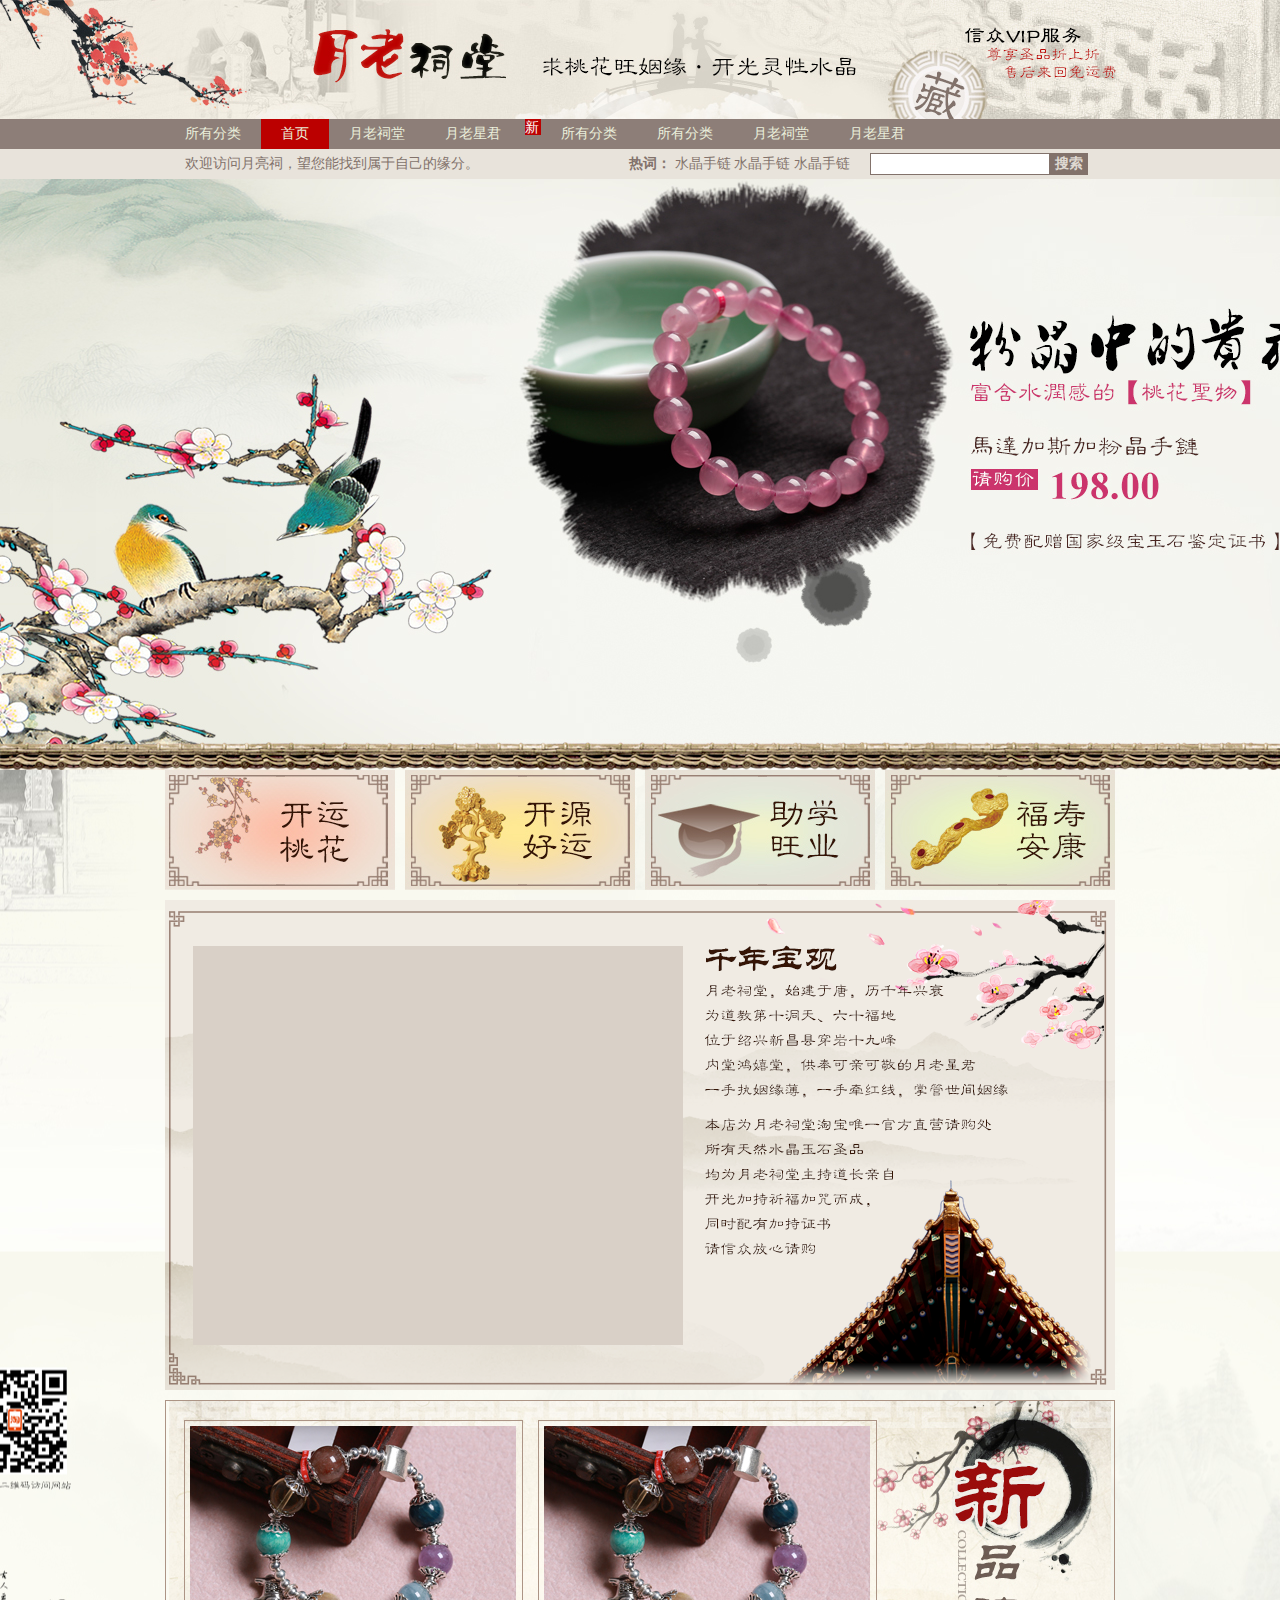
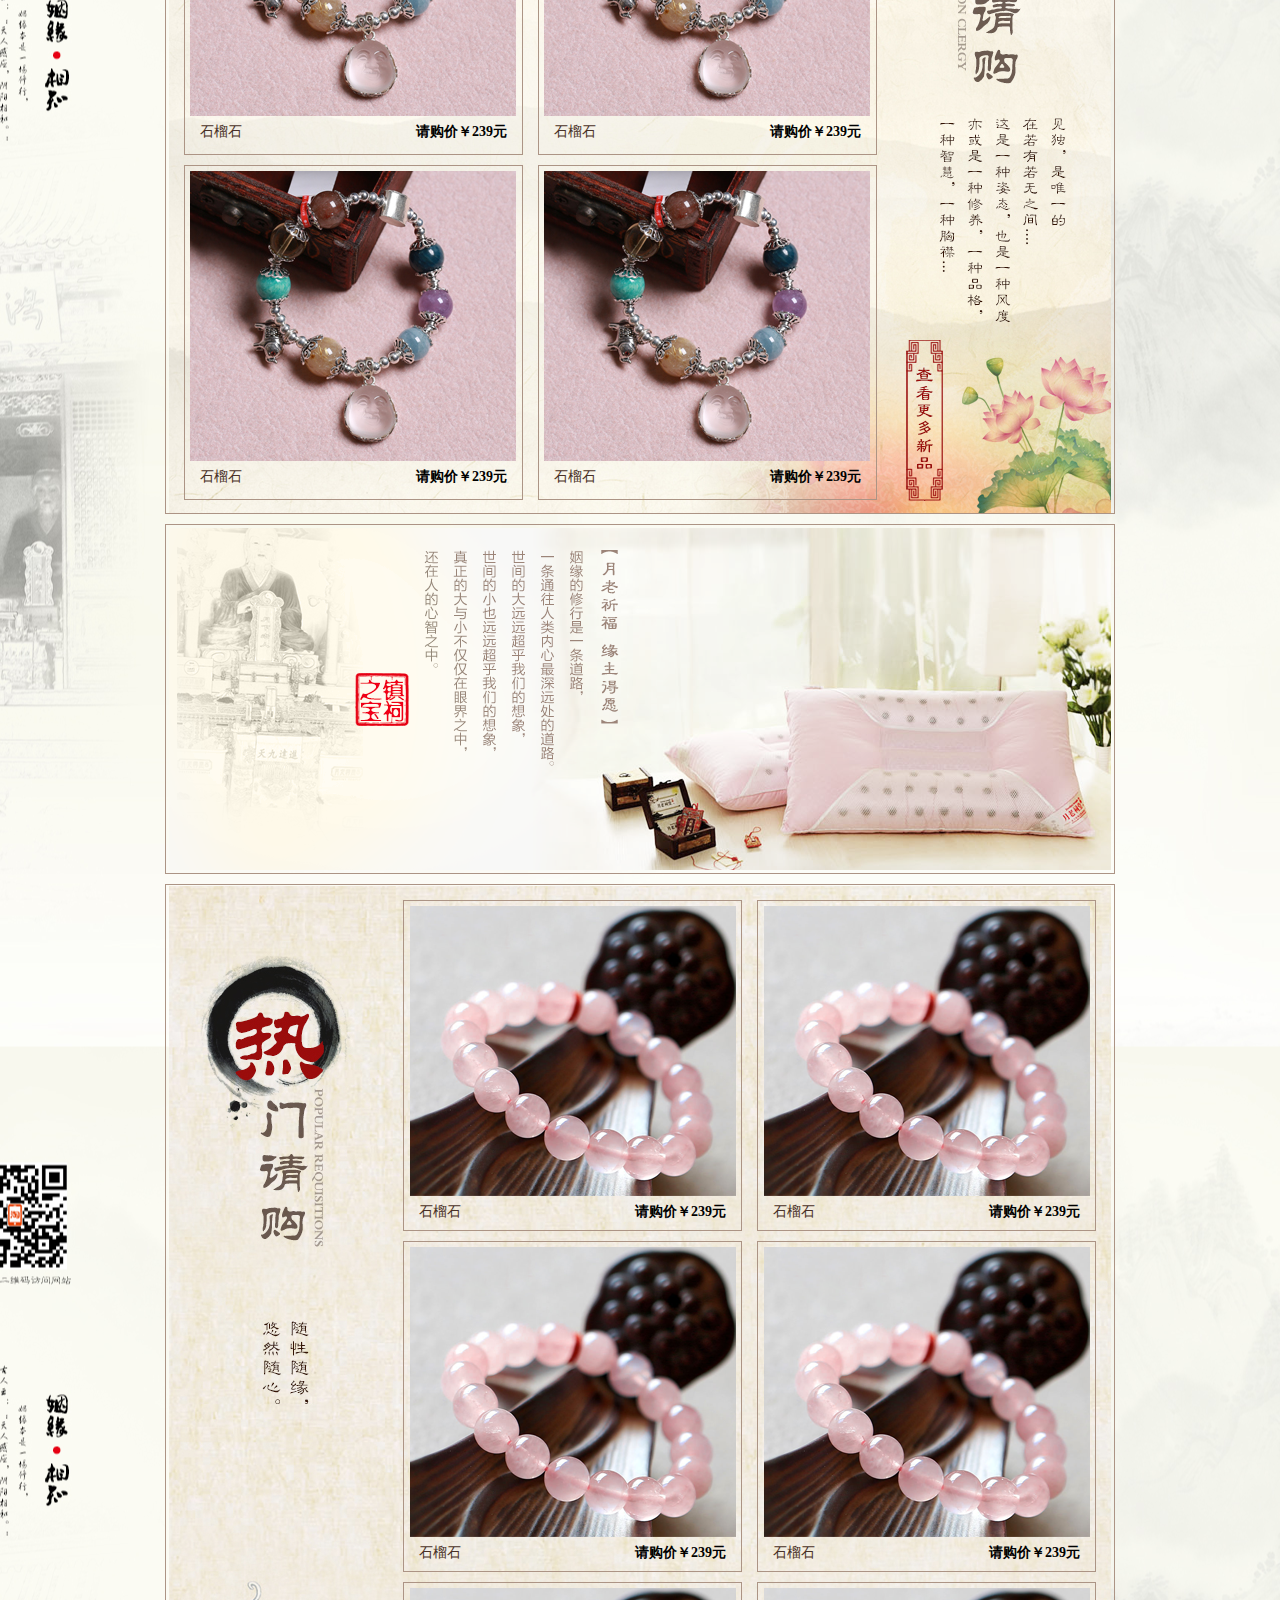
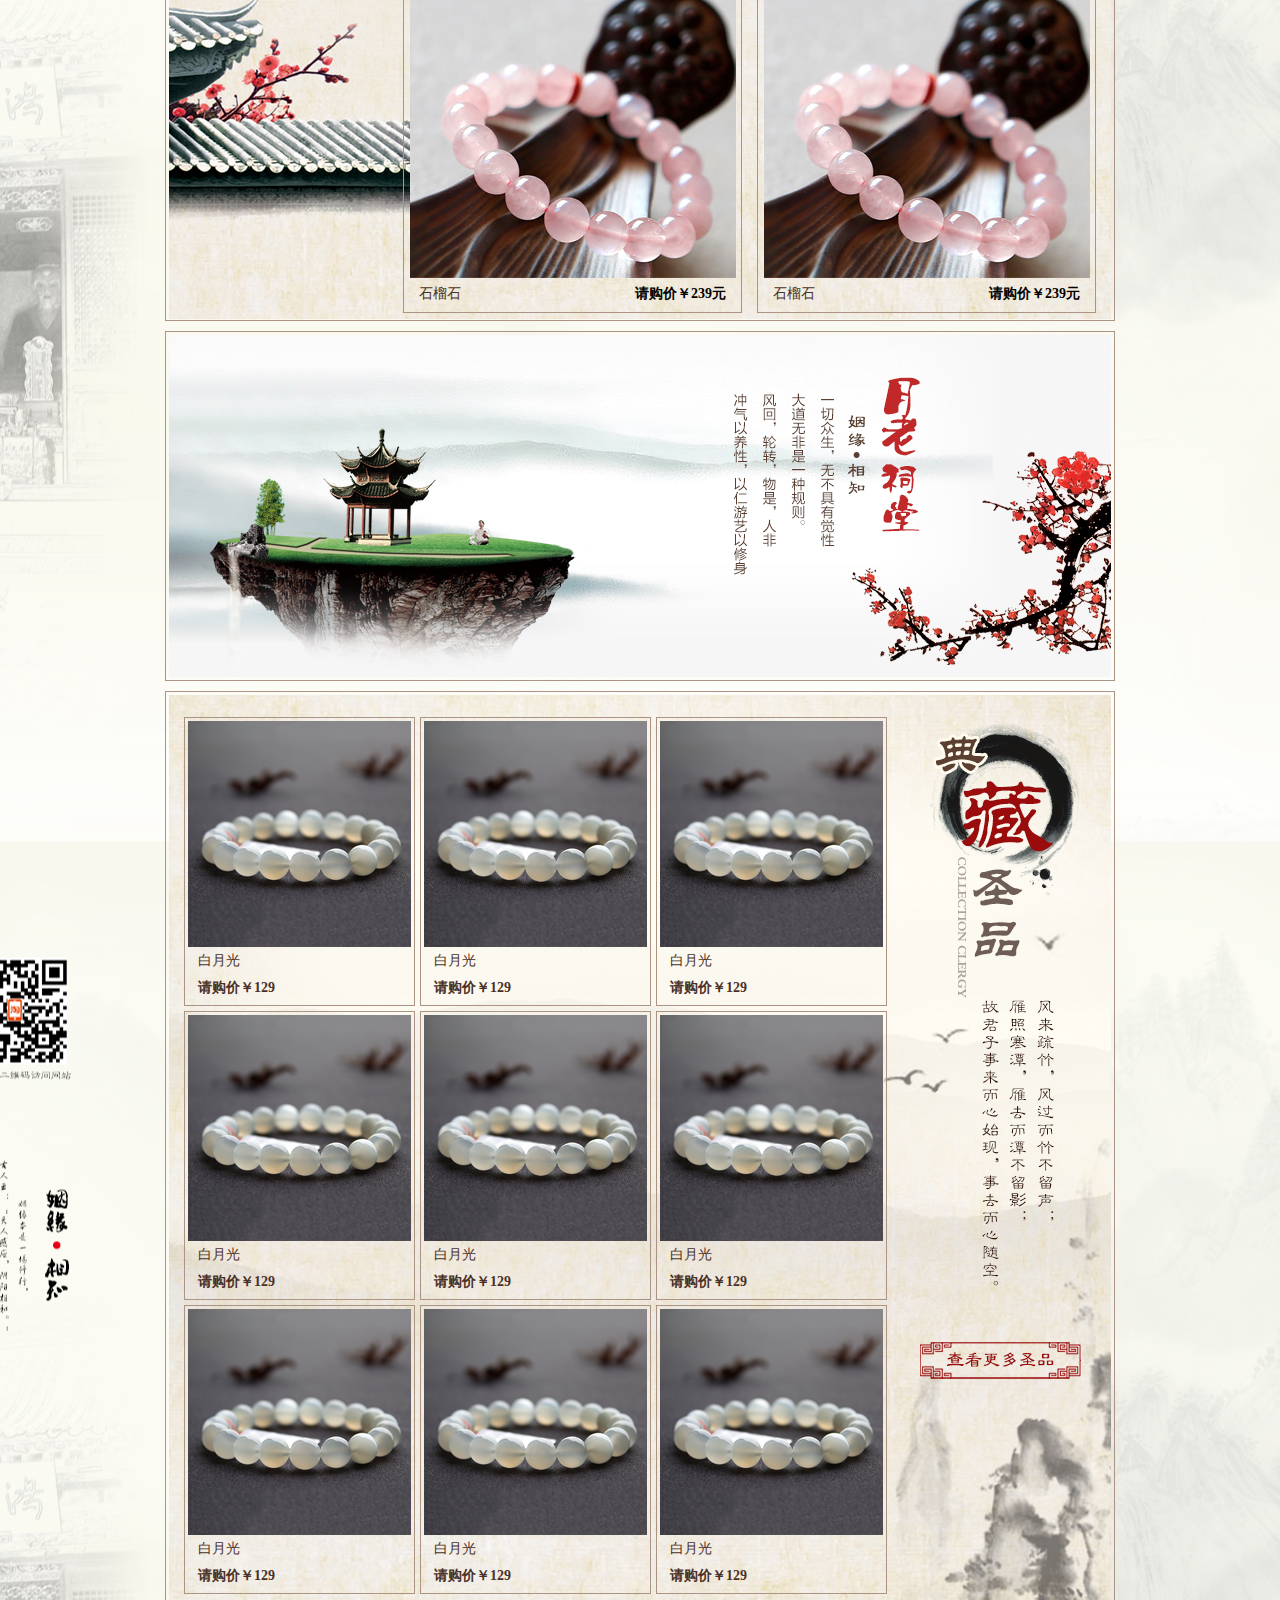
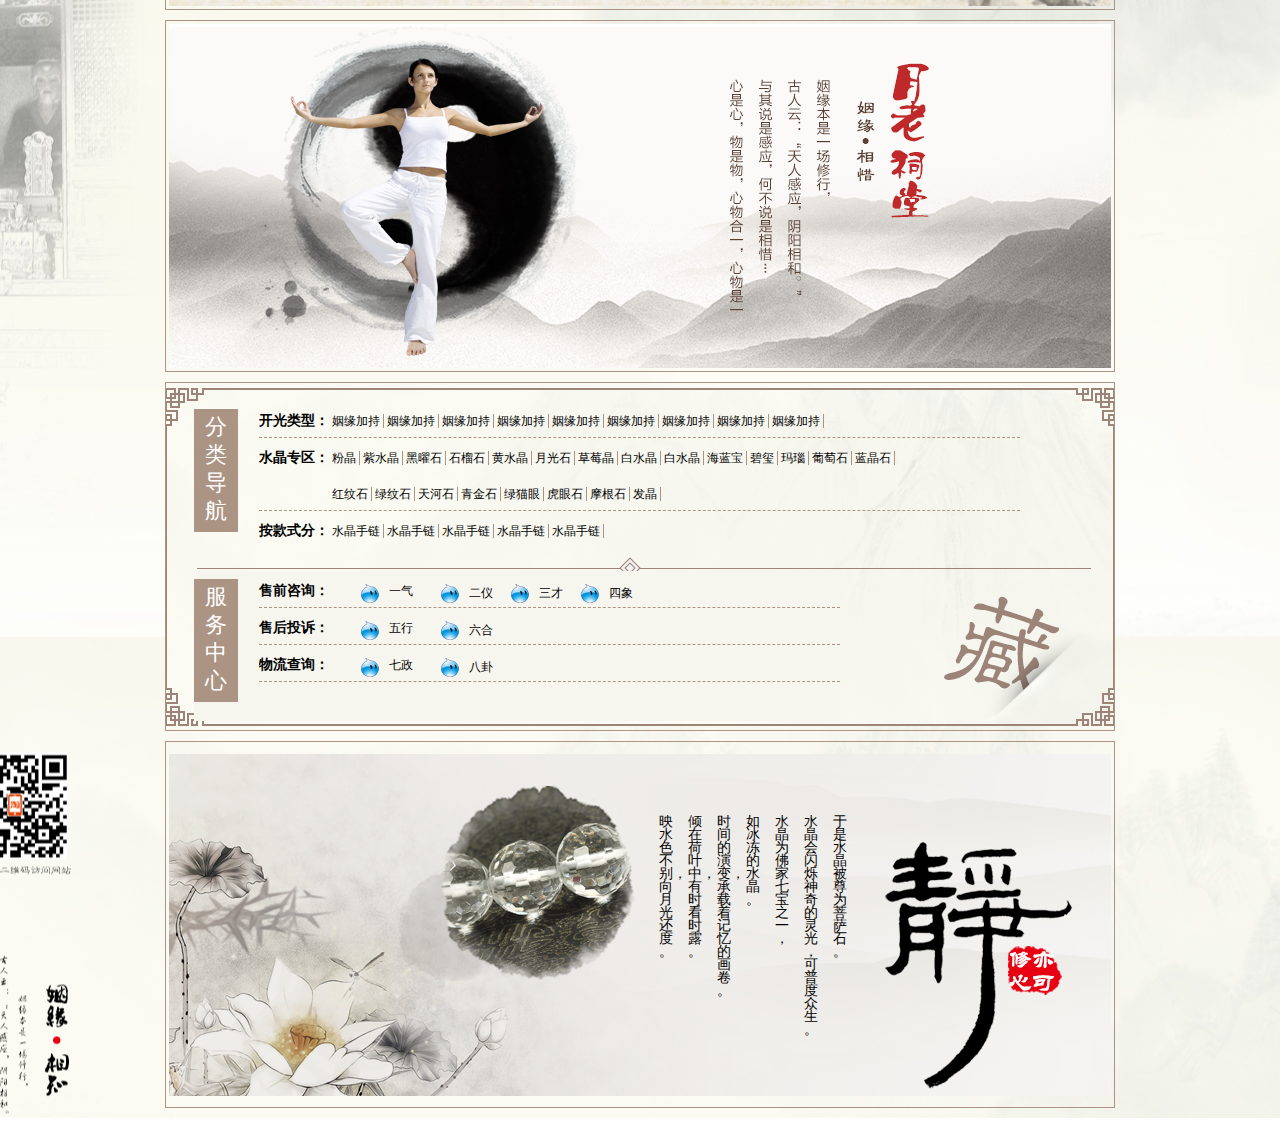
<file: weiketao.com/index.html>
<!DOCTYPE HTML PUBLIC "-//W3C//DTD HTML 4.01 Transitional//EN"
"http://www.w3.org/TR/html4/loose.dtd">
<html>
<head>
<meta http-equiv="Content-Type" content="text/html; charset=utf-8">
<title>维客淘</title>
<link rel="stylesheet" href="css/reset.css">
<link rel="stylesheet" href="css/main.css">
</head>

<body>
  <div class="header"></div>
  <div class="nav">
  	<ul class="center">
		<li><a href="#">所有分类</a></li>
		<li class="current"><a href="#">首页</a></li>
		<li><a href="#">月老祠堂</a></li>
		<li>
			<a href="#">月老星君</a>
			<sup class="new">新</sup>
		</li>
		<li><a href="#">所有分类</a></li>
		<li><a href="#">所有分类</a></li>
		<li><a href="#">月老祠堂</a></li>
		<li><a href="#">月老星君</a></li>
		<li></li>
		<li></li>
	</ul>
  </div>
  <div class="search">
  	<div class="center">
		<ul>
			<li>欢迎访问月亮祠，望您能找到属于自己的缘分。</li>
			<li  class="hotwords">
				<span><strong>热词：</strong></span>
				<a href="#">水晶手链</a>
				<a href="#">水晶手链</a>
				<a href="#">水晶手链</a>
			</li>
			<li class="searchbox">
				<input type="text" />
				<span>搜索</span>
			</li>
		</ul>
	</div>
  </div>
  <div class="ad">
  	<img src="images/jietu_03.jpg">
  </div>
  
  <div class="container">
  	<div class="content center">
		<div class="predictor"></div>
		<div class="temple">
			<div class="mv"></div>
		</div>
		<div class="newgoods">
			<ul class="newgood">
				<li><img src="images/jietu_10.jpg" /><p class="p1">石榴石</p><p class="p2">请购价￥239元</p></li>
				<li><img src="images/jietu_10.jpg" /><p class="p1">石榴石</p><p class="p2">请购价￥239元</p></li>
				<li><img src="images/jietu_10.jpg" /><p class="p1">石榴石</p><p class="p2">请购价￥239元</p></li>
				<li><img src="images/jietu_10.jpg" /><p class="p1">石榴石</p><p class="p2">请购价￥239元</p></li>
			</ul>
		</div>
		<div class="pillow"></div>
		<div class="hotgoods">
			<ul class="hotgood">
				<li><img src="images/jietu_003.png" /><p class="p1">石榴石</p><p class="p2">请购价￥239元</p></li>
				<li><img src="images/jietu_003.png" /><p class="p1">石榴石</p><p class="p2">请购价￥239元</p></li>
				<li><img src="images/jietu_003.png" /><p class="p1">石榴石</p><p class="p2">请购价￥239元</p></li>
				<li><img src="images/jietu_003.png" /><p class="p1">石榴石</p><p class="p2">请购价￥239元</p></li>
				<li><img src="images/jietu_003.png" /><p class="p1">石榴石</p><p class="p2">请购价￥239元</p></li>
				<li><img src="images/jietu_003.png" /><p class="p1">石榴石</p><p class="p2">请购价￥239元</p></li>
				
			</ul>
		</div>
		<div class="ilands"></div>
		<div class="collections">
			<ul class="collection">
				<li style="margin-left:0px"><img src="images/jietu_18.png"><p class="p3">白月光</p><p class="p4">请购价￥129</p></li>
				<li><img src="images/jietu_18.png"><p class="p3">白月光</p><p class="p4">请购价￥129</p></li>
				<li><img src="images/jietu_18.png"><p class="p3">白月光</p><p class="p4">请购价￥129</p></li>
				<li style="margin-left:0px"><img src="images/jietu_18.png"><p class="p3">白月光</p><p class="p4">请购价￥129</p></li>
				<li><img src="images/jietu_18.png"><p class="p3">白月光</p><p class="p4">请购价￥129</p></li>
				<li><img src="images/jietu_18.png"><p class="p3">白月光</p><p class="p4">请购价￥129</p></li>
				<li style="margin-left:0px"><img src="images/jietu_18.png"><p class="p3">白月光</p><p class="p4">请购价￥129</p></li>
				<li><img src="images/jietu_18.png"><p class="p3">白月光</p><p class="p4">请购价￥129</p></li>
				<li><img src="images/jietu_18.png"><p class="p3">白月光</p><p class="p4">请购价￥129</p></li>
			</ul>
		</div>
		<div class="taiji"></div>
		<div class="cang">
			<div class="cangcenter">
				<div style="margin-bottom:20px;">
					<div class="cangtitle">
						分类导航
					</div>
					<div class="cangtext">
						<ul>
							<li>
								<dl>
									<dt>开光类型：</dt>
									<dd>姻缘加持</dd>
									<dd>姻缘加持</dd>
									<dd>姻缘加持</dd>
									<dd>姻缘加持</dd>
									<dd>姻缘加持</dd>
									<dd>姻缘加持</dd>
									<dd>姻缘加持</dd>
									<dd>姻缘加持</dd>
									<dd>姻缘加持</dd>
								</dl>
							</li>
							<li style="border:0px;">
								<dl>
									<dt>水晶专区：</dt>
									<dd>粉晶</dd>
									<dd>紫水晶</dd>
									<dd>黑曜石</dd>
									<dd>石榴石</dd>
									<dd>黄水晶</dd>
									<dd>月光石</dd>
									<dd>草莓晶</dd>
									<dd>白水晶</dd>
									<dd>白水晶</dd>
									<dd>海蓝宝</dd>
									<dd>碧玺</dd>
									<dd>玛瑙</dd>
									<dd>葡萄石</dd>
									<dd>蓝晶石</dd>
								</dl>
							<li>
								<dl>
									<dt style="color:#fafaf3">水晶专区：</dt>
									<dd>红纹石</dd>
									<dd>绿纹石</dd>
									<dd>天河石</dd>
									<dd>青金石</dd>
									<dd>绿猫眼</dd>
									<dd>虎眼石</dd>
									<dd>摩根石</dd>
									<dd>发晶</dd>
								</dl>
							</li>
							<li style="border:0px;">
								<dl>
									<dt>按款式分：</dt>
									<dd>水晶手链</dd>
									<dd>水晶手链</dd>
									<dd>水晶手链</dd>
									<dd>水晶手链</dd>
									<dd>水晶手链</dd>
								</dl>
							</li>
						</ul>
					</div>
				</div>
				<div>
					<div class="cangtitle">
						服务中心
					</div>
					<div class="cangtext" style="width:646px; background-color:#f6f6ef">
						<ul>
							<li>
								<dl>
									<dt style="margin-right:17px;">售前咨询：</dt>
									<dd style=" margin-left:0px; border-right:0px; margin-right:10px; padding:0px;"><span><a href="#"><img src="images/images/wangawng_03.png"></a></span>一气</dd>
									<dd class="dd1"><span><a href="#"><img src="images/images/wangawng_03.png"></a></span>二仪</dd>
									<dd class="dd1"><span><a href="#"><img src="images/images/wangawng_03.png"></a></span>三才</dd>
									<dd class="dd1"><span><a href="#"><img src="images/images/wangawng_03.png"></a></span>四象</dd>
								</dl>
							</li>
							<li>
								<dl>
									<dt style="margin-right:17px;">售后投诉：</dt>
									<dd style=" margin-left:0px; border-right:0px; margin-right:10px; padding:0px;"><span><a href="#"><img src="images/images/wangawng_03.png"></a></span>五行</dd>
									<dd class="dd1"><span><a href="#"><img src="images/images/wangawng_03.png"></a></span>六合</dd>
								</dl>
							</li>
							<li>
								<dl>
									<dt style="margin-right:17px;">物流查询：</dt>
									<dd style=" margin-left:0px; border-right:0px; margin-right:10px; padding:0px;"><span><a href="#"><img src="images/images/wangawng_03.png"></a></span>七政</dd>
									<dd class="dd1"><span><a href="#"><img src="images/images/wangawng_03.png"></a></span>八卦</dd>
								</dl>
							</li>
						</ul>
					
					</div>
				</div>
			</div>
			
		</div>
		<div class="jing">
			<ul class="jingtext">
				<li>映水色不别，向月光还度<br>。</li>
				<li>倾在荷叶中，有时看时露<br>。</li>
				<li>时间的演变，承载着记忆的画卷<br>。</li>
				<li>如冰冻的水晶<br>。</li>
				<li>水晶为佛家七宝之一<br>，</li>
				<li>水晶会闪烁神奇的灵光<br>，可普度众生<br>。</li>
				<li>于是水晶被尊为菩萨石<br>。</li>
			
			</ul>
		</div>
	</div>
  </div>

</body>
</html>
</file>
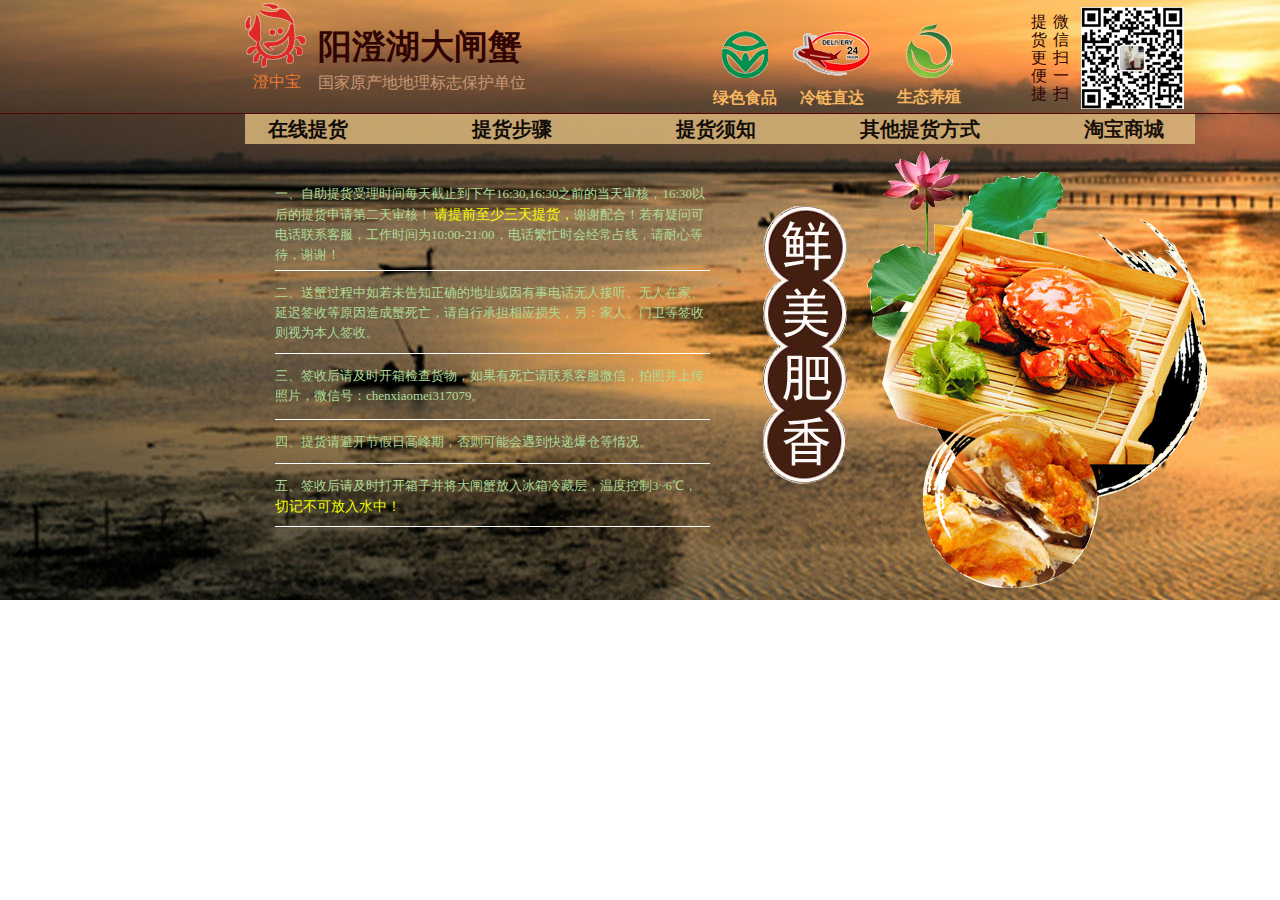
<file: crab.com/know.html>
<!DOCTYPE html PUBLIC "-//W3C//DTD XHTML 1.0 Transitional//EN" "http://www.w3.org/TR/xhtml1/DTD/xhtml1-transitional.dtd">
<html xmlns="http://www.w3.org/1999/xhtml">
<head>
<meta http-equiv="Content-Type" content="text/html; charset=utf-8" />
<title>阳澄湖大闸蟹-提货须知</title>
<link rel="stylesheet" href="css/common.css">
<link rel="stylesheet" href="css/reset.css">
<link rel="stylesheet" href="css/style.css">
</head>

<body>
	<div class="home">
	<div class="header">
		<div class="header_top">
			<span class="span1">
				<img src="./images/logo.png">
				<p class="p_22">澄中宝</p>
			</span>
			<div class="top_text">
				<p class="p_1">阳澄湖大闸蟹</p>
				<p class="p_2">国家原产地地理标志保护单位</p>
			</div>
			<div class="top_samp1">
				<img src="./images/logo1.png">
				<p class="p_4">绿色食品</p>
			</div>
			<div class="top_samp2">
				<img src="./images/logo2.png">
				<p class="p_4">冷链直达</p>
			</div>
			<div class="top_samp3">
				<img src="./images/logo3.png">
				<p class="p_4">生态养殖</p>
			</div>
			<img src="./images/images/top_05.png" class="img1">
			<p class="p_3">微
			  	 信
			  	 扫
			  	 一
			  	 扫</p>
			<p class="p_3">提货更便捷</p>
		</div>

	</div>
	<div class="container">
		<div class="container_top">
			<a href="#" class="p_6 tihuo1">在线提货</a>
			<a href="#" class="p_6 tihuo2">提货步骤</a>
			<a href="#" class="p_6 tihuo3">提货须知</a>
			<a href="#" class="p_6 tihuo4">其他提货方式</a>
			<a href="#" class="p_6 tihuo5">淘宝商城</a>
		</div>
		<div class="container_bottom">
			<div class="left">
				<div class="know1 p_5 p_23 p_color4">
					一、自助提货受理时间每天截止到下午16:30,16:30之前的当天审核，16:30以后的提货申请第二天审核！
					<p class="p_color2">请提前至少三天提货，</p>谢谢配合！若有疑问可电话联系客服，工作时间为10:00-21:00，电话繁忙时会经常占线，请耐心等待，谢谢！

				</div>
				<div class="know1 know2 p_5 p_color4">
					二、送蟹过程中如若未告知正确的地址或因有事电话无人接听、无人在家、延迟签收等原因造成蟹死亡，请自行承担相应损失，另：家人、门卫等签收则视为本人签收。

				</div>
				<div class="know1 know3 p_5 p_color4">
					三、签收后请及时开箱检查货物，如果有死亡请联系客服微信，拍照并上传照片，微信号：chenxiaomei317079。
				</div>
				<div class="know1 know4 p_5 p_color4">
					四、提货请避开节假日高峰期，否则可能会遇到快递爆仓等情况。
				</div>
				<div class="know1 know5 p_5 p_color4">
					五、签收后请及时打开箱子并将大闸蟹放入冰箱冷藏层，温度控制3~6℃，
					<p class="p_color2">切记不可放入水中！</p>

				</div>
				</div>

				<div class="center">
					<img src="./images/text2.png" class="img2">
				</div>
				<div class="right">
					<img src="./images/pangxie2.png" class="img3">
				</div>
			</div>

		</div>
	</div>
</body>
</html>
</file>
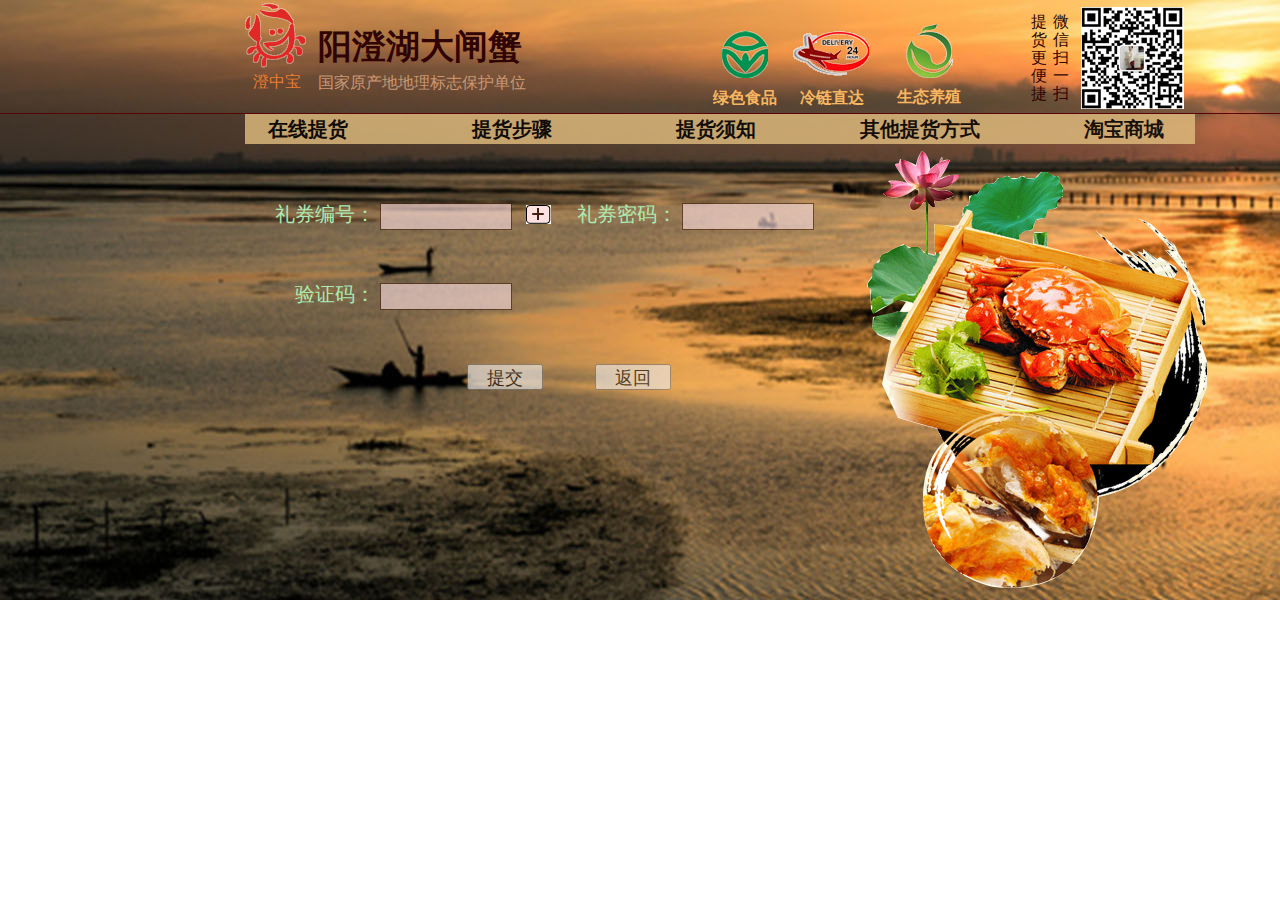
<file: crab.com/tihuo2.html>
<!DOCTYPE HTML PUBLIC "-//W3C//DTD HTML 4.01 Transitional//EN" "http://www.w3.org/TR/html4/loose.dtd">
<html lang="en">
<head>
	<meta http-equiv="Content-Type" content="text/html;charset=UTF-8">
	<title>多卡提货</title>
	<link rel="stylesheet" href="css/common.css">
	<link rel="stylesheet" href="css/reset.css">
	<link rel="stylesheet" href="css/style.css">
</head>
<body>
	<div class="home">
	<div class="header">
		<div class="header_top">
			<span class="span1">
				<img src="./images/logo.png">
				<p class="p_22">澄中宝</p>
			</span>
			<div class="top_text">
				<p class="p_1">阳澄湖大闸蟹</p>
				<p class="p_2">国家原产地地理标志保护单位</p>
			</div>
			<div class="top_samp1">
				<img src="./images/logo1.png">
				<p class="p_4">绿色食品</p>
			</div>
			<div class="top_samp2">
				<img src="./images/logo2.png">
				<p class="p_4">冷链直达</p>
			</div>
			<div class="top_samp3">
				<img src="./images/logo3.png">
				<p class="p_4">生态养殖</p>
			</div>
			<img src="./images/images/top_05.png" class="img1">
			<p class="p_3">微
			  	 信
			  	 扫
			  	 一
			  	 扫</p>
			<p class="p_3">提货更便捷</p>
		</div>

	</div>
	<div class="container">
		<div class="container_top">
			<a href="#" class="p_6 tihuo1">在线提货</a>
			<a href="#" class="p_6 tihuo2">提货步骤</a>
			<a href="#" class="p_6 tihuo3">提货须知</a>
			<a href="#" class="p_6 tihuo4">其他提货方式</a>
			<a href="#" class="p_6 tihuo5">淘宝商城</a>
		</div>
		<div class="container_bottom">
			<div class="left left1">
				<p class="p_7 p_color4 p_color6">礼券编号：
					<input type="text" class="bianhao1">
				</p>
				<span class="span1 span2"><img src="./images/images/duoka1_03.png"></span>
				<p class="p_7 p_color4 p_color6">礼券密码：
					<input type="text" class="bianhao1">
				</p>
				<p class="p_7 p_8 p_color4 p_color6">验证码：
					<input type="text" class="bianhao1 bianhao2">
				</p>
				<input type="submit" value="提交" class="bianhao3">
				<input type="reset" value="返回" class="bianhao4">
			</div>

			
			<div class="right">
				<img src="./images/pangxie2.png" class="img3">
			</div>
		</div>

	</div>
	</div>
</body>
</html>
</file>
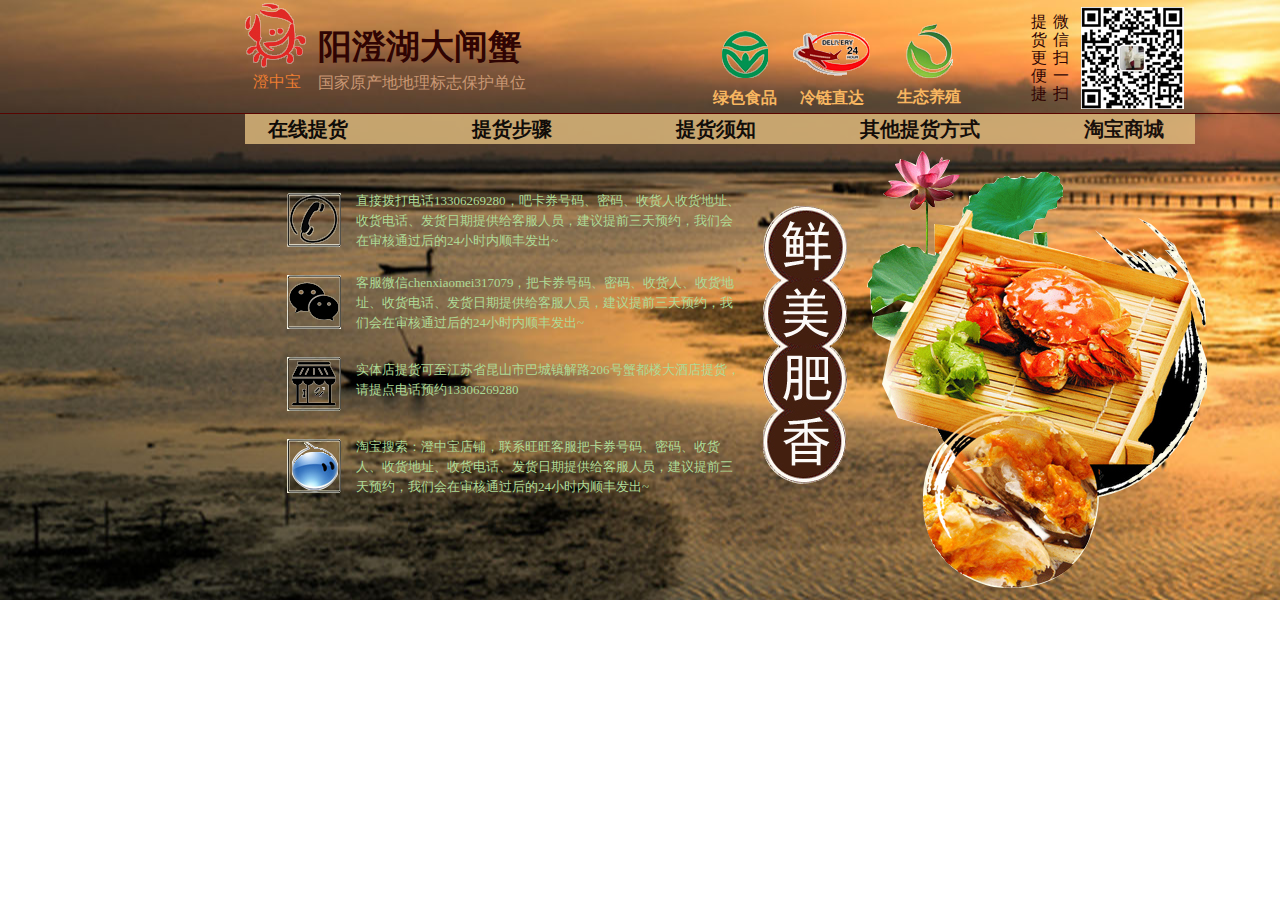
<file: crab.com/tihuo3.html>
<!DOCTYPE HTML PUBLIC "-//W3C//DTD HTML 4.01 Transitional//EN" "http://www.w3.org/TR/html4/loose.dtd">
<html lang="en">
<head>
	<meta http-equiv="Content-Type" content="text/html;charset=UTF-8">
	<title>其他提货方式</title>
	<link rel="stylesheet" href="css/common.css">
	<link rel="stylesheet" href="css/reset.css">
	<link rel="stylesheet" href="css/style.css">
</head>
<body>
	<div class="home">
	<div class="header">
		<div class="header_top">
			<span class="span1">
				<img src="./images/logo.png">
				<p class="p_22">澄中宝</p>
			</span>
			<div class="top_text">
				<p class="p_1">阳澄湖大闸蟹</p>
				<p class="p_2">国家原产地地理标志保护单位</p>
			</div>
			<div class="top_samp1">
				<img src="./images/logo1.png">
				<p class="p_4">绿色食品</p>
			</div>
			<div class="top_samp2">
				<img src="./images/logo2.png">
				<p class="p_4">冷链直达</p>
			</div>
			<div class="top_samp3">
				<img src="./images/logo3.png">
				<p class="p_4">生态养殖</p>
			</div>
			<img src="./images/images/top_05.png" class="img1">
			<p class="p_3">微
			  	 信
			  	 扫
			  	 一
			  	 扫</p>
			<p class="p_3">提货更便捷</p>
		</div>
	
	</div>
	<div class="container">
		<div class="container_top">
			<a href="#" class="p_6 tihuo1">在线提货</a>
			<a href="#" class="p_6 tihuo2">提货步骤</a>
			<a href="#" class="p_6 tihuo3">提货须知</a>
			<a href="#" class="p_6 tihuo4">其他提货方式</a>
			<a href="#" class="p_6 tihuo5">淘宝商城</a>
		</div>
		<div class="container_bottom">
			<div class="left">
				<div class="qita1">
					<span class="img4"><img src="./images/lg1.png"></span>
					<p class="p_5 p_9 p_color4">直接拨打电话13306269280，吧卡券号码、密码、收货人收货地址、收货电话、发货日期提供给客服人员，建议提前三天预约，我们会在审核通过后的24小时内顺丰发出~</p>

				</div>
				<div class="qita1 qita2">
					<span class="img4"><img src="./images/lg2.png"></span>
					<p class="p_5 p_9 p_color4">客服微信chenxiaomei317079，把卡券号码、密码、收货人、收货地址、收货电话、发货日期提供给客服人员，建议提前三天预约，我们会在审核通过后的24小时内顺丰发出~</p>

				</div>
				<div class="qita1 qita3">
					<span class="img4"><img src="./images/lg3.png"></span>
					<p class="p_5 p_10 p_color4">实体店提货可至江苏省昆山市巴城镇解路206号蟹都楼大酒店提货，请提点电话预约13306269280</p>

				</div>
				<div class="qita1 qita2">
					<span class="img4"><img src="./images/lg4.png"></span>
					<p class="p_5 p_9 p_color4">淘宝搜索：澄中宝店铺，联系旺旺客服把卡券号码、密码、收货人、收货地址、收货电话、发货日期提供给客服人员，建议提前三天预约，我们会在审核通过后的24小时内顺丰发出~</p>

				</div>
			</div>

				<div class="center">
					<img src="./images/text2.png" class="img2">
				</div>
				<div class="right">
					<img src="./images/pangxie2.png" class="img3">
				</div>
			</div>

		</div>
	</div>
</body>
</html>
</file>
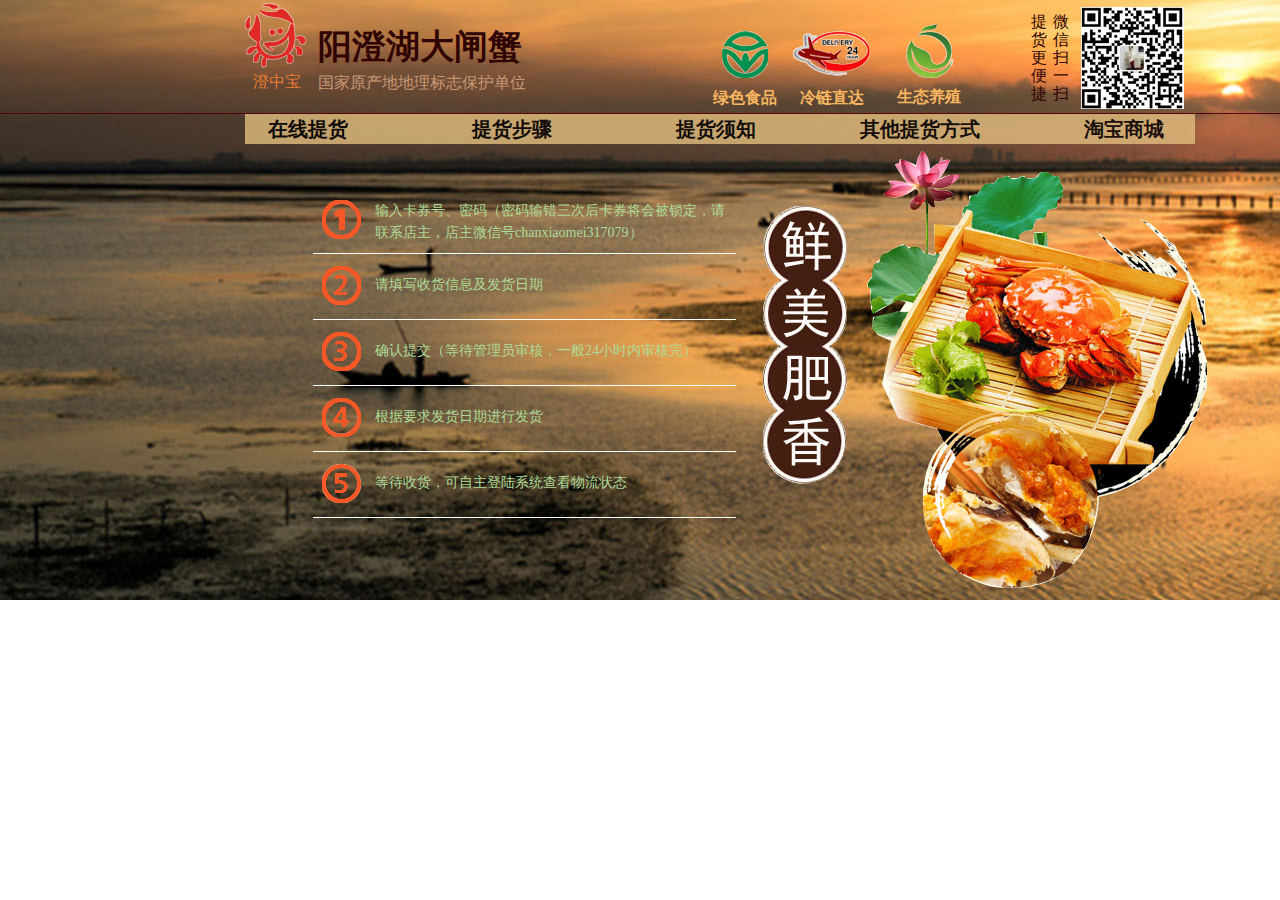
<file: crab.com/tihuo4.html>
<!DOCTYPE HTML PUBLIC "-//W3C//DTD HTML 4.01 Transitional//EN" "http://www.w3.org/TR/html4/loose.dtd">
<html lang="en">
<head>
	<meta http-equiv="Content-Type" content="text/html;charset=UTF-8">
	<title>提货步骤</title>
	<link rel="stylesheet" href="css/common.css">
<link rel="stylesheet" href="css/reset.css">
<link rel="stylesheet" href="css/style.css">
</head>
<body>
	<div class="home">
	<div class="header">
		<div class="header_top">
			<span class="span1">
				<img src="./images/logo.png">
				<p class="p_22">澄中宝</p>
			</span>
			<div class="top_text">
				<p class="p_1">阳澄湖大闸蟹</p>
				<p class="p_2">国家原产地地理标志保护单位</p>
			</div>
			<div class="top_samp1">
				<img src="./images/logo1.png">
				<p class="p_4">绿色食品</p>
			</div>
			<div class="top_samp2">
				<img src="./images/logo2.png">
				<p class="p_4">冷链直达</p>
			</div>
			<div class="top_samp3">
				<img src="./images/logo3.png">
				<p class="p_4">生态养殖</p>
			</div>
			<img src="./images/images/top_05.png" class="img1">
			<p class="p_3">微
			  	 信
			  	 扫
			  	 一
			  	 扫</p>
			<p class="p_3">提货更便捷</p>
		</div>

	</div>
	<div class="container">
		<div class="container_top">
			<a href="#" class="p_6 tihuo1">在线提货</a>
			<a href="#" class="p_6 tihuo2">提货步骤</a>
			<a href="#" class="p_6 tihuo3">提货须知</a>
			<a href="#" class="p_6 tihuo4">其他提货方式</a>
			<a href="#" class="p_6 tihuo5">淘宝商城</a>
		</div>
		<div class="container_bottom">
			<div class="left">
				<div class="buzhou1">
					<span class="span3"><img src="./images/lg5.png"></span>
					<p class="p_11 p_color4">输入卡券号、密码（密码输错三次后卡券将会被锁定，请联系店主，店主微信号chanxiaomei317079）</p>
				</div>
				<div class="buzhou1 buzhou2">
					<span class="span3"><img src="./images/lg6.png"></span>
					<p class="p_11 p_12 p_color4">请填写收货信息及发货日期</p>
				</div>
				<div class="buzhou1 buzhou2">
					<span class="span3"><img src="./images/lg7.png"></span>
					<p class="p_11 p_12 p_color4">确认提交（等待管理员审核，一般24小时内审核完）</p>
				</div>
				<div class="buzhou1 buzhou2">
					<span class="span3"><img src="./images/lg8.png"></span>
					<p class="p_11 p_12 p_color4">根据要求发货日期进行发货</p>
				</div>
				<div class="buzhou1 buzhou2">
					<span class="span3"><img src="./images/lg9.png"></span>
					<p class="p_11 p_12 p_color4">等待收货，可自主登陆系统查看物流状态</p>
				</div>
			</div>

				<div class="center">
					<img src="./images/text2.png" class="img2">
				</div>
				<div class="right">
					<img src="./images/pangxie2.png" class="img3">
				</div>
			</div>

		</div>
	</div>
</body>
</html>
</file>
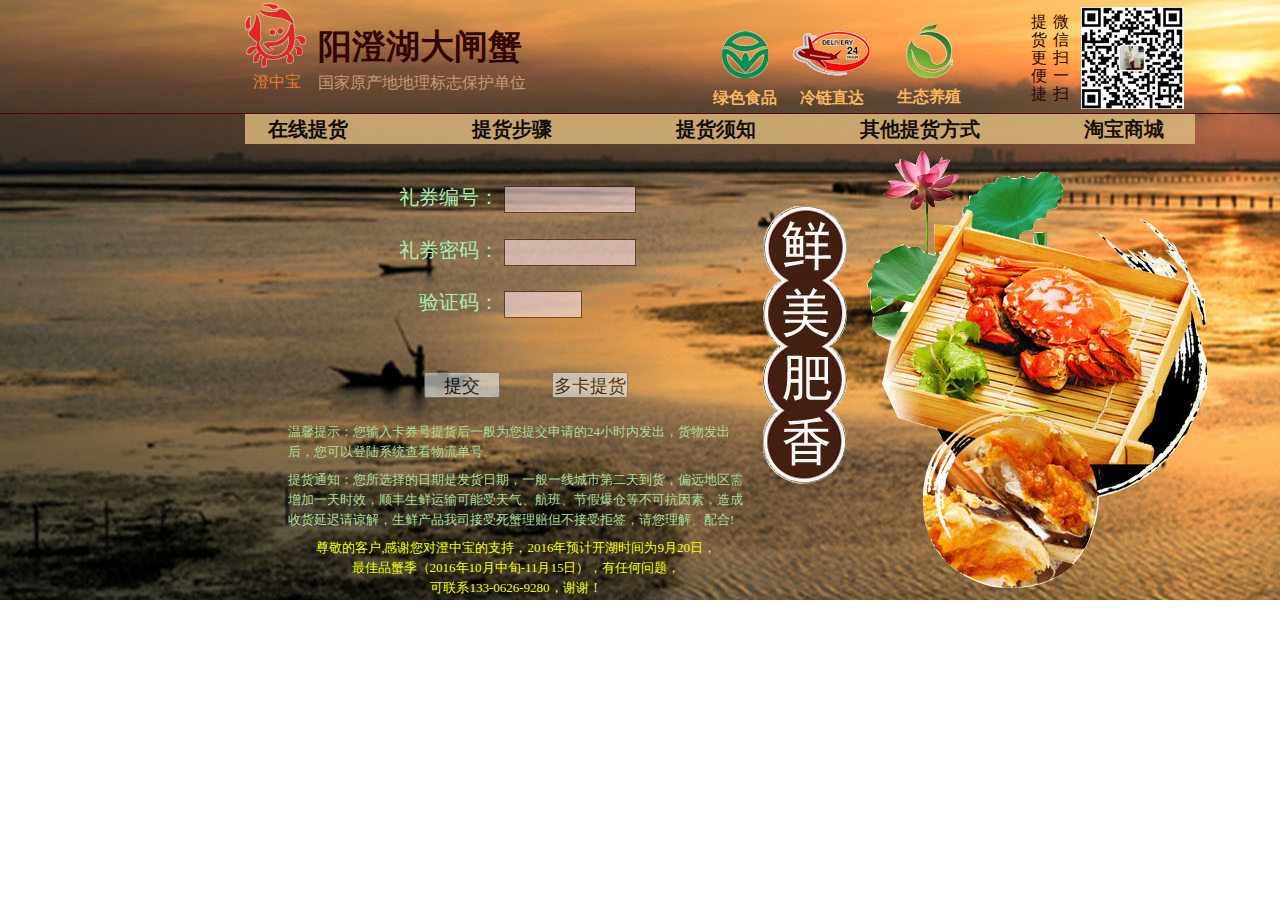
<file: crab.com/tihuo5.html>
<!DOCTYPE HTML PUBLIC "-//W3C//DTD HTML 4.01 Transitional//EN" "http://www.w3.org/TR/html4/loose.dtd">
<html lang="en">
<head>
	<meta http-equiv="Content-Type" content="text/html;charset=UTF-8">
	<title>在线提货</title>
	<link rel="stylesheet" href="css/common.css">
<link rel="stylesheet" href="css/reset.css">
<link rel="stylesheet" href="css/style.css">
</head>
<body>
	<div class="home">
	<div class="header">
		<div class="header_top">
			<span class="span1">
				<img src="./images/logo.png">
				<p class="p_22">澄中宝</p>
			</span>
			<div class="top_text">
				<p class="p_1">阳澄湖大闸蟹</p>
				<p class="p_2">国家原产地地理标志保护单位</p>
			</div>
			<div class="top_samp1">
				<img src="./images/logo1.png">
				<p class="p_4">绿色食品</p>
			</div>
			<div class="top_samp2">
				<img src="./images/logo2.png">
				<p class="p_4">冷链直达</p>
			</div>
			<div class="top_samp3">
				<img src="./images/logo3.png">
				<p class="p_4">生态养殖</p>
			</div>
			<img src="./images/images/top_05.png" class="img1">
			<p class="p_3">微
			  	 信
			  	 扫
			  	 一
			  	 扫</p>
			<p class="p_3">提货更便捷</p>
		</div>

	</div>
	<div class="container">
		<div class="container_top">
			<a href="#" class="p_6 tihuo1">在线提货</a>
			<a href="#" class="p_6 tihuo2">提货步骤</a>
			<a href="#" class="p_6 tihuo3">提货须知</a>
			<a href="#" class="p_6 tihuo4">其他提货方式</a>
			<a href="#" class="p_6 tihuo5">淘宝商城</a>
		</div>
		<div class="container_bottom">
			<div class="left">
				<p class="p_15 p_color6">礼券编号：
					<input type="text" class="bianhao1 bianhao5">
				</p>
				<p class="p_15 p_17 p_color6">礼券密码：
					<input type="text" class="bianhao1 bianhao5">
				</p>
				<p class="p_15 p_13 p_16 p_color6">验证码：
					<input type="text" class="bianhao5">
				</p>
				<div class=""></div>
				<input type="submit" value="提交" class="bianhao6">
				<input type="submit" value="多卡提货" class="bianhao6 bianhao7">
				<p class="p_5 p_18 p_color4">温馨提示：您输入卡券号提货后一般为您提交申请的24小时内发出，货物发出后，您可以登陆系统查看物流单号。</p>
				<p class="p_5 p_18 p_color4 p_19">提货通知：您所选择的日期是发货日期，一般一线城市第二天到货，偏远地区需增加一天时效，顺丰生鲜运输可能受天气、航班、节假爆仓等不可抗因素，造成收货延迟请谅解，生鲜产品我司接受死蟹理赔但不接受拒签，请您理解、配合!</p>
				<p class=" p_20 p_5 p_18 p_color2 p_19">尊敬的客户,感谢您对澄中宝的支持，2016年预计开湖时间为9月20日，</p>
				<p class="p_5 p_18 p_color2 p_19 p_20 p_21">最佳品蟹季（2016年10月中旬-11月15日），有任何问题，</p>
				<p class="p_5 p_18 p_color2 p_19 p_20 p_21">可联系133-0626-9280，谢谢！</p>
			</div>

				<div class="center">
					<img src="./images/text2.png" class="img2">
				</div>
				<div class="right">
					<img src="./images/pangxie2.png" class="img3">
				</div>
			</div>

		</div>
	</div>
</body>
</html>
</file>
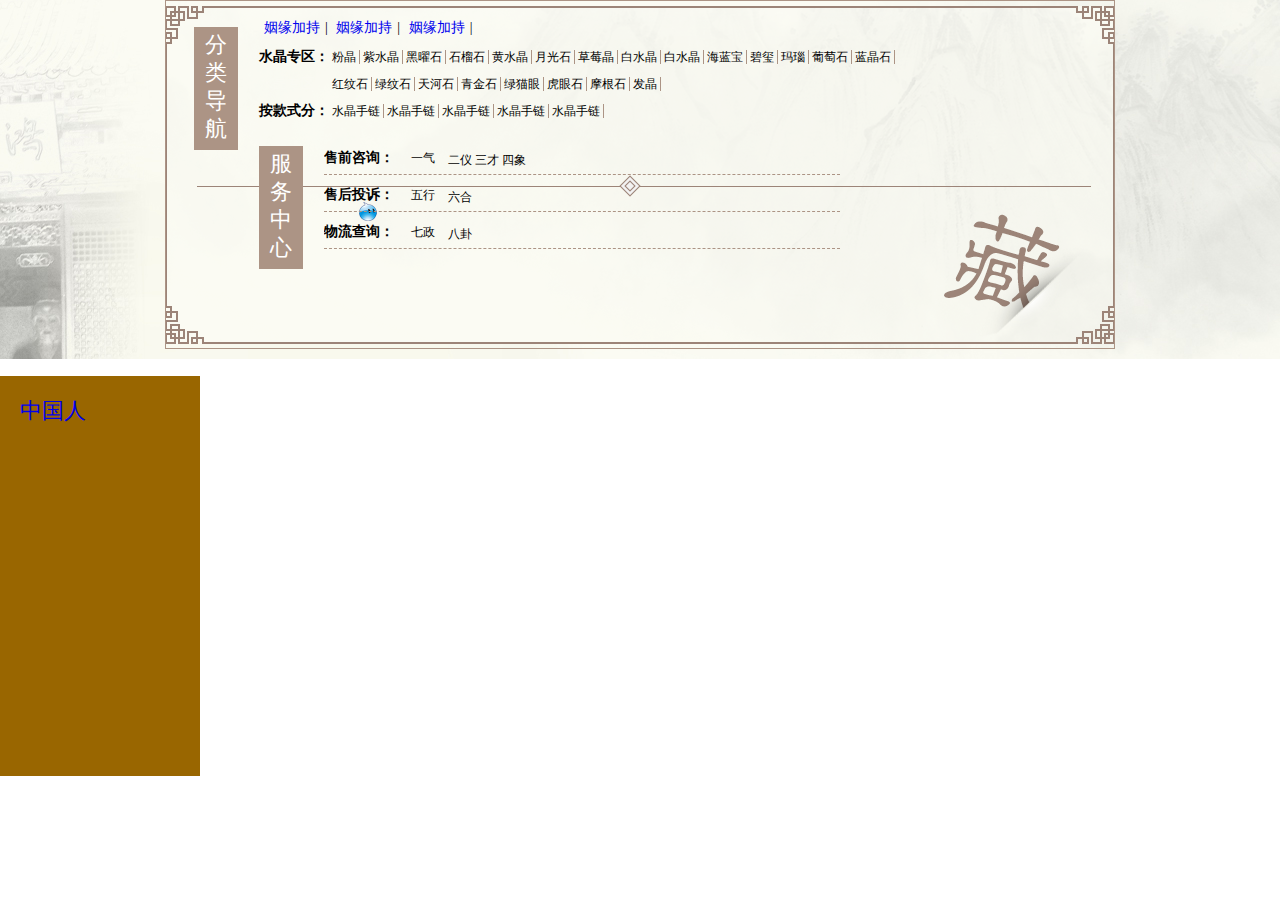
<file: weiketao.com/test.html>
<!DOCTYPE HTML PUBLIC "-//W3C//DTD HTML 4.01 Transitional//EN"
"http://www.w3.org/TR/html4/loose.dtd">
<html>
<head>
<meta http-equiv="Content-Type" content="text/html; charset=utf-8">
<title>无标题文档</title>
<link rel="stylesheet" href="css/reset.css">
<link rel="stylesheet" href="css/main.css">
<!--.content .cang .cangtable{ height:288px; width:892px; margin-top:24px;}
.content .cangtable td{ height:37px; line-height:37px;}
.content .cangtable .table1{ height:54px}
.content .cangtable span{ display:block; height:113px; width:35px; border:1px solid #ac9485; background-color:#ac9485; padding:3px; margin:0 auto; margin-top:8px}
 -->
</head>

<body>
	<div class="container">
  	<div class="content center">
	<div class="cang">
			<div class="cangcenter">
				<div style="margin-bottom:20px;">
					<div class="cangtitle">
						分类导航
					</div>
					<div>
						<ul style="list-style:none;">
							<li>
								<a href="#" style="padding:5px;">姻缘加持</a>|
								<a href="#" style="padding:5px;">姻缘加持</a>|
								<a href="#" style="padding:5px;">姻缘加持</a>|
								<!--<dl>
									<dt>开光类型：</dt>
									<dd>姻缘加持</dd>
									<dd>姻缘加持</dd>
									<dd>姻缘加持</dd>
									<dd>姻缘加持</dd>
									<dd>姻缘加持</dd>
									<dd>姻缘加持</dd>
									<dd>姻缘加持</dd>
									<dd>姻缘加持</dd>
									<dd>姻缘加持</dd>
								</dl> -->
							</li>
							<li style="border:0px;">
								<dl>
									<dt>水晶专区：</dt>
									<dd>粉晶</dd>
									<dd>紫水晶</dd>
									<dd>黑曜石</dd>
									<dd>石榴石</dd>
									<dd>黄水晶</dd>
									<dd>月光石</dd>
									<dd>草莓晶</dd>
									<dd>白水晶</dd>
									<dd>白水晶</dd>
									<dd>海蓝宝</dd>
									<dd>碧玺</dd>
									<dd>玛瑙</dd>
									<dd>葡萄石</dd>
									<dd>蓝晶石</dd>
								</dl>
							<li>
								<dl>
									<dt style="color:#fafaf3">水晶专区：</dt>
									<dd>红纹石</dd>
									<dd>绿纹石</dd>
									<dd>天河石</dd>
									<dd>青金石</dd>
									<dd>绿猫眼</dd>
									<dd>虎眼石</dd>
									<dd>摩根石</dd>
									<dd>发晶</dd>
								</dl>
							</li>
							<li style="border:0px;">
								<dl>
									<dt>按款式分：</dt>
									<dd>水晶手链</dd>
									<dd>水晶手链</dd>
									<dd>水晶手链</dd>
									<dd>水晶手链</dd>
									<dd>水晶手链</dd>
								</dl>
							</li>
						</ul>
					</div>
				</div>
				<div>
					<div class="cangtitle">
						服务中心
					</div>
					<div class="cangtext" style="width:646px;">
						<ul>
							<li>
								<dl>
									<dt style="margin-right:17px;">售前咨询：</dt>
									<dd style=" margin-left:0px; border-right:0px; margin-right:10px; padding:0px;"><span></span>一气</dd>
									<dd class="dd1"><span></span>二仪</dd>
									<dd class="dd1"><span></span>三才</dd>
									<dd class="dd1"><span></span>四象</dd>
								</dl>
							</li>
							<li>
								<dl>
									<dt style="margin-right:17px;">售后投诉：</dt>
									<dd style=" margin-left:0px; border-right:0px; margin-right:10px; padding:0px;"><span></span>五行</dd>
									<dd class="dd1"><span></span>六合</dd>
								</dl>
							</li>
							<li>
								<dl>
									<dt style="margin-right:17px;">物流查询：</dt>
									<dd style=" margin-left:0px; border-right:0px; margin-right:10px; padding:0px;"><span></span>七政</dd>
									<dd class="dd1"><span></span>八卦</dd>
								</dl>
							</li>
						</ul>
					
					</div>
				</div>
			</div>
			
		</div>
		</div>
		</div>
	<div style="height:400px; width:200px; background-color:#996600;">
		<a href="#" style=" display:block;height:50px; font-size:22px; width:100px; padding:20px;">中国人</a>
	</div>
	
	
	<!--<div style="height:400px; width:400px; background-color:#3333FF;  padding-top:50px;">
		<div style="height:200px; widows:100px; background-color:#CC6600;"></div>
  
	</div> -->

	<!--<div style="height:50px; width:100px; border:1px solid #000000">
		<ledend><img src="../../day01/img-home/鱿鱼网-首页_03.png"></ledend>
	</div>
	<table class="cangtable">
				<thead>
					<tr>
						<td rowspan="3">
							<span></span>
						</td>
						<td>开光类型</td>
						<td>姻缘加持</td>
						<td>姻缘加持</td>
						<td>姻缘加持</td>
						<td>姻缘加持</td>
						<td>姻缘加持</td>
						<td>姻缘加持</td>
						<td>姻缘加持</td>
						<td>姻缘加持</td>
					</tr>
					<tr>
						<table class="table1">
							<tr>
								<td rowspan="2">水晶专区</td>
								<td>粉晶</td>
								<td>紫水晶</td>
								<td>黑曜石</td>
								<td>黄水晶</td>
								<td>月光石</td>
								<td>草莓晶</td>
								<td>白水晶</td>
								<td>白水晶</td>
								<td>海蓝宝</td>
								<td>碧玺</td>
								<td>玛瑙</td>
								<td>葡萄石</td>
								<td>蓝晶石</td>
							</tr>
							<tr>
								<td>红纹石</td>
								<td>绿纹石</td>
								<td>天河石</td>
								<td>青晶石</td>
								<td>绿猫眼</td>
								<td>虎眼石</td>
								<td>摩根石</td>
								<td>发晶</td>
							</tr>
						</table>
					</tr>
					<tr>
						<td>按款式分</td>
						<td>姻缘加持</td>
						<td>姻缘加持</td>
						<td>姻缘加持</td>
						<td>姻缘加持</td>
						<td>姻缘加持</td>
						<td>姻缘加持</td>
					</tr>
				</thead>
				<tbody>
						<tr>
							<td rowspan="3">
								<span></span>
							</td>
							<td>售前咨询</td>
							<td>一气</td>
							<td>二仪</td>
							<td>三才</td>
							<td>四象</td>
						</tr>
						<tr>
							<td>售后投诉</td>
							<td>五行</td>
							<td>六合</td>
						</tr>
						<tr>
							<td>物流查询</td>
							<td>七政</td>
							<td>八卦</td>
						</tr>
				</tbody>
			
			</table>
 -->
</body>
</html>
</file>
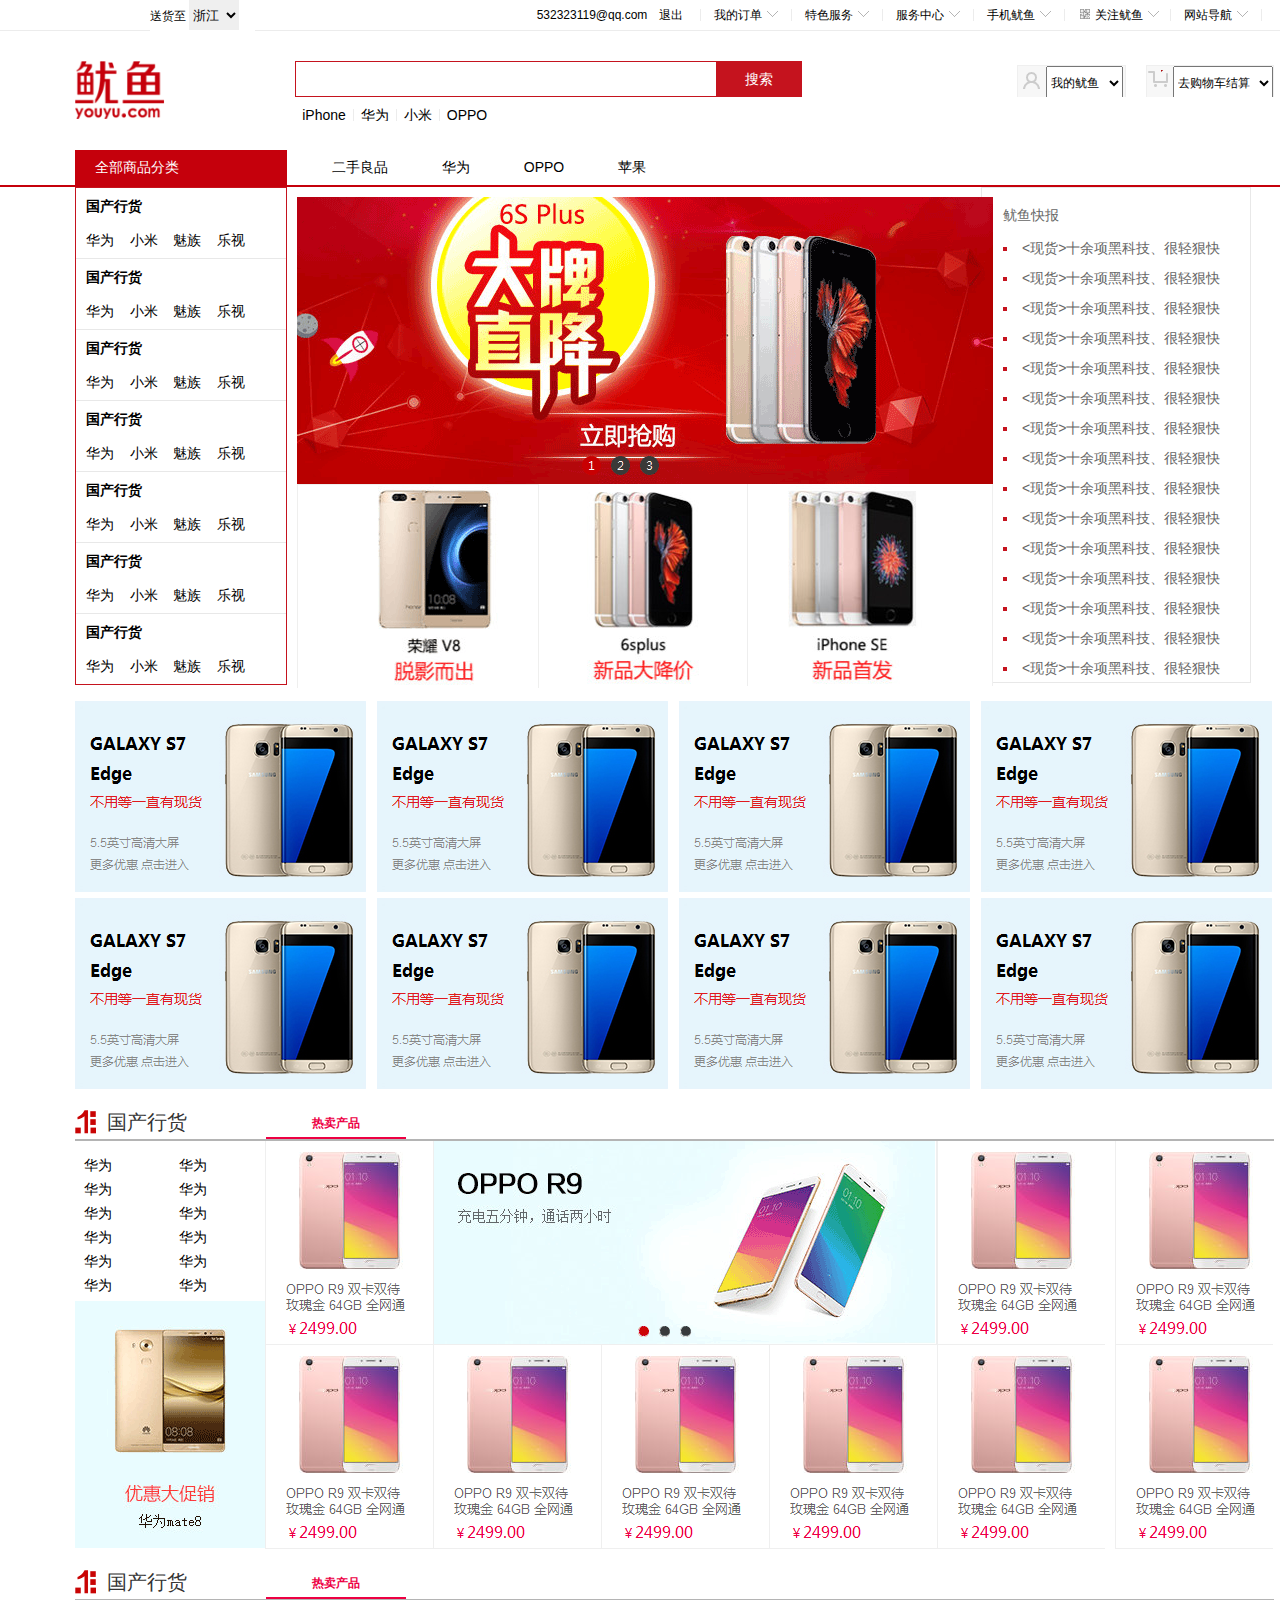
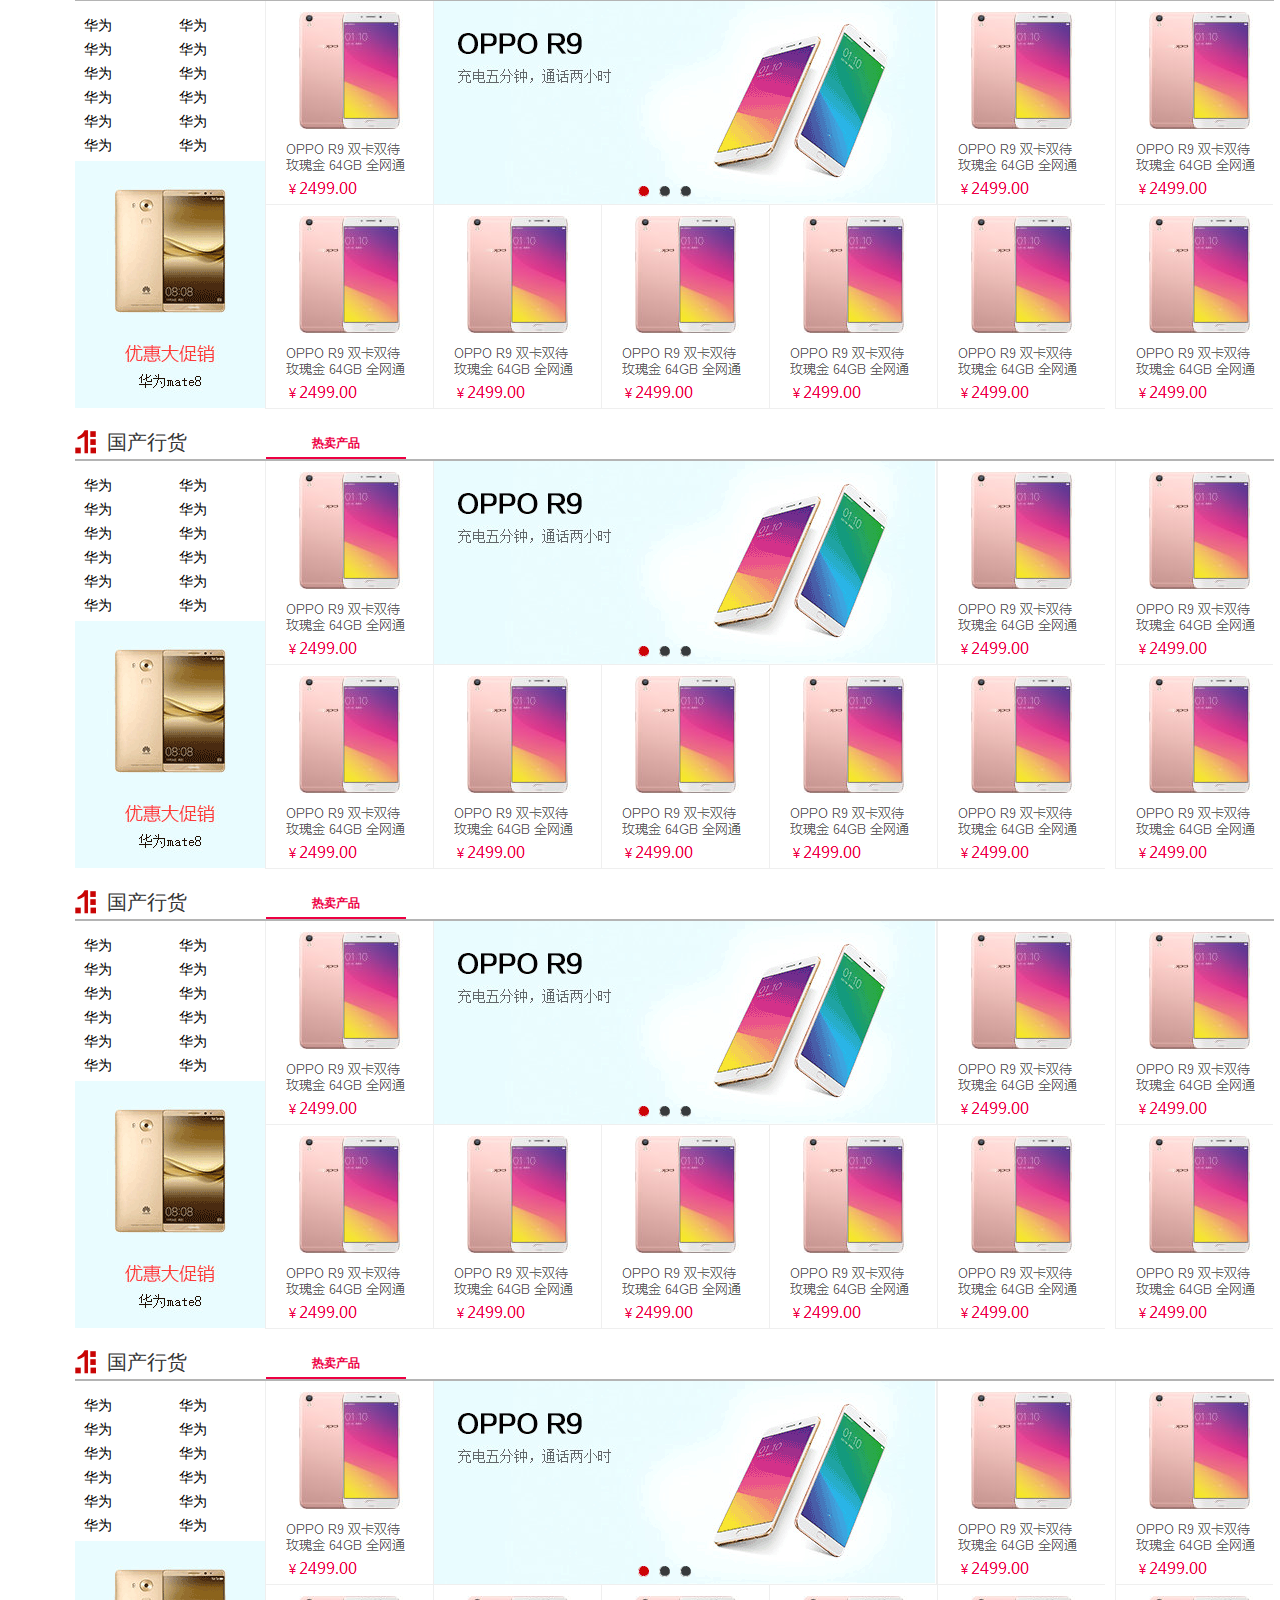
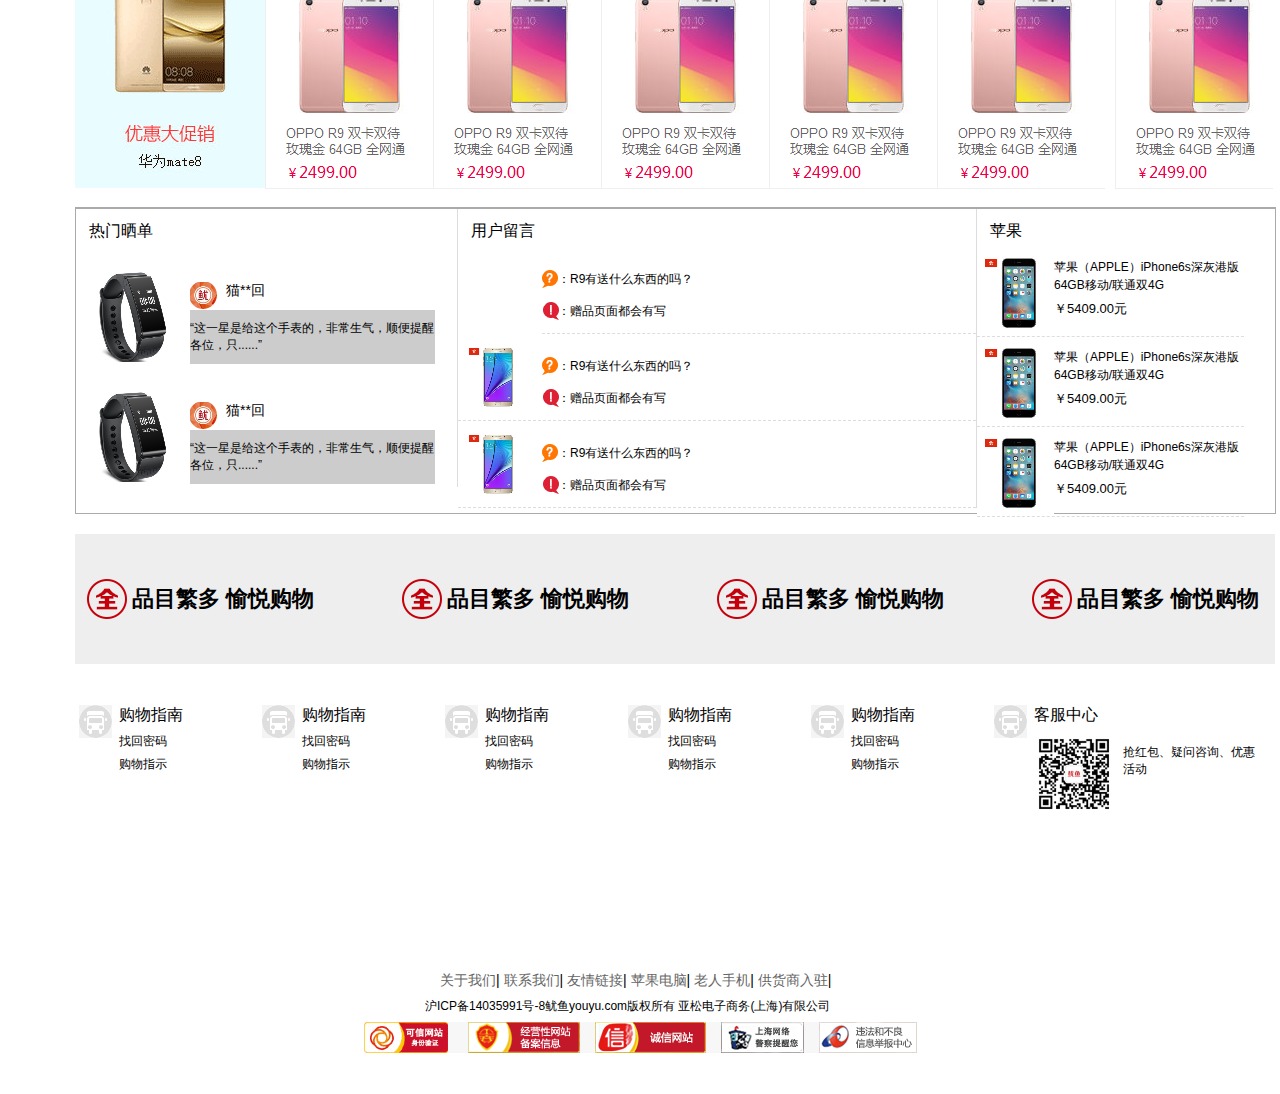
<file: youyu.com/workspace-home/home.html>
<!DOCTYPE HTML PUBLIC "-//W3C//DTD HTML 4.01 Transitional//EN"
"http://www.w3.org/TR/html4/loose.dtd">
<html>
<head>
<meta http-equiv="Content-Type" content="text/html; charset=utf-8">
<title>鱿鱼网-首页</title>
<link rel="stylesheet" href="css/home.css"/ >
<link rel="stylesheet" href="css/homt-reset.css"/ >
</head>

<body>
	<!--头部 -->
	
	<div class="header">
		<div class="top">
			<div class="top_center">
				<div class="address">送货至
					<select name="select">
						<option value="0">浙江</option>
						<option value="1">上海</option>
						<option value="2">北京</option>
					</select>
				</div>
			
				
					<ul class="nav">
						<li class="lilogin">532323119@qq.com　退出</li>
						<li>我的订单<span></span></li>
						<li>特色服务<span></span></li>
						<li>服务中心<span></span></li>
						<li>手机鱿鱼<span></span></li>
						<li class="lifocus"><span class="spanfocus"></span>关注鱿鱼<span></span></li>
						<li>网站导航<span></span></li>
					</ul>
				
			
			</div>
			
		</div>
		<div class="logo">
			<div class="logoimg"></div>
			<div class="search">
				<span><input type="text"/><p>搜索</p></span>
				
				<ul class="searchphone">
					<li class="searchiphone">iPhone</li>
					<li class="searchchina">华为</li>
					<li class="searchchina">小米</li>
					<li class="searchoppo">OPPO</li>
				</ul>
			</div>
			<div class="get">
				<span class="getpay">
					<span></span>
					<select name="selectpay">
						<option value="0">去购物车结算</option>
					</select>
				</span>
				<span class="getown">
					<span></span>
					<select name="selectown">
						<option value="0">我的鱿鱼</option>
					</select>
				</span>
				
			</div>
		</div>
	</div>
	
	
	<!--内容 -->
	<div class="container">
		<div class="categorycontent">
			<div class="category">
				<div class="all"><p>全部商品分类</p></div>
				<div class="others">
					<p>二手良品</p>
					<p>华为</p>
					<p>OPPO</p>
					<p>苹果</p>
					<p>全球购</p>
				</div>
			</div>
		</div>
		
		<div class="content">	<!--当子级宽度沾满父级的时候，会出现问题。
			原因：（1）子级不在一个文档流（2）边框和内容并不是等比例缩放的
			解决办法：（1）尽可能少的使用边框，使用背景；（2）float中left配合right，给子级元素空出一定间隙（3）有一个子级和其他自己不在一个文档流，使最后一个子级元素不浮动，使用margin-left（4）添加定位元素，使用relatve或absolute
			想要子级撑开父级：（1）给最后一个元素添加clear:both (2)overflow:hidden（5）给最后一个子级元素加overflow:hidden,给它加margin-->
			<div class="newspromotion">
				<ul class="goodscategory">
					<li>
						<h1>国产行货</h1>
						<p>华为&nbsp;&nbsp;&nbsp;&nbsp;小米&nbsp;&nbsp;&nbsp;&nbsp;魅族&nbsp;&nbsp;&nbsp;&nbsp;乐视</p>
					</li>
					<li><h1>国产行货</h1>
						<p>华为&nbsp;&nbsp;&nbsp;&nbsp;小米&nbsp;&nbsp;&nbsp;&nbsp;魅族&nbsp;&nbsp;&nbsp;&nbsp;乐视</p>
					</li>
					<li><h1>国产行货</h1>
						<p>华为&nbsp;&nbsp;&nbsp;&nbsp;小米&nbsp;&nbsp;&nbsp;&nbsp;魅族&nbsp;&nbsp;&nbsp;&nbsp;乐视</p>
					</li>
					<li><h1>国产行货</h1>
						<p>华为&nbsp;&nbsp;&nbsp;&nbsp;小米&nbsp;&nbsp;&nbsp;&nbsp;魅族&nbsp;&nbsp;&nbsp;&nbsp;乐视</p>
					</li>
					<li><h1>国产行货</h1>
						<p>华为&nbsp;&nbsp;&nbsp;&nbsp;小米&nbsp;&nbsp;&nbsp;&nbsp;魅族&nbsp;&nbsp;&nbsp;&nbsp;乐视</p>
					</li>
					<li><h1>国产行货</h1>
						<p>华为&nbsp;&nbsp;&nbsp;&nbsp;小米&nbsp;&nbsp;&nbsp;&nbsp;魅族&nbsp;&nbsp;&nbsp;&nbsp;乐视</p>
					</li>
					<li style="border-bottom:0px"><h1>国产行货</h1>
						<p>华为&nbsp;&nbsp;&nbsp;&nbsp;小米&nbsp;&nbsp;&nbsp;&nbsp;魅族&nbsp;&nbsp;&nbsp;&nbsp;乐视</p>
					</li>
				</ul>
				<ul class="newgoodsimg">
					<li style=" width:696px; float:left; height:287px;"><img src="../img-home/鱿鱼网-首页_19.png"/ ></li>
					<li style=" width:242px; float:left; height:205px;"><img src="../img-home/鱿鱼网-首页_21.png"/ ></li>
					<li style=" width:208px; float:left; height:205px;"><img src="../img-home/images/鱿鱼网-首页_03.png"/ ></li>
					<li style=" width:246px; float:left; height:205px;"><img src="../img-home/images/鱿鱼网-首页_04.png"/ ></li>
				</ul>
				<ul class="newthing">
					<li class="h2"><span>鱿鱼快报</span></li>
					<li><span><现货>十余项黑科技、很轻狠快</span></li>
					<li><span><现货>十余项黑科技、很轻狠快</span></li>
					<li><span><现货>十余项黑科技、很轻狠快</span></li>
					<li><span><现货>十余项黑科技、很轻狠快</span></li>
					<li><span><现货>十余项黑科技、很轻狠快</span></li>
					<li><span><现货>十余项黑科技、很轻狠快</span></li>
					<li><span><现货>十余项黑科技、很轻狠快</span></li>
					<li><span><现货>十余项黑科技、很轻狠快</span></li>
					<li><span><现货>十余项黑科技、很轻狠快</span></li>
					<li><span><现货>十余项黑科技、很轻狠快</span></li>
					<li><span><现货>十余项黑科技、很轻狠快</span></li>
					<li><span><现货>十余项黑科技、很轻狠快</span></li>
					<li><span><现货>十余项黑科技、很轻狠快</span></li>
					<li><span><现货>十余项黑科技、很轻狠快</span></li>
					<li><span><现货>十余项黑科技、很轻狠快</span></li>
				</ul>
			</div>
			<div class="salepromotion">
				<ul>
					<li><img src="../img-home/images/top_03.png" /></li>
					<li><img src="../img-home/images/top_03.png" /></li>
					<li><img src="../img-home/images/top_03.png" /></li>
					<li style="margin-right:0px;"><img src="../img-home/images/top_03.png" /></li>
					<li><img src="../img-home/images/top_03.png" /></li>
					<li><img src="../img-home/images/top_03.png" /></li>
					<li><img src="../img-home/images/top_03.png" /></li>
					<li style="margin-right:0px;"><img src="../img-home/images/top_03.png" /></li>
				</ul>
			</div>
			<div class="productsbox">
				<div class="product">
					<div class="producttitle">
						<h1><span class="img"><img src="../img-home/鱿鱼网-首页_31.png"></span>国产行货</h1>
						<h2>热卖产品</h2>
					</div>
					<div class="productbody">
						<div class="productleft">
							<ul class="productnav">
								<li>华为</li>
								<li>华为</li>
								<li>华为</li>
								<li>华为</li>
								<li>华为</li>
								<li>华为</li>
								<li>华为</li>
								<li>华为</li>
								<li>华为</li>
								<li>华为</li>
								<li>华为</li>
								<li>华为</li>
							</ul>
							<img src="../img-home/鱿鱼网-首页_37.png">
						</div>
						<div class="productcenter">
							<ul class="productphone">
								<li><img src="../img-home/images/pbhone_03.png"></li>
								<li class="centerimg"><img src="../img-home/鱿鱼网-首页_35.png"></li>
								<li><img src="../img-home/images/pbhone_03.png"></li>
								<li class="product_no"><img src="../img-home/images/pbhone_03.png"></li>
							</ul>
							<ul class="productphone">
								<li><img src="../img-home/images/pbhone_03.png"></li>
								<li><img src="../img-home/images/pbhone_03.png"></li>
								<li><img src="../img-home/images/pbhone_03.png"></li>
								<li><img src="../img-home/images/pbhone_03.png"></li>
								<li><img src="../img-home/images/pbhone_03.png"></li>
								<li class="product_no"><img src="../img-home/images/pbhone_03.png"></li>
							</ul>
						</div>
					</div>
				</div>
				<div class="product">
					<div class="producttitle">
						<h1><span class="img"><img src="../img-home/鱿鱼网-首页_31.png"></span>国产行货</h1>
						<h2>热卖产品</h2>
					</div>
					<div class="productbody">
						<div class="productleft">
							<ul class="productnav">
								<li>华为</li>
								<li>华为</li>
								<li>华为</li>
								<li>华为</li>
								<li>华为</li>
								<li>华为</li>
								<li>华为</li>
								<li>华为</li>
								<li>华为</li>
								<li>华为</li>
								<li>华为</li>
								<li>华为</li>
							</ul>
							<img src="../img-home/鱿鱼网-首页_37.png">
						</div>
						<div class="productcenter">
							<ul class="productphone">
								<li><img src="../img-home/images/pbhone_03.png"></li>
								<li class="centerimg"><img src="../img-home/鱿鱼网-首页_35.png"></li>
								<li><img src="../img-home/images/pbhone_03.png"></li>
								<li class="product_no"><img src="../img-home/images/pbhone_03.png"></li>
							</ul>
							<ul class="productphone">
								<li><img src="../img-home/images/pbhone_03.png"></li>
								<li><img src="../img-home/images/pbhone_03.png"></li>
								<li><img src="../img-home/images/pbhone_03.png"></li>
								<li><img src="../img-home/images/pbhone_03.png"></li>
								<li><img src="../img-home/images/pbhone_03.png"></li>
								<li class="product_no"><img src="../img-home/images/pbhone_03.png"></li>
							</ul>
						</div>
					</div>
				</div>
				<div class="product">
					<div class="producttitle">
						<h1><span class="img"><img src="../img-home/鱿鱼网-首页_31.png"></span>国产行货</h1>
						<h2>热卖产品</h2>
					</div>
					<div class="productbody">
						<div class="productleft">
							<ul class="productnav">
								<li>华为</li>
								<li>华为</li>
								<li>华为</li>
								<li>华为</li>
								<li>华为</li>
								<li>华为</li>
								<li>华为</li>
								<li>华为</li>
								<li>华为</li>
								<li>华为</li>
								<li>华为</li>
								<li>华为</li>
							</ul>
							<img src="../img-home/鱿鱼网-首页_37.png">
						</div>
						<div class="productcenter">
							<ul class="productphone">
								<li><img src="../img-home/images/pbhone_03.png"></li>
								<li class="centerimg"><img src="../img-home/鱿鱼网-首页_35.png"></li>
								<li><img src="../img-home/images/pbhone_03.png"></li>
								<li class="product_no"><img src="../img-home/images/pbhone_03.png"></li>
							</ul>
							<ul class="productphone">
								<li><img src="../img-home/images/pbhone_03.png"></li>
								<li><img src="../img-home/images/pbhone_03.png"></li>
								<li><img src="../img-home/images/pbhone_03.png"></li>
								<li><img src="../img-home/images/pbhone_03.png"></li>
								<li><img src="../img-home/images/pbhone_03.png"></li>
								<li class="product_no"><img src="../img-home/images/pbhone_03.png"></li>
							</ul>
						</div>
					</div>
				</div>
				<div class="product">
					<div class="producttitle">
						<h1><span class="img"><img src="../img-home/鱿鱼网-首页_31.png"></span>国产行货</h1>
						<h2>热卖产品</h2>
					</div>
					<div class="productbody">
						<div class="productleft">
							<ul class="productnav">
								<li>华为</li>
								<li>华为</li>
								<li>华为</li>
								<li>华为</li>
								<li>华为</li>
								<li>华为</li>
								<li>华为</li>
								<li>华为</li>
								<li>华为</li>
								<li>华为</li>
								<li>华为</li>
								<li>华为</li>
							</ul>
							<img src="../img-home/鱿鱼网-首页_37.png">
						</div>
						<div class="productcenter">
							<ul class="productphone">
								<li><img src="../img-home/images/pbhone_03.png"></li>
								<li class="centerimg"><img src="../img-home/鱿鱼网-首页_35.png"></li>
								<li><img src="../img-home/images/pbhone_03.png"></li>
								<li class="product_no"><img src="../img-home/images/pbhone_03.png"></li>
							</ul>
							<ul class="productphone">
								<li><img src="../img-home/images/pbhone_03.png"></li>
								<li><img src="../img-home/images/pbhone_03.png"></li>
								<li><img src="../img-home/images/pbhone_03.png"></li>
								<li><img src="../img-home/images/pbhone_03.png"></li>
								<li><img src="../img-home/images/pbhone_03.png"></li>
								<li class="product_no"><img src="../img-home/images/pbhone_03.png"></li>
							</ul>
						</div>
					</div>
				</div>
				<div class="product">
					<div class="producttitle">
						<h1><span class="img"><img src="../img-home/鱿鱼网-首页_31.png"></span>国产行货</h1>
						<h2>热卖产品</h2>
					</div>
					<div class="productbody">
						<div class="productleft">
							<ul class="productnav">
								<li>华为</li>
								<li>华为</li>
								<li>华为</li>
								<li>华为</li>
								<li>华为</li>
								<li>华为</li>
								<li>华为</li>
								<li>华为</li>
								<li>华为</li>
								<li>华为</li>
								<li>华为</li>
								<li>华为</li>
							</ul>
							<img src="../img-home/鱿鱼网-首页_37.png">
						</div>
						<div class="productcenter">
							<ul class="productphone">
								<li><img src="../img-home/images/pbhone_03.png"></li>
								<li class="centerimg"><img src="../img-home/鱿鱼网-首页_35.png"></li>
								<li><img src="../img-home/images/pbhone_03.png"></li>
								<li class="product_no"><img src="../img-home/images/pbhone_03.png"></li>
							</ul>
							<ul class="productphone">
								<li><img src="../img-home/images/pbhone_03.png"></li>
								<li><img src="../img-home/images/pbhone_03.png"></li>
								<li><img src="../img-home/images/pbhone_03.png"></li>
								<li><img src="../img-home/images/pbhone_03.png"></li>
								<li><img src="../img-home/images/pbhone_03.png"></li>
								<li class="product_no"><img src="../img-home/images/pbhone_03.png"></li>
							</ul>
						</div>
					</div>
				</div>
				<div class="aftersale" style="margin-top:18px;">
					<div class="after_title">
						<h3 class="ziti">热门晒单</h3><!--标签选择器不能被其他标签引用 -->
						<h4 class="ziti">用户留言</h4>
						<h5 class="ziti">苹果</h5>
					</div>
					<dl class="after_1">
						<dd>
							<img src="../img-home/images/jietu_03.png">
							<span class="after_logo">猫**回</span>
							<span class="after_text">“这一星是给这个手表的，非常生气，顺便提醒各位，只......”</span>
						</dd>
						<dd>
							<img src="../img-home/images/jietu_03.png">
							<span class="after_logo">猫**回</span>
							<span class="after_text">“这一星是给这个手表的，非常生气，顺便提醒各位，只......”</span>
						</dd>
					</dl>
					<dl class="after_2">
						
							<dd class="dd_1">
							 	<span class="after_qus evaluation">：R9有送什么东西的吗？</span>
								<span class="after_anw evaluation">：赠品页面都会有写</span>
									
							</dd>
							<dd>
								<img src="../img-home/images/jietu1_06.png">
							 	<span class="after_qus evaluation">：R9有送什么东西的吗？</span>
								<span class="after_anw evaluation">：赠品页面都会有写</span>
									
							</dd>
							<dd>
							 	<img src="../img-home/images/jietu1_06.png">
							 	<span class="after_qus evaluation">：R9有送什么东西的吗？</span>
								<span class="after_anw evaluation">：赠品页面都会有写</span>
									
							</dd>
						
						
					
					</dl>
					<dl class="after_3">
						<dd>
							<img src="../img-home/images/jietu1_03.png">
							<span class="after_apple">苹果（APPLE）iPhone6s深灰港版64GB移动/联通双4G</span>
							<span class="after_price">￥5409.00元</span>
						</dd>
						<dd>
							<img src="../img-home/images/jietu1_03.png">
							<span class="after_apple">苹果（APPLE）iPhone6s深灰港版64GB移动/联通双4G</span>
							<span class="after_price">￥5409.00元</span>
						</dd>
						<dd>
							<img src="../img-home/images/jietu1_03.png">
							<span class="after_apple">苹果（APPLE）iPhone6s深灰港版64GB移动/联通双4G</span>
							<span class="after_price">￥5409.00元</span>
						</dd>
					
					</dl>
				</div>
			</div>
		</div>
		
	</div>
	
	
	<!--脚部 -->
	<div class="footer">
		<div class="quot f_center">
			<ul class="quot_pro">
				<li><span class="quot_quan"><img src="../img-home/鱿鱼网-首页_69.png"></span><p>品目繁多 愉悦购物</p></li>
				<li><span class="quot_quan"><img src="../img-home/鱿鱼网-首页_69.png"></span><p>品目繁多 愉悦购物</p></li>
				<li><span class="quot_quan"><img src="../img-home/鱿鱼网-首页_69.png"></span><p>品目繁多 愉悦购物</p></li>
				<li style="padding-right:0;"><span class="quot_quan"><img src="../img-home/鱿鱼网-首页_69.png"></span><p>品目繁多 愉悦购物</p></li>
			</ul>
		</div>	
		<div class="info f_center">
			<ul class="info_text">
				<li>
					<span class="info_logo"><img src="../img-home/images/jietu1_13.png"></span>
					<dl class="info_right">
						<dt>购物指南</dt>
						<dd>找回密码</dd>
						<dd>购物指示</dd>
					</dl>
				</li>
				<li>
					<span class="info_logo"><img src="../img-home/images/jietu1_13.png"></span>
					<dl class="info_right">
						<dt>购物指南</dt>
						<dd>找回密码</dd>
						<dd>购物指示</dd>
					</dl>
				</li>
				<li>
					<span class="info_logo"><img src="../img-home/images/jietu1_13.png"></span>
					<dl class="info_right">
						<dt>购物指南</dt>
						<dd>找回密码</dd>
						<dd>购物指示</dd>
					</dl>
				</li>
				<li>
					<span class="info_logo"><img src="../img-home/images/jietu1_13.png"></span>
					<dl class="info_right">
						<dt>购物指南</dt>
						<dd>找回密码</dd>
						<dd>购物指示</dd>
					</dl>
				</li>
				<li>
					<span class="info_logo"><img src="../img-home/images/jietu1_13.png"></span>
					<dl class="info_right">
						<dt>购物指南</dt>
						<dd>找回密码</dd>
						<dd>购物指示</dd>
					</dl>
				</li>
			<!--	<li class="info_focus">
					<span class="info_logo" style="width:"><img src="../img-home/images/jietu1_13.png"></span>
					<dl class="info_right" style="width:222px;">
						<dt>购物指南</dt>
						<dd style="height: 80px;">
							<span class="info_ewm"><img src="../img-home/images/jietu1_16.png"></span>
							<p class="info_yh">抢红包、疑问咨询、优惠活动</p>
						</dd>
						
					</dl>
				</li> -->
			</ul>
			<div class="info_service">
				<span class="info_logo"><img src="../img-home/images/jietu1_13.png"></span>
				<dl class="info_focus">
					<dt>客服中心</dt>
					<dd>
						<span class="info_ewm"><img src="../img-home/images/jietu1_16.png"></span>
						<p class="info_yh">抢红包、疑问咨询、优惠活动</p>
					</dd>
				</dl>
			</div>
		</div>
		<div class="copyright">
			<div class="copy_center"><!--为深入那么热不能在copy_center里面直接设定字体大小？ -->
				<p class="copy_text1">
					<a href="#">关于我们</a>|
					<a href="#">联系我们</a>|
					<a href="#">友情链接</a>|
					<a href="#">苹果电脑</a>|
					<a href="#">老人手机</a>|
					<a href="#">供货商入驻</a>|
				</p>
				<p class="copy_text2">沪ICP备14035991号-8鱿鱼youyu.com版权所有 亚松电子商务(上海)有限公司</p>
				<span class="copy_img"></span>
			</div>
			
		</div>
		
	</div>
	

</body>
</html>
</file>
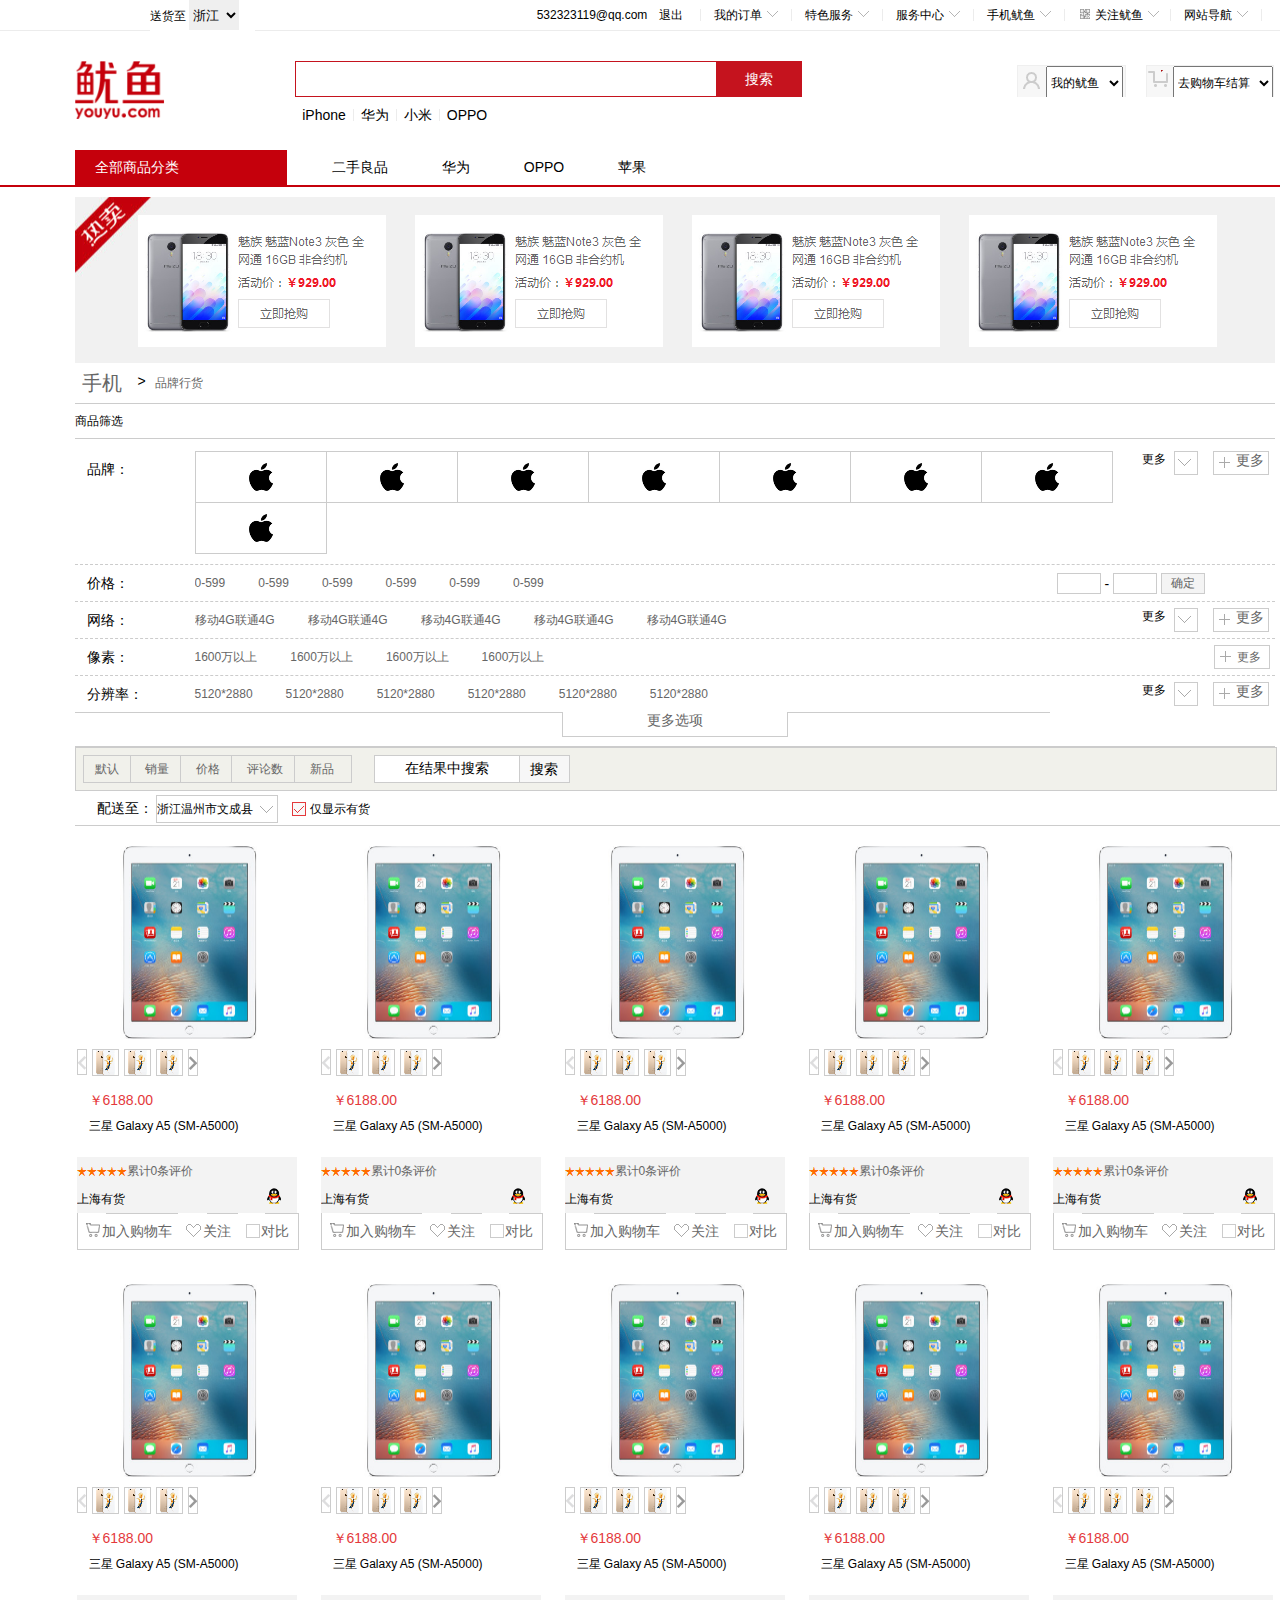
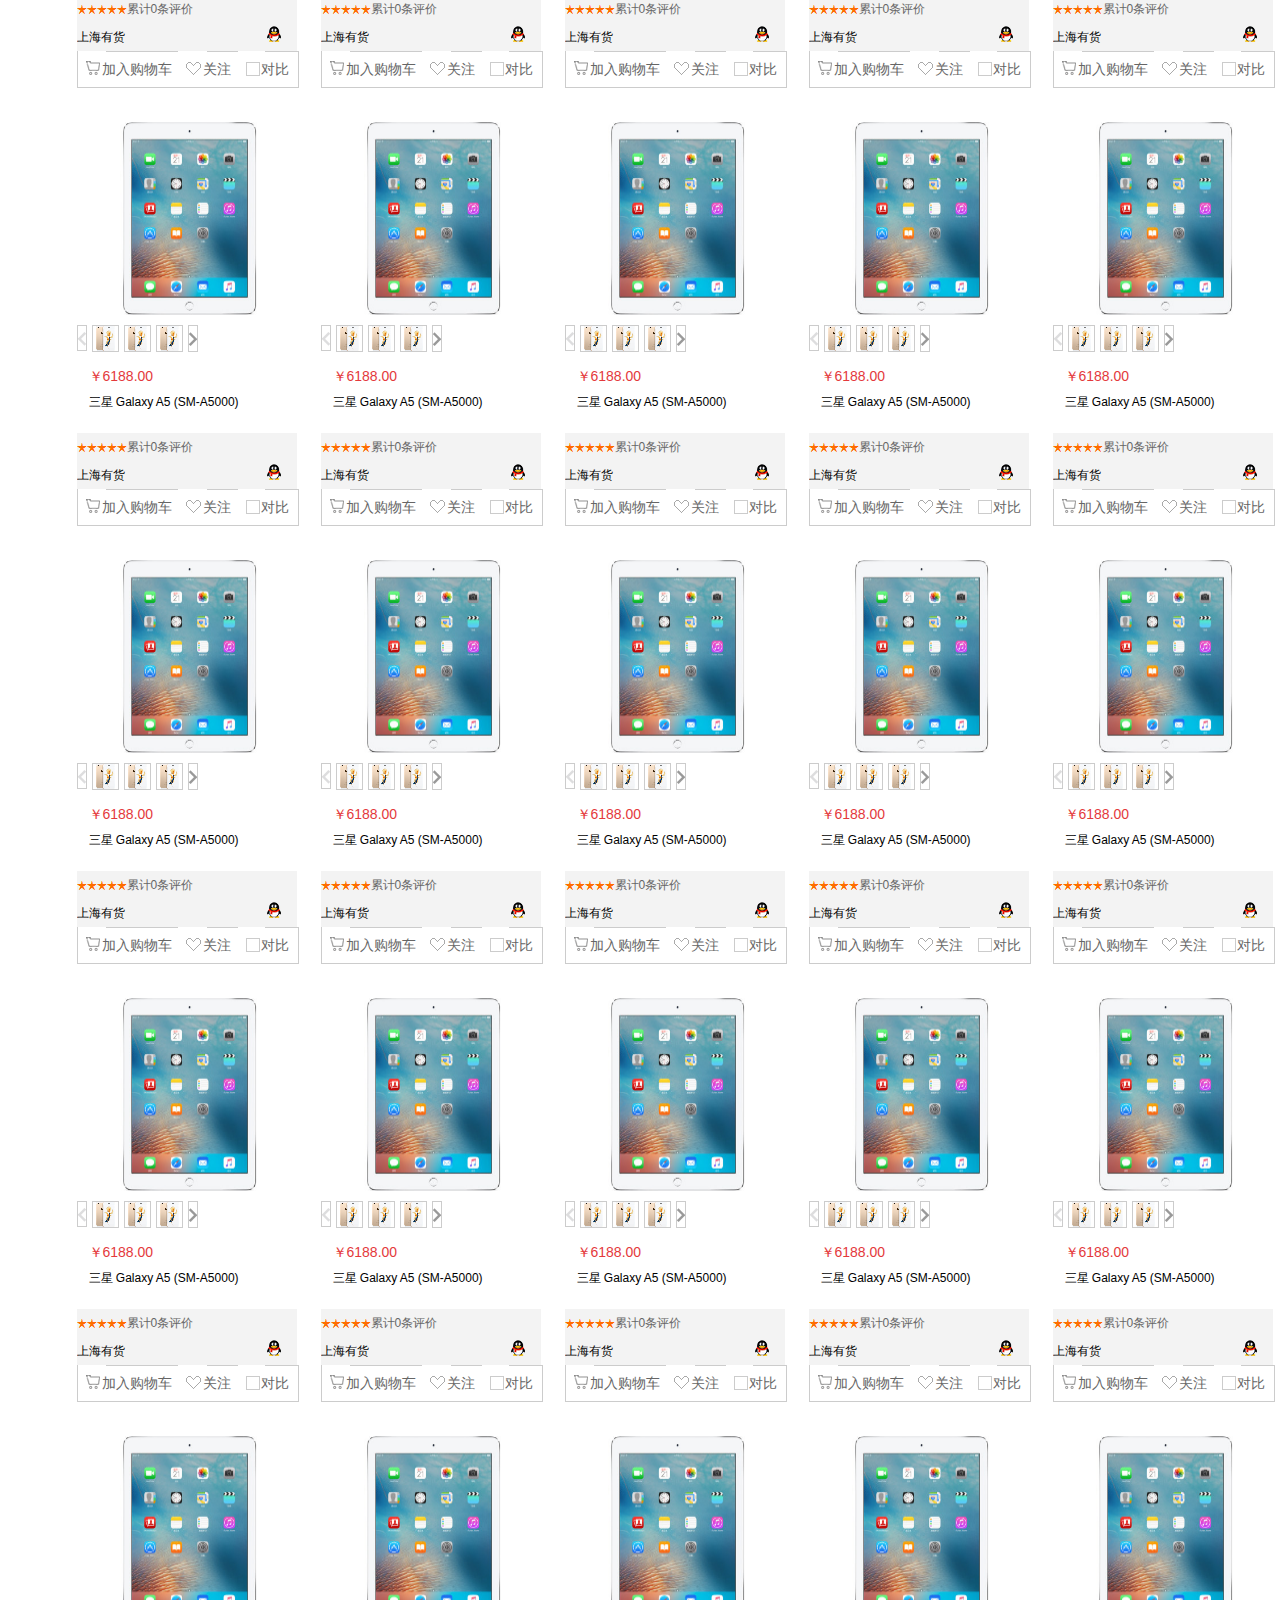
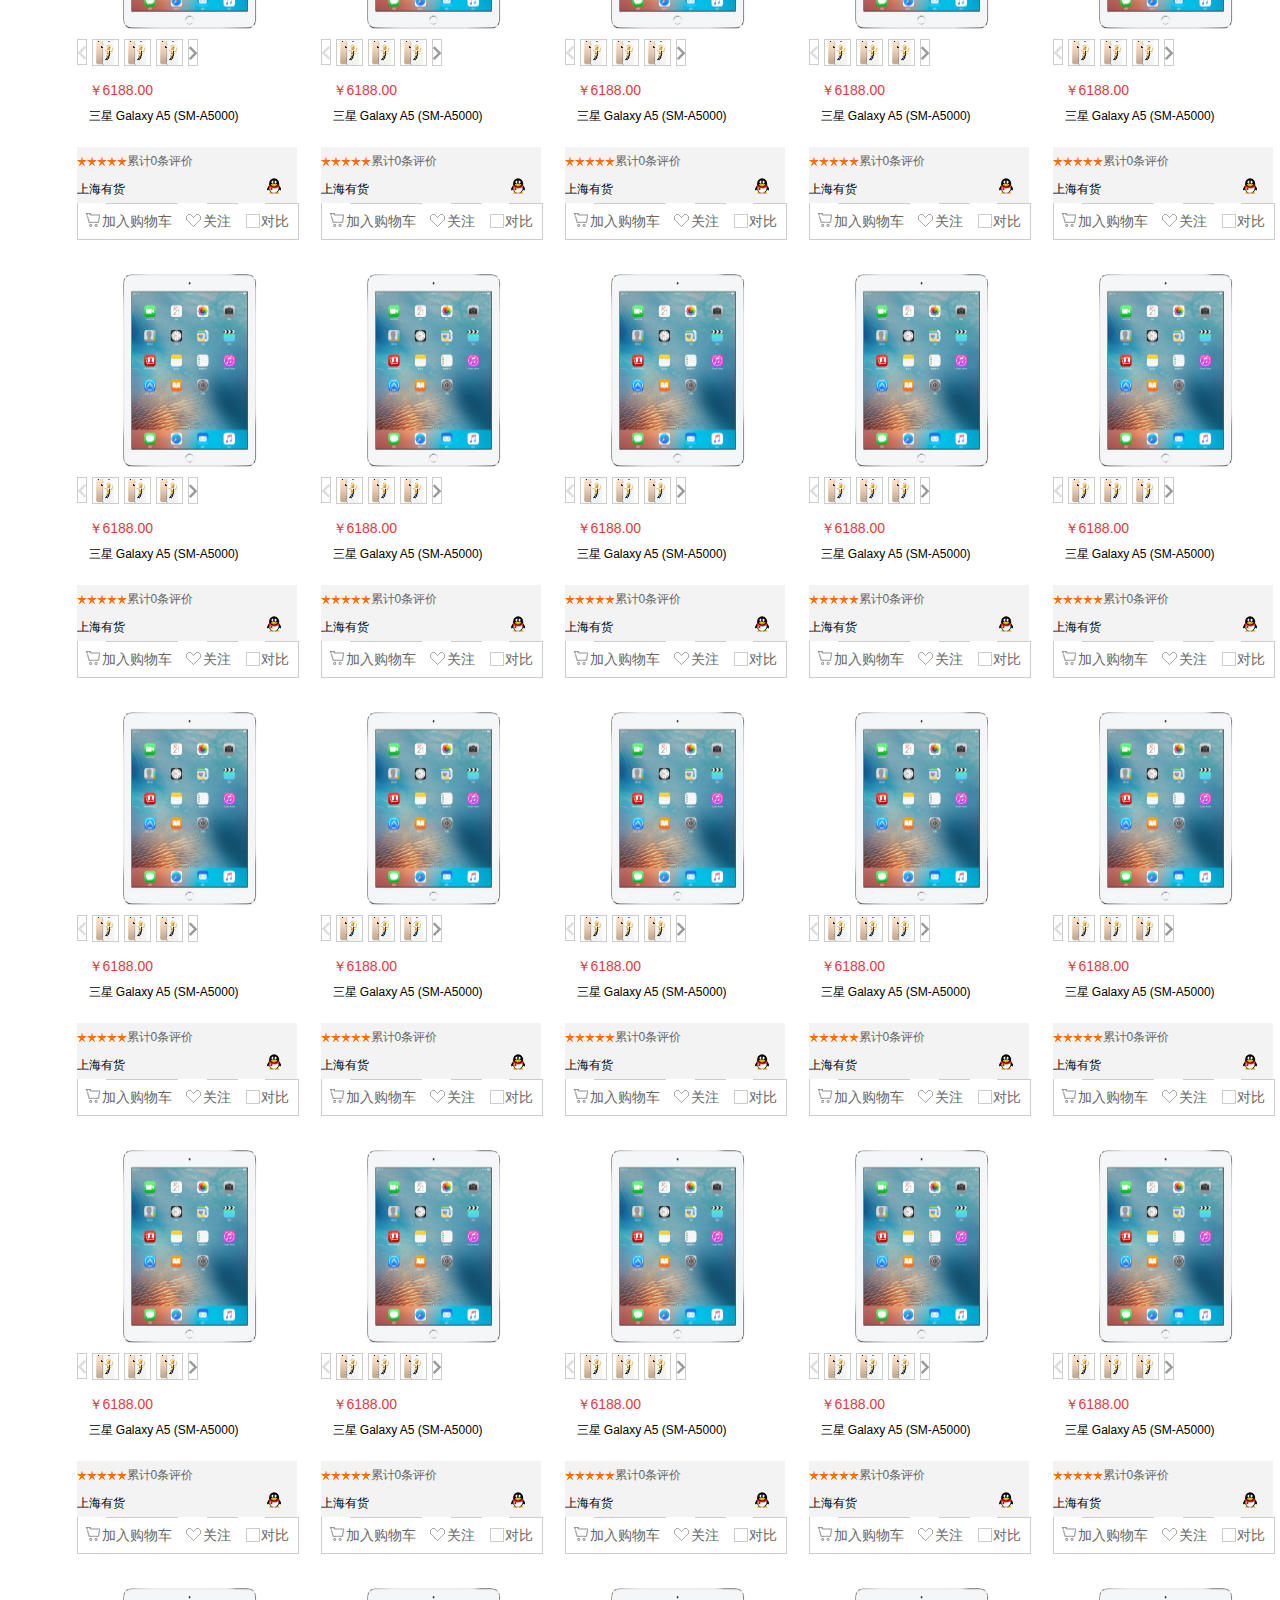
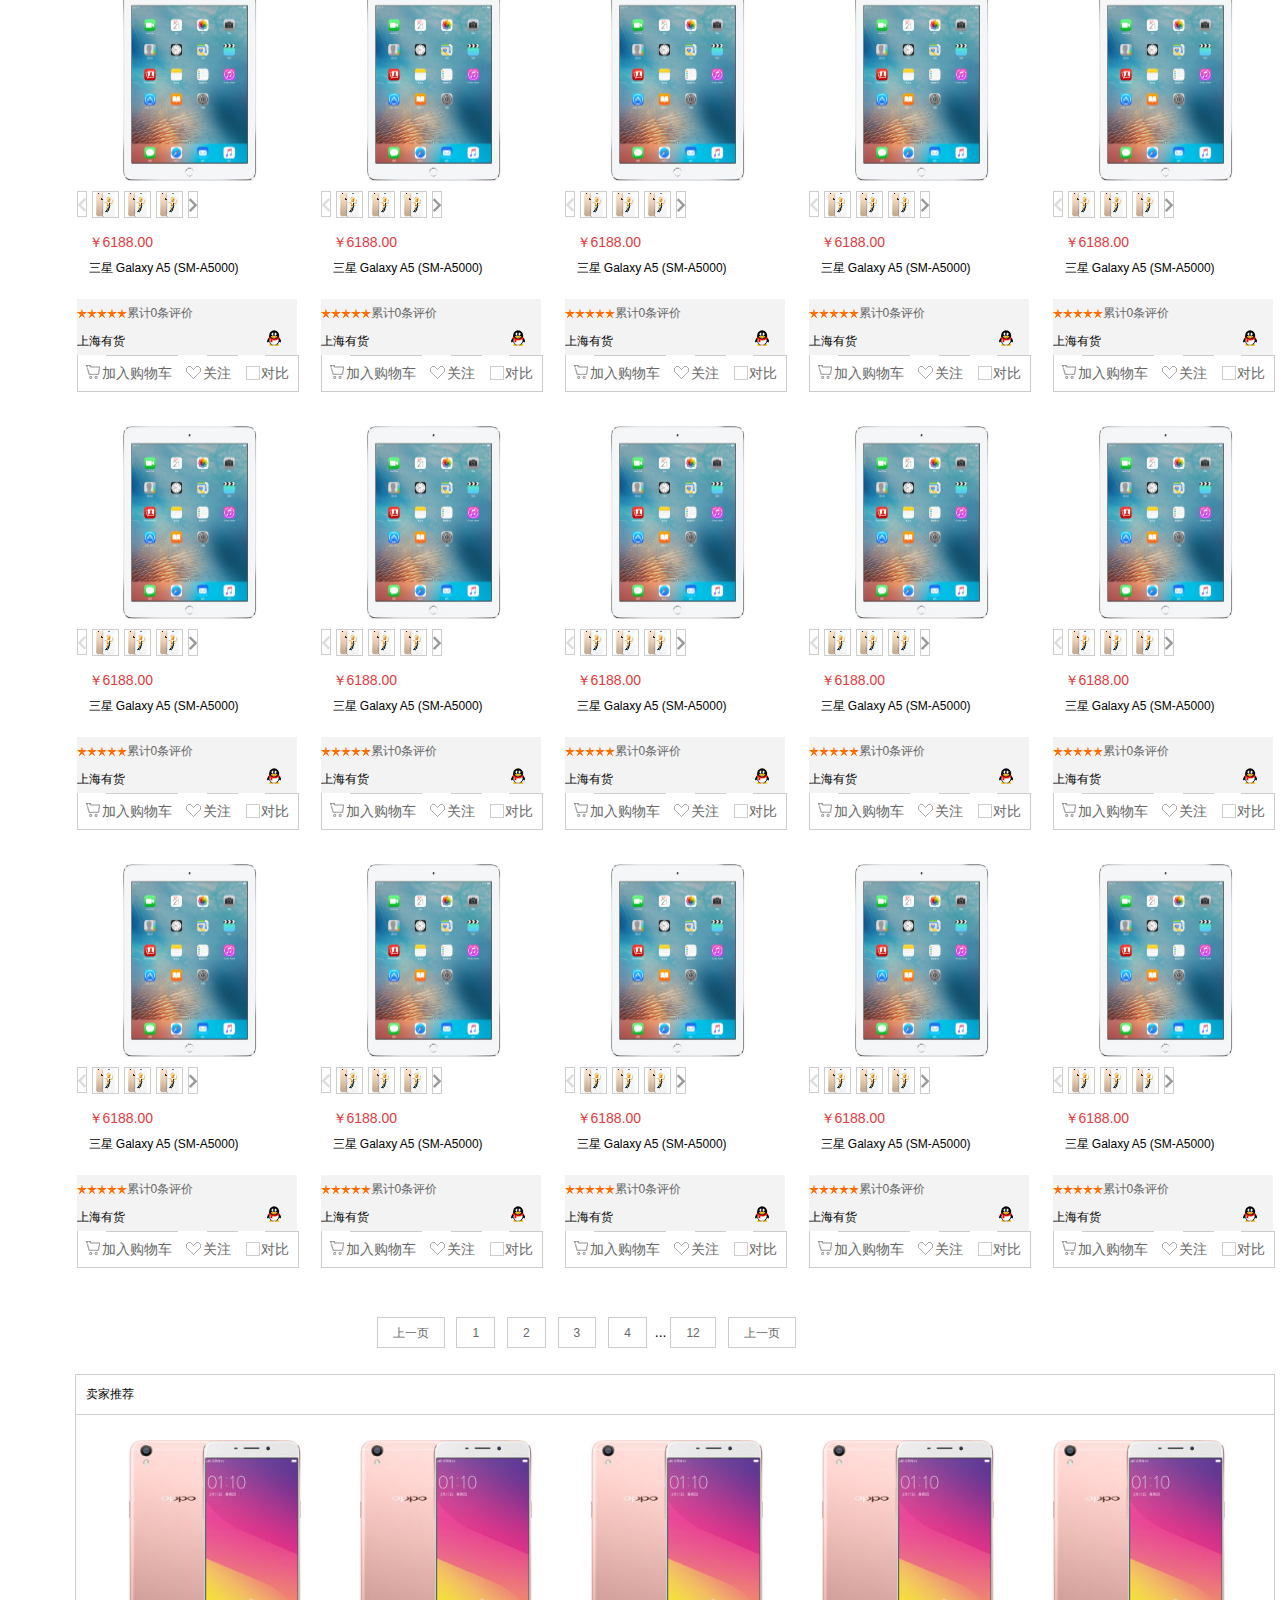
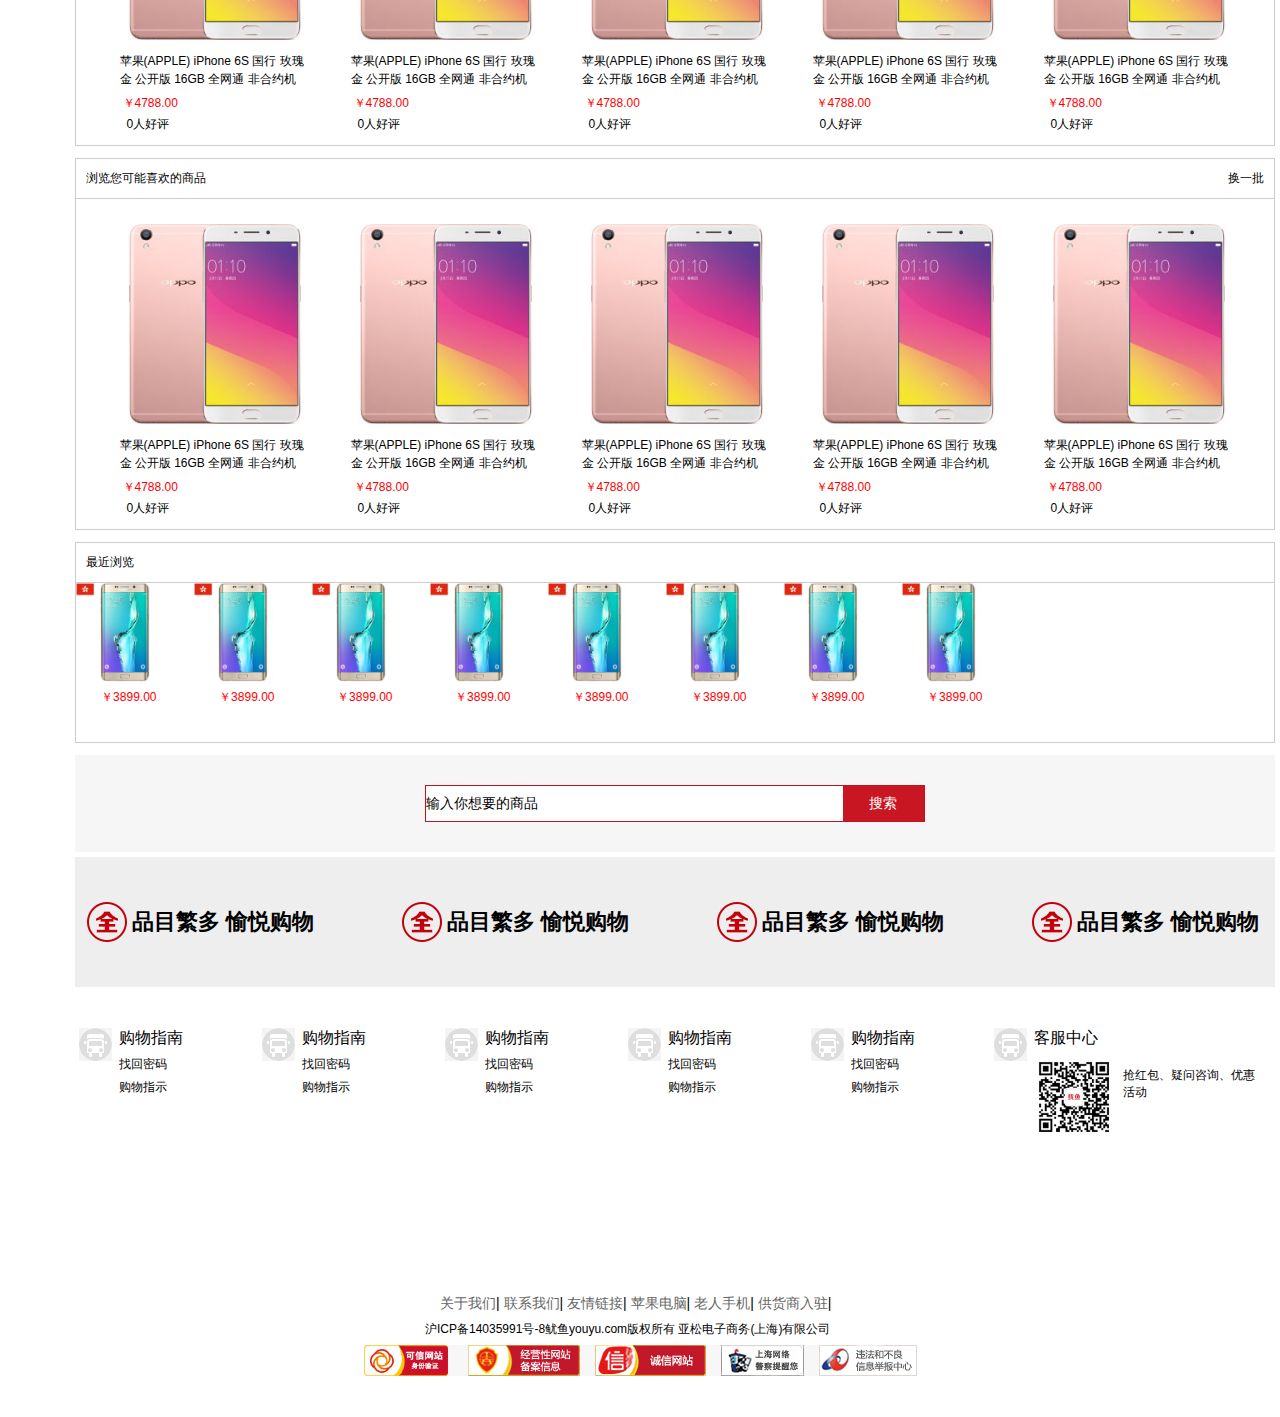
<file: youyu.com/workspace-home/list.html>
<!DOCTYPE HTML PUBLIC "-//W3C//DTD HTML 4.01 Transitional//EN"
"http://www.w3.org/TR/html4/loose.dtd">
<html>
<head>
<meta http-equiv="Content-Type" content="text/html; charset=utf-8">
<title>鱿鱼网-列表页</title>
<link rel="stylesheet" href="css/home.css"/ >
<link rel="stylesheet" href="css/homt-reset.css"/ >
</head>

<body>
	<div class="header">
			<div class="top">
				<div class="top_center">
					<div class="address">送货至
						<select name="select">
							<option value="0">浙江</option>
							<option value="1">上海</option>
							<option value="2">北京</option>
						</select>
					</div>
				
					
						<ul class="nav">
							<li class="lilogin">532323119@qq.com　退出</li>
							<li>我的订单<span></span></li>
							<li>特色服务<span></span></li>
							<li>服务中心<span></span></li>
							<li>手机鱿鱼<span></span></li>
							<li class="lifocus"><span class="spanfocus"></span>关注鱿鱼<span></span></li>
							<li>网站导航<span></span></li>
						</ul>
					
				
				</div>
				
			</div>
			<div class="logo">
				<div class="logoimg"></div>
				<div class="search">
					<span><input type="text"/><p>搜索</p></span>
					
					<ul class="searchphone">
						<li class="searchiphone">iPhone</li>
						<li class="searchchina">华为</li>
						<li class="searchchina">小米</li>
						<li class="searchoppo">OPPO</li>
					</ul>
				</div>
				<div class="get">
					<span class="getpay">
						<span></span>
						<select name="selectpay">
							<option value="0">去购物车结算</option>
						</select>
					</span>
					<span class="getown">
						<span></span>
						<select name="selectown">
							<option value="0">我的鱿鱼</option>
						</select>
					</span>
					
				</div>
			</div>
		</div>
	<div class="container">
		<div class="categorycontent">
			<div class="category">
				<div class="all"><p>全部商品分类</p></div>
				<div class="others">
					<p>二手良品</p>
					<p>华为</p>
					<p>OPPO</p>
					<p>苹果</p>
					<p>全球购</p>
				</div>
			</div>
		</div>
		<div class="content4">
			<div class="content4_cen">
				<div class="hotsale">
					<ul class="hotsale_1">
						<li style="margin-left:63px;"><img src="../images-list/images/phone_03.png"></li>
						<li><img src="../images-list/images/phone_03.png"></li>
						<li><img src="../images-list/images/phone_03.png"></li>
						<li style="margin-right:0;"><img src="../images-list/images/phone_03.png"></li>
					</ul>
				
				</div>
				<div class="phone_path">
					<a href="#" class="phone_name">手机</a><p style=" display:inline-block; float:left;">></p>
					<a href="#" class="phone_next1">品牌行货</a>
				</div>
				<div class="phoneselect">
					<dl class="phoneselect1">
						<dt class="phone_top">商品筛选</dt>
						<dd class="phone_logo1">
							<dl class="phoneselect1_1">
								<dt class="phone1_left phone_pad">品牌：</dt>
								<dd class="phone_logo">	
									<dl>
										<dd class="phone1_cen" style="border-left:1px solid #cccccc;"><a href="#"><img src="../images-list/images/phone_07.png"></a></dd>
										<dd class="phone1_cen"><a href="#"><img src="../images-list/images/phone_07.png"></a></dd>
										<dd class="phone1_cen"><a href="#"><img src="../images-list/images/phone_07.png"></a></dd>
										<dd class="phone1_cen"><a href="#"><img src="../images-list/images/phone_07.png"></a></dd>
										<dd class="phone1_cen"><a href="#"><img src="../images-list/images/phone_07.png"></a></dd>
										<dd class="phone1_cen"><a href="#"><img src="../images-list/images/phone_07.png"></a></dd>
										<dd class="phone1_cen"><a href="#"><img src="../images-list/images/phone_07.png"></a></dd>	
										<dd class="phone1_cen" style="border-top:none; border-left:1px solid #cccccc; padding-top:0px;"><a href="#"><img src="../images-list/images/phone_07.png"></a></dd>
									</dl>
								
								</dd>
								<dd class="phone_more1">
									<p class="p_16">更多</p>
									<a href="#" class="a_10"><img src="../images-list/images/lil_07.png"></a>
									<a href="#" class="a_11"><img src="../images-list/images/lil_03.png">更多</a>
								</dd>
							</dl>
							
						</dd>
						<dd class="phone_price">
							<dl class="phone_price1">
								<dt class="phone1_left phone_pad">价格：</dt>
								<dd class="phone_price2">
									<a href="#" class="phonepri_1">0-599</a>
									<a href="#" class="phonepri_1">0-599</a>
									<a href="#" class="phonepri_1">0-599</a>	
									<a href="#" class="phonepri_1">0-599</a>
									<a href="#" class="phonepri_1">0-599</a>
									<a href="#" class="phonepri_1">0-599</a>
								</dd>
								<dd class="phone_price3">
									<input type="text" class="price_1">
									-
									<input type="text" class="price_1">
									<a href="#" class="a_12">确定</a>
								</dd>
							</dl>
						</dd>
						<dd class="phone_price">
							<dl class="phone_price1">
								<dt class="phone1_left phone_pad">网络：</dt>
								<dd class="phone_net">
									<a href="#" class="phonepri_1">移动4G联通4G</a>
									<a href="#" class="phonepri_1">移动4G联通4G</a>
									<a href="#" class="phonepri_1">移动4G联通4G</a>	
									<a href="#" class="phonepri_1">移动4G联通4G</a>
									<a href="#" class="phonepri_1">移动4G联通4G</a>
								</dd>
								<dd class="phone_more1 net1">
									<p class="p_16">更多</p>
									<a href="#" class="a_10"><img src="../images-list/images/lil_07.png"></a>
									<a href="#" class="a_11"><img src="../images-list/images/lil_03.png">更多</a>
								</dd>
							</dl>
						</dd>
						<dd class="phone_price">
							<dl class="phone_price1">
								<dt class="phone1_left phone_pad">像素：</dt>
								<dd class="phone_clear">
									<a href="#" class="phonepri_1">1600万以上</a>
									<a href="#" class="phonepri_1">1600万以上</a>
									<a href="#" class="phonepri_1">1600万以上</a>
									<a href="#" class="phonepri_1">1600万以上</a>
								</dd>
								<dd class="clear">
									<a href="#" class="a_13"><img src="../images-list/images/lil_03.png">更多</a>
								</dd>
							</dl>
						</dd>
						<dd class="phone_price" style="border-bottom:none;">
							<dl class="phone_price1">
								<dt class="phone1_left phone_pad">分辨率：</dt>
								<dd>
									<a href="#" class="phonepri_1">5120*2880</a>
									<a href="#" class="phonepri_1">5120*2880</a>
									<a href="#" class="phonepri_1">5120*2880</a>
									<a href="#" class="phonepri_1">5120*2880</a>
									<a href="#" class="phonepri_1">5120*2880</a>
									<a href="#" class="phonepri_1">5120*2880</a>
								</dd>
								<dd class="phone_more1 net1">
									<p class="p_16">更多</p>
									<a href="#" class="a_10"><img src="../images-list/images/lil_07.png"></a>
									<a href="#" class="a_11"><img src="../images-list/images/lil_03.png">更多</a>
								</dd>
							</dl>
						</dd>
						<dd class="phone_more" style="border-top:1px solid #cccccc;">
							<a href="#">更多选项</a>
						</dd>
						
					</dl>
				</div>
				<div class="pbonebox">
					<div class="phonebox_top">
						<div class="phone_list">
							<a href="#">默认</a>
							<a href="#">销量</a>
							<a href="#">价格</a>
							<a href="#">评论数</a>
							<a href="#" style="border-right:none;">新品</a>
						</div>
						<div class="phone_search">
							<input type="text" value="在结果中搜索" />
							<span>搜索</span>
						</div>
					</div>
					<div class="phone_address">
						配送至：
						<span class="span_1">浙江温州市文成县</span>
						<span class="span_2">仅显示有货</span>
					</div>
					<div class="phone_box">
						<ul class="phone_1">
						<li>
							<img src="../images-list/images/images/phone_03.png">
							<span class="span_3">
								<img src="../images-list/images/images/litt_07.png">
								<img src="../images-list/images/images/litt_11.png">
								<img src="../images-list/images/images/litt_11.png">
								<img src="../images-list/images/images/litt_11.png">
								<img class="margin_right" src="../images-list/images/images/litt_09.png">
							</span>	
							<p class="phone_1_1">￥6188.00</p>
							<p class="phone_1_2">三星 Galaxy A5 (SM-A5000)</p>
							<div class="pbone_2">
								<div class="pbone_2_1">
									<span class="phone_2_2"></span>	
									<a href="#" class="phone_2_3">累计0条评价</a>
								</div>
								<div class="phone_2_4">
									上海有货
								</div>
								
							</div>
							<span class="phone_3">
								<a href="#" class="pbone_3_1">加入购物车</a>
								<a href="#" class="phone_3_2">关注</a>
								<a href="#" class="phone_3_3">对比</a>
							</span>
						</li>
						<li>
							<img src="../images-list/images/images/phone_03.png">
							<span class="span_3">
								<img src="../images-list/images/images/litt_07.png">
								<img src="../images-list/images/images/litt_11.png">
								<img src="../images-list/images/images/litt_11.png">
								<img src="../images-list/images/images/litt_11.png">
								<img class="margin_right" src="../images-list/images/images/litt_09.png">
							</span>	
							<p class="phone_1_1">￥6188.00</p>
							<p class="phone_1_2">三星 Galaxy A5 (SM-A5000)</p>
							<div class="pbone_2">
								<div class="pbone_2_1">
									<span class="phone_2_2"></span>	
									<a href="#" class="phone_2_3">累计0条评价</a>
								</div>
								<div class="phone_2_4">
									上海有货
								</div>
								
							</div>
							<span class="phone_3">
								<a href="#" class="pbone_3_1">加入购物车</a>
								<a href="#" class="phone_3_2">关注</a>
								<a href="#" class="phone_3_3">对比</a>
							</span>
						</li>
						<li>
							<img src="../images-list/images/images/phone_03.png">
							<span class="span_3">
								<img src="../images-list/images/images/litt_07.png">
								<img src="../images-list/images/images/litt_11.png">
								<img src="../images-list/images/images/litt_11.png">
								<img src="../images-list/images/images/litt_11.png">
								<img class="margin_right" src="../images-list/images/images/litt_09.png">
							</span>	
							<p class="phone_1_1">￥6188.00</p>
							<p class="phone_1_2">三星 Galaxy A5 (SM-A5000)</p>
							<div class="pbone_2">
								<div class="pbone_2_1">
									<span class="phone_2_2"></span>	
									<a href="#" class="phone_2_3">累计0条评价</a>
								</div>
								<div class="phone_2_4">
									上海有货
								</div>
								
							</div>
							<span class="phone_3">
								<a href="#" class="pbone_3_1">加入购物车</a>
								<a href="#" class="phone_3_2">关注</a>
								<a href="#" class="phone_3_3">对比</a>
							</span>
						</li>
						<li>
							<img src="../images-list/images/images/phone_03.png">
							<span class="span_3">
								<img src="../images-list/images/images/litt_07.png">
								<img src="../images-list/images/images/litt_11.png">
								<img src="../images-list/images/images/litt_11.png">
								<img src="../images-list/images/images/litt_11.png">
								<img class="margin_right" src="../images-list/images/images/litt_09.png">
							</span>	
							<p class="phone_1_1">￥6188.00</p>
							<p class="phone_1_2">三星 Galaxy A5 (SM-A5000)</p>
							<div class="pbone_2">
								<div class="pbone_2_1">
									<span class="phone_2_2"></span>	
									<a href="#" class="phone_2_3">累计0条评价</a>
								</div>
								<div class="phone_2_4">
									上海有货
								</div>
								
							</div>
							<span class="phone_3">
								<a href="#" class="pbone_3_1">加入购物车</a>
								<a href="#" class="phone_3_2">关注</a>
								<a href="#" class="phone_3_3">对比</a>
							</span>
						</li>
						<li style="margin-right:0px;">
							<img src="../images-list/images/images/phone_03.png">
							<span class="span_3">
								<img src="../images-list/images/images/litt_07.png">
								<img src="../images-list/images/images/litt_11.png">
								<img src="../images-list/images/images/litt_11.png">
								<img src="../images-list/images/images/litt_11.png">
								<img class="margin_right" src="../images-list/images/images/litt_09.png">
							</span>	
							<p class="phone_1_1">￥6188.00</p>
							<p class="phone_1_2">三星 Galaxy A5 (SM-A5000)</p>
							<div class="pbone_2">
								<div class="pbone_2_1">
									<span class="phone_2_2"></span>	
									<a href="#" class="phone_2_3">累计0条评价</a>
								</div>
								<div class="phone_2_4">
									上海有货
								</div>
								
							</div>
							<span class="phone_3">
								<a href="#" class="pbone_3_1">加入购物车</a>
								<a href="#" class="phone_3_2">关注</a>
								<a href="#" class="phone_3_3">对比</a>
							</span>
						</li>
					</ul>
						<ul class="phone_1">
						<li>
							<img src="../images-list/images/images/phone_03.png">
							<span class="span_3">
								<img src="../images-list/images/images/litt_07.png">
								<img src="../images-list/images/images/litt_11.png">
								<img src="../images-list/images/images/litt_11.png">
								<img src="../images-list/images/images/litt_11.png">
								<img class="margin_right" src="../images-list/images/images/litt_09.png">
							</span>	
							<p class="phone_1_1">￥6188.00</p>
							<p class="phone_1_2">三星 Galaxy A5 (SM-A5000)</p>
							<div class="pbone_2">
								<div class="pbone_2_1">
									<span class="phone_2_2"></span>	
									<a href="#" class="phone_2_3">累计0条评价</a>
								</div>
								<div class="phone_2_4">
									上海有货
								</div>
								
							</div>
							<span class="phone_3">
								<a href="#" class="pbone_3_1">加入购物车</a>
								<a href="#" class="phone_3_2">关注</a>
								<a href="#" class="phone_3_3">对比</a>
							</span>
						</li>
						<li>
							<img src="../images-list/images/images/phone_03.png">
							<span class="span_3">
								<img src="../images-list/images/images/litt_07.png">
								<img src="../images-list/images/images/litt_11.png">
								<img src="../images-list/images/images/litt_11.png">
								<img src="../images-list/images/images/litt_11.png">
								<img class="margin_right" src="../images-list/images/images/litt_09.png">
							</span>	
							<p class="phone_1_1">￥6188.00</p>
							<p class="phone_1_2">三星 Galaxy A5 (SM-A5000)</p>
							<div class="pbone_2">
								<div class="pbone_2_1">
									<span class="phone_2_2"></span>	
									<a href="#" class="phone_2_3">累计0条评价</a>
								</div>
								<div class="phone_2_4">
									上海有货
								</div>
								
							</div>
							<span class="phone_3">
								<a href="#" class="pbone_3_1">加入购物车</a>
								<a href="#" class="phone_3_2">关注</a>
								<a href="#" class="phone_3_3">对比</a>
							</span>
						</li>
						<li>
							<img src="../images-list/images/images/phone_03.png">
							<span class="span_3">
								<img src="../images-list/images/images/litt_07.png">
								<img src="../images-list/images/images/litt_11.png">
								<img src="../images-list/images/images/litt_11.png">
								<img src="../images-list/images/images/litt_11.png">
								<img class="margin_right" src="../images-list/images/images/litt_09.png">
							</span>	
							<p class="phone_1_1">￥6188.00</p>
							<p class="phone_1_2">三星 Galaxy A5 (SM-A5000)</p>
							<div class="pbone_2">
								<div class="pbone_2_1">
									<span class="phone_2_2"></span>	
									<a href="#" class="phone_2_3">累计0条评价</a>
								</div>
								<div class="phone_2_4">
									上海有货
								</div>
								
							</div>
							<span class="phone_3">
								<a href="#" class="pbone_3_1">加入购物车</a>
								<a href="#" class="phone_3_2">关注</a>
								<a href="#" class="phone_3_3">对比</a>
							</span>
						</li>
						<li>
							<img src="../images-list/images/images/phone_03.png">
							<span class="span_3">
								<img src="../images-list/images/images/litt_07.png">
								<img src="../images-list/images/images/litt_11.png">
								<img src="../images-list/images/images/litt_11.png">
								<img src="../images-list/images/images/litt_11.png">
								<img class="margin_right" src="../images-list/images/images/litt_09.png">
							</span>	
							<p class="phone_1_1">￥6188.00</p>
							<p class="phone_1_2">三星 Galaxy A5 (SM-A5000)</p>
							<div class="pbone_2">
								<div class="pbone_2_1">
									<span class="phone_2_2"></span>	
									<a href="#" class="phone_2_3">累计0条评价</a>
								</div>
								<div class="phone_2_4">
									上海有货
								</div>
								
							</div>
							<span class="phone_3">
								<a href="#" class="pbone_3_1">加入购物车</a>
								<a href="#" class="phone_3_2">关注</a>
								<a href="#" class="phone_3_3">对比</a>
							</span>
						</li>
						<li style="margin-right:0px;">
							<img src="../images-list/images/images/phone_03.png">
							<span class="span_3">
								<img src="../images-list/images/images/litt_07.png">
								<img src="../images-list/images/images/litt_11.png">
								<img src="../images-list/images/images/litt_11.png">
								<img src="../images-list/images/images/litt_11.png">
								<img class="margin_right" src="../images-list/images/images/litt_09.png">
							</span>	
							<p class="phone_1_1">￥6188.00</p>
							<p class="phone_1_2">三星 Galaxy A5 (SM-A5000)</p>
							<div class="pbone_2">
								<div class="pbone_2_1">
									<span class="phone_2_2"></span>	
									<a href="#" class="phone_2_3">累计0条评价</a>
								</div>
								<div class="phone_2_4">
									上海有货
								</div>
								
							</div>
							<span class="phone_3">
								<a href="#" class="pbone_3_1">加入购物车</a>
								<a href="#" class="phone_3_2">关注</a>
								<a href="#" class="phone_3_3">对比</a>
							</span>
						</li>
					</ul>
						<ul class="phone_1">
						<li>
							<img src="../images-list/images/images/phone_03.png">
							<span class="span_3">
								<img src="../images-list/images/images/litt_07.png">
								<img src="../images-list/images/images/litt_11.png">
								<img src="../images-list/images/images/litt_11.png">
								<img src="../images-list/images/images/litt_11.png">
								<img class="margin_right" src="../images-list/images/images/litt_09.png">
							</span>	
							<p class="phone_1_1">￥6188.00</p>
							<p class="phone_1_2">三星 Galaxy A5 (SM-A5000)</p>
							<div class="pbone_2">
								<div class="pbone_2_1">
									<span class="phone_2_2"></span>	
									<a href="#" class="phone_2_3">累计0条评价</a>
								</div>
								<div class="phone_2_4">
									上海有货
								</div>
								
							</div>
							<span class="phone_3">
								<a href="#" class="pbone_3_1">加入购物车</a>
								<a href="#" class="phone_3_2">关注</a>
								<a href="#" class="phone_3_3">对比</a>
							</span>
						</li>
						<li>
							<img src="../images-list/images/images/phone_03.png">
							<span class="span_3">
								<img src="../images-list/images/images/litt_07.png">
								<img src="../images-list/images/images/litt_11.png">
								<img src="../images-list/images/images/litt_11.png">
								<img src="../images-list/images/images/litt_11.png">
								<img class="margin_right" src="../images-list/images/images/litt_09.png">
							</span>	
							<p class="phone_1_1">￥6188.00</p>
							<p class="phone_1_2">三星 Galaxy A5 (SM-A5000)</p>
							<div class="pbone_2">
								<div class="pbone_2_1">
									<span class="phone_2_2"></span>	
									<a href="#" class="phone_2_3">累计0条评价</a>
								</div>
								<div class="phone_2_4">
									上海有货
								</div>
								
							</div>
							<span class="phone_3">
								<a href="#" class="pbone_3_1">加入购物车</a>
								<a href="#" class="phone_3_2">关注</a>
								<a href="#" class="phone_3_3">对比</a>
							</span>
						</li>
						<li>
							<img src="../images-list/images/images/phone_03.png">
							<span class="span_3">
								<img src="../images-list/images/images/litt_07.png">
								<img src="../images-list/images/images/litt_11.png">
								<img src="../images-list/images/images/litt_11.png">
								<img src="../images-list/images/images/litt_11.png">
								<img class="margin_right" src="../images-list/images/images/litt_09.png">
							</span>	
							<p class="phone_1_1">￥6188.00</p>
							<p class="phone_1_2">三星 Galaxy A5 (SM-A5000)</p>
							<div class="pbone_2">
								<div class="pbone_2_1">
									<span class="phone_2_2"></span>	
									<a href="#" class="phone_2_3">累计0条评价</a>
								</div>
								<div class="phone_2_4">
									上海有货
								</div>
								
							</div>
							<span class="phone_3">
								<a href="#" class="pbone_3_1">加入购物车</a>
								<a href="#" class="phone_3_2">关注</a>
								<a href="#" class="phone_3_3">对比</a>
							</span>
						</li>
						<li>
							<img src="../images-list/images/images/phone_03.png">
							<span class="span_3">
								<img src="../images-list/images/images/litt_07.png">
								<img src="../images-list/images/images/litt_11.png">
								<img src="../images-list/images/images/litt_11.png">
								<img src="../images-list/images/images/litt_11.png">
								<img class="margin_right" src="../images-list/images/images/litt_09.png">
							</span>	
							<p class="phone_1_1">￥6188.00</p>
							<p class="phone_1_2">三星 Galaxy A5 (SM-A5000)</p>
							<div class="pbone_2">
								<div class="pbone_2_1">
									<span class="phone_2_2"></span>	
									<a href="#" class="phone_2_3">累计0条评价</a>
								</div>
								<div class="phone_2_4">
									上海有货
								</div>
								
							</div>
							<span class="phone_3">
								<a href="#" class="pbone_3_1">加入购物车</a>
								<a href="#" class="phone_3_2">关注</a>
								<a href="#" class="phone_3_3">对比</a>
							</span>
						</li>
						<li style="margin-right:0px;">
							<img src="../images-list/images/images/phone_03.png">
							<span class="span_3">
								<img src="../images-list/images/images/litt_07.png">
								<img src="../images-list/images/images/litt_11.png">
								<img src="../images-list/images/images/litt_11.png">
								<img src="../images-list/images/images/litt_11.png">
								<img class="margin_right" src="../images-list/images/images/litt_09.png">
							</span>	
							<p class="phone_1_1">￥6188.00</p>
							<p class="phone_1_2">三星 Galaxy A5 (SM-A5000)</p>
							<div class="pbone_2">
								<div class="pbone_2_1">
									<span class="phone_2_2"></span>	
									<a href="#" class="phone_2_3">累计0条评价</a>
								</div>
								<div class="phone_2_4">
									上海有货
								</div>
								
							</div>
							<span class="phone_3">
								<a href="#" class="pbone_3_1">加入购物车</a>
								<a href="#" class="phone_3_2">关注</a>
								<a href="#" class="phone_3_3">对比</a>
							</span>
						</li>
					</ul>
						<ul class="phone_1">
						<li>
							<img src="../images-list/images/images/phone_03.png">
							<span class="span_3">
								<img src="../images-list/images/images/litt_07.png">
								<img src="../images-list/images/images/litt_11.png">
								<img src="../images-list/images/images/litt_11.png">
								<img src="../images-list/images/images/litt_11.png">
								<img class="margin_right" src="../images-list/images/images/litt_09.png">
							</span>	
							<p class="phone_1_1">￥6188.00</p>
							<p class="phone_1_2">三星 Galaxy A5 (SM-A5000)</p>
							<div class="pbone_2">
								<div class="pbone_2_1">
									<span class="phone_2_2"></span>	
									<a href="#" class="phone_2_3">累计0条评价</a>
								</div>
								<div class="phone_2_4">
									上海有货
								</div>
								
							</div>
							<span class="phone_3">
								<a href="#" class="pbone_3_1">加入购物车</a>
								<a href="#" class="phone_3_2">关注</a>
								<a href="#" class="phone_3_3">对比</a>
							</span>
						</li>
						<li>
							<img src="../images-list/images/images/phone_03.png">
							<span class="span_3">
								<img src="../images-list/images/images/litt_07.png">
								<img src="../images-list/images/images/litt_11.png">
								<img src="../images-list/images/images/litt_11.png">
								<img src="../images-list/images/images/litt_11.png">
								<img class="margin_right" src="../images-list/images/images/litt_09.png">
							</span>	
							<p class="phone_1_1">￥6188.00</p>
							<p class="phone_1_2">三星 Galaxy A5 (SM-A5000)</p>
							<div class="pbone_2">
								<div class="pbone_2_1">
									<span class="phone_2_2"></span>	
									<a href="#" class="phone_2_3">累计0条评价</a>
								</div>
								<div class="phone_2_4">
									上海有货
								</div>
								
							</div>
							<span class="phone_3">
								<a href="#" class="pbone_3_1">加入购物车</a>
								<a href="#" class="phone_3_2">关注</a>
								<a href="#" class="phone_3_3">对比</a>
							</span>
						</li>
						<li>
							<img src="../images-list/images/images/phone_03.png">
							<span class="span_3">
								<img src="../images-list/images/images/litt_07.png">
								<img src="../images-list/images/images/litt_11.png">
								<img src="../images-list/images/images/litt_11.png">
								<img src="../images-list/images/images/litt_11.png">
								<img class="margin_right" src="../images-list/images/images/litt_09.png">
							</span>	
							<p class="phone_1_1">￥6188.00</p>
							<p class="phone_1_2">三星 Galaxy A5 (SM-A5000)</p>
							<div class="pbone_2">
								<div class="pbone_2_1">
									<span class="phone_2_2"></span>	
									<a href="#" class="phone_2_3">累计0条评价</a>
								</div>
								<div class="phone_2_4">
									上海有货
								</div>
								
							</div>
							<span class="phone_3">
								<a href="#" class="pbone_3_1">加入购物车</a>
								<a href="#" class="phone_3_2">关注</a>
								<a href="#" class="phone_3_3">对比</a>
							</span>
						</li>
						<li>
							<img src="../images-list/images/images/phone_03.png">
							<span class="span_3">
								<img src="../images-list/images/images/litt_07.png">
								<img src="../images-list/images/images/litt_11.png">
								<img src="../images-list/images/images/litt_11.png">
								<img src="../images-list/images/images/litt_11.png">
								<img class="margin_right" src="../images-list/images/images/litt_09.png">
							</span>	
							<p class="phone_1_1">￥6188.00</p>
							<p class="phone_1_2">三星 Galaxy A5 (SM-A5000)</p>
							<div class="pbone_2">
								<div class="pbone_2_1">
									<span class="phone_2_2"></span>	
									<a href="#" class="phone_2_3">累计0条评价</a>
								</div>
								<div class="phone_2_4">
									上海有货
								</div>
								
							</div>
							<span class="phone_3">
								<a href="#" class="pbone_3_1">加入购物车</a>
								<a href="#" class="phone_3_2">关注</a>
								<a href="#" class="phone_3_3">对比</a>
							</span>
						</li>
						<li style="margin-right:0px;">
							<img src="../images-list/images/images/phone_03.png">
							<span class="span_3">
								<img src="../images-list/images/images/litt_07.png">
								<img src="../images-list/images/images/litt_11.png">
								<img src="../images-list/images/images/litt_11.png">
								<img src="../images-list/images/images/litt_11.png">
								<img class="margin_right" src="../images-list/images/images/litt_09.png">
							</span>	
							<p class="phone_1_1">￥6188.00</p>
							<p class="phone_1_2">三星 Galaxy A5 (SM-A5000)</p>
							<div class="pbone_2">
								<div class="pbone_2_1">
									<span class="phone_2_2"></span>	
									<a href="#" class="phone_2_3">累计0条评价</a>
								</div>
								<div class="phone_2_4">
									上海有货
								</div>
								
							</div>
							<span class="phone_3">
								<a href="#" class="pbone_3_1">加入购物车</a>
								<a href="#" class="phone_3_2">关注</a>
								<a href="#" class="phone_3_3">对比</a>
							</span>
						</li>
					</ul>
						<ul class="phone_1">
						<li>
							<img src="../images-list/images/images/phone_03.png">
							<span class="span_3">
								<img src="../images-list/images/images/litt_07.png">
								<img src="../images-list/images/images/litt_11.png">
								<img src="../images-list/images/images/litt_11.png">
								<img src="../images-list/images/images/litt_11.png">
								<img class="margin_right" src="../images-list/images/images/litt_09.png">
							</span>	
							<p class="phone_1_1">￥6188.00</p>
							<p class="phone_1_2">三星 Galaxy A5 (SM-A5000)</p>
							<div class="pbone_2">
								<div class="pbone_2_1">
									<span class="phone_2_2"></span>	
									<a href="#" class="phone_2_3">累计0条评价</a>
								</div>
								<div class="phone_2_4">
									上海有货
								</div>
								
							</div>
							<span class="phone_3">
								<a href="#" class="pbone_3_1">加入购物车</a>
								<a href="#" class="phone_3_2">关注</a>
								<a href="#" class="phone_3_3">对比</a>
							</span>
						</li>
						<li>
							<img src="../images-list/images/images/phone_03.png">
							<span class="span_3">
								<img src="../images-list/images/images/litt_07.png">
								<img src="../images-list/images/images/litt_11.png">
								<img src="../images-list/images/images/litt_11.png">
								<img src="../images-list/images/images/litt_11.png">
								<img class="margin_right" src="../images-list/images/images/litt_09.png">
							</span>	
							<p class="phone_1_1">￥6188.00</p>
							<p class="phone_1_2">三星 Galaxy A5 (SM-A5000)</p>
							<div class="pbone_2">
								<div class="pbone_2_1">
									<span class="phone_2_2"></span>	
									<a href="#" class="phone_2_3">累计0条评价</a>
								</div>
								<div class="phone_2_4">
									上海有货
								</div>
								
							</div>
							<span class="phone_3">
								<a href="#" class="pbone_3_1">加入购物车</a>
								<a href="#" class="phone_3_2">关注</a>
								<a href="#" class="phone_3_3">对比</a>
							</span>
						</li>
						<li>
							<img src="../images-list/images/images/phone_03.png">
							<span class="span_3">
								<img src="../images-list/images/images/litt_07.png">
								<img src="../images-list/images/images/litt_11.png">
								<img src="../images-list/images/images/litt_11.png">
								<img src="../images-list/images/images/litt_11.png">
								<img class="margin_right" src="../images-list/images/images/litt_09.png">
							</span>	
							<p class="phone_1_1">￥6188.00</p>
							<p class="phone_1_2">三星 Galaxy A5 (SM-A5000)</p>
							<div class="pbone_2">
								<div class="pbone_2_1">
									<span class="phone_2_2"></span>	
									<a href="#" class="phone_2_3">累计0条评价</a>
								</div>
								<div class="phone_2_4">
									上海有货
								</div>
								
							</div>
							<span class="phone_3">
								<a href="#" class="pbone_3_1">加入购物车</a>
								<a href="#" class="phone_3_2">关注</a>
								<a href="#" class="phone_3_3">对比</a>
							</span>
						</li>
						<li>
							<img src="../images-list/images/images/phone_03.png">
							<span class="span_3">
								<img src="../images-list/images/images/litt_07.png">
								<img src="../images-list/images/images/litt_11.png">
								<img src="../images-list/images/images/litt_11.png">
								<img src="../images-list/images/images/litt_11.png">
								<img class="margin_right" src="../images-list/images/images/litt_09.png">
							</span>	
							<p class="phone_1_1">￥6188.00</p>
							<p class="phone_1_2">三星 Galaxy A5 (SM-A5000)</p>
							<div class="pbone_2">
								<div class="pbone_2_1">
									<span class="phone_2_2"></span>	
									<a href="#" class="phone_2_3">累计0条评价</a>
								</div>
								<div class="phone_2_4">
									上海有货
								</div>
								
							</div>
							<span class="phone_3">
								<a href="#" class="pbone_3_1">加入购物车</a>
								<a href="#" class="phone_3_2">关注</a>
								<a href="#" class="phone_3_3">对比</a>
							</span>
						</li>
						<li style="margin-right:0px;">
							<img src="../images-list/images/images/phone_03.png">
							<span class="span_3">
								<img src="../images-list/images/images/litt_07.png">
								<img src="../images-list/images/images/litt_11.png">
								<img src="../images-list/images/images/litt_11.png">
								<img src="../images-list/images/images/litt_11.png">
								<img class="margin_right" src="../images-list/images/images/litt_09.png">
							</span>	
							<p class="phone_1_1">￥6188.00</p>
							<p class="phone_1_2">三星 Galaxy A5 (SM-A5000)</p>
							<div class="pbone_2">
								<div class="pbone_2_1">
									<span class="phone_2_2"></span>	
									<a href="#" class="phone_2_3">累计0条评价</a>
								</div>
								<div class="phone_2_4">
									上海有货
								</div>
								
							</div>
							<span class="phone_3">
								<a href="#" class="pbone_3_1">加入购物车</a>
								<a href="#" class="phone_3_2">关注</a>
								<a href="#" class="phone_3_3">对比</a>
							</span>
						</li>
					</ul>
						<ul class="phone_1">
						<li>
							<img src="../images-list/images/images/phone_03.png">
							<span class="span_3">
								<img src="../images-list/images/images/litt_07.png">
								<img src="../images-list/images/images/litt_11.png">
								<img src="../images-list/images/images/litt_11.png">
								<img src="../images-list/images/images/litt_11.png">
								<img class="margin_right" src="../images-list/images/images/litt_09.png">
							</span>	
							<p class="phone_1_1">￥6188.00</p>
							<p class="phone_1_2">三星 Galaxy A5 (SM-A5000)</p>
							<div class="pbone_2">
								<div class="pbone_2_1">
									<span class="phone_2_2"></span>	
									<a href="#" class="phone_2_3">累计0条评价</a>
								</div>
								<div class="phone_2_4">
									上海有货
								</div>
								
							</div>
							<span class="phone_3">
								<a href="#" class="pbone_3_1">加入购物车</a>
								<a href="#" class="phone_3_2">关注</a>
								<a href="#" class="phone_3_3">对比</a>
							</span>
						</li>
						<li>
							<img src="../images-list/images/images/phone_03.png">
							<span class="span_3">
								<img src="../images-list/images/images/litt_07.png">
								<img src="../images-list/images/images/litt_11.png">
								<img src="../images-list/images/images/litt_11.png">
								<img src="../images-list/images/images/litt_11.png">
								<img class="margin_right" src="../images-list/images/images/litt_09.png">
							</span>	
							<p class="phone_1_1">￥6188.00</p>
							<p class="phone_1_2">三星 Galaxy A5 (SM-A5000)</p>
							<div class="pbone_2">
								<div class="pbone_2_1">
									<span class="phone_2_2"></span>	
									<a href="#" class="phone_2_3">累计0条评价</a>
								</div>
								<div class="phone_2_4">
									上海有货
								</div>
								
							</div>
							<span class="phone_3">
								<a href="#" class="pbone_3_1">加入购物车</a>
								<a href="#" class="phone_3_2">关注</a>
								<a href="#" class="phone_3_3">对比</a>
							</span>
						</li>
						<li>
							<img src="../images-list/images/images/phone_03.png">
							<span class="span_3">
								<img src="../images-list/images/images/litt_07.png">
								<img src="../images-list/images/images/litt_11.png">
								<img src="../images-list/images/images/litt_11.png">
								<img src="../images-list/images/images/litt_11.png">
								<img class="margin_right" src="../images-list/images/images/litt_09.png">
							</span>	
							<p class="phone_1_1">￥6188.00</p>
							<p class="phone_1_2">三星 Galaxy A5 (SM-A5000)</p>
							<div class="pbone_2">
								<div class="pbone_2_1">
									<span class="phone_2_2"></span>	
									<a href="#" class="phone_2_3">累计0条评价</a>
								</div>
								<div class="phone_2_4">
									上海有货
								</div>
								
							</div>
							<span class="phone_3">
								<a href="#" class="pbone_3_1">加入购物车</a>
								<a href="#" class="phone_3_2">关注</a>
								<a href="#" class="phone_3_3">对比</a>
							</span>
						</li>
						<li>
							<img src="../images-list/images/images/phone_03.png">
							<span class="span_3">
								<img src="../images-list/images/images/litt_07.png">
								<img src="../images-list/images/images/litt_11.png">
								<img src="../images-list/images/images/litt_11.png">
								<img src="../images-list/images/images/litt_11.png">
								<img class="margin_right" src="../images-list/images/images/litt_09.png">
							</span>	
							<p class="phone_1_1">￥6188.00</p>
							<p class="phone_1_2">三星 Galaxy A5 (SM-A5000)</p>
							<div class="pbone_2">
								<div class="pbone_2_1">
									<span class="phone_2_2"></span>	
									<a href="#" class="phone_2_3">累计0条评价</a>
								</div>
								<div class="phone_2_4">
									上海有货
								</div>
								
							</div>
							<span class="phone_3">
								<a href="#" class="pbone_3_1">加入购物车</a>
								<a href="#" class="phone_3_2">关注</a>
								<a href="#" class="phone_3_3">对比</a>
							</span>
						</li>
						<li style="margin-right:0px;">
							<img src="../images-list/images/images/phone_03.png">
							<span class="span_3">
								<img src="../images-list/images/images/litt_07.png">
								<img src="../images-list/images/images/litt_11.png">
								<img src="../images-list/images/images/litt_11.png">
								<img src="../images-list/images/images/litt_11.png">
								<img class="margin_right" src="../images-list/images/images/litt_09.png">
							</span>	
							<p class="phone_1_1">￥6188.00</p>
							<p class="phone_1_2">三星 Galaxy A5 (SM-A5000)</p>
							<div class="pbone_2">
								<div class="pbone_2_1">
									<span class="phone_2_2"></span>	
									<a href="#" class="phone_2_3">累计0条评价</a>
								</div>
								<div class="phone_2_4">
									上海有货
								</div>
								
							</div>
							<span class="phone_3">
								<a href="#" class="pbone_3_1">加入购物车</a>
								<a href="#" class="phone_3_2">关注</a>
								<a href="#" class="phone_3_3">对比</a>
							</span>
						</li>
					</ul>
						<ul class="phone_1">
						<li>
							<img src="../images-list/images/images/phone_03.png">
							<span class="span_3">
								<img src="../images-list/images/images/litt_07.png">
								<img src="../images-list/images/images/litt_11.png">
								<img src="../images-list/images/images/litt_11.png">
								<img src="../images-list/images/images/litt_11.png">
								<img class="margin_right" src="../images-list/images/images/litt_09.png">
							</span>	
							<p class="phone_1_1">￥6188.00</p>
							<p class="phone_1_2">三星 Galaxy A5 (SM-A5000)</p>
							<div class="pbone_2">
								<div class="pbone_2_1">
									<span class="phone_2_2"></span>	
									<a href="#" class="phone_2_3">累计0条评价</a>
								</div>
								<div class="phone_2_4">
									上海有货
								</div>
								
							</div>
							<span class="phone_3">
								<a href="#" class="pbone_3_1">加入购物车</a>
								<a href="#" class="phone_3_2">关注</a>
								<a href="#" class="phone_3_3">对比</a>
							</span>
						</li>
						<li>
							<img src="../images-list/images/images/phone_03.png">
							<span class="span_3">
								<img src="../images-list/images/images/litt_07.png">
								<img src="../images-list/images/images/litt_11.png">
								<img src="../images-list/images/images/litt_11.png">
								<img src="../images-list/images/images/litt_11.png">
								<img class="margin_right" src="../images-list/images/images/litt_09.png">
							</span>	
							<p class="phone_1_1">￥6188.00</p>
							<p class="phone_1_2">三星 Galaxy A5 (SM-A5000)</p>
							<div class="pbone_2">
								<div class="pbone_2_1">
									<span class="phone_2_2"></span>	
									<a href="#" class="phone_2_3">累计0条评价</a>
								</div>
								<div class="phone_2_4">
									上海有货
								</div>
								
							</div>
							<span class="phone_3">
								<a href="#" class="pbone_3_1">加入购物车</a>
								<a href="#" class="phone_3_2">关注</a>
								<a href="#" class="phone_3_3">对比</a>
							</span>
						</li>
						<li>
							<img src="../images-list/images/images/phone_03.png">
							<span class="span_3">
								<img src="../images-list/images/images/litt_07.png">
								<img src="../images-list/images/images/litt_11.png">
								<img src="../images-list/images/images/litt_11.png">
								<img src="../images-list/images/images/litt_11.png">
								<img class="margin_right" src="../images-list/images/images/litt_09.png">
							</span>	
							<p class="phone_1_1">￥6188.00</p>
							<p class="phone_1_2">三星 Galaxy A5 (SM-A5000)</p>
							<div class="pbone_2">
								<div class="pbone_2_1">
									<span class="phone_2_2"></span>	
									<a href="#" class="phone_2_3">累计0条评价</a>
								</div>
								<div class="phone_2_4">
									上海有货
								</div>
								
							</div>
							<span class="phone_3">
								<a href="#" class="pbone_3_1">加入购物车</a>
								<a href="#" class="phone_3_2">关注</a>
								<a href="#" class="phone_3_3">对比</a>
							</span>
						</li>
						<li>
							<img src="../images-list/images/images/phone_03.png">
							<span class="span_3">
								<img src="../images-list/images/images/litt_07.png">
								<img src="../images-list/images/images/litt_11.png">
								<img src="../images-list/images/images/litt_11.png">
								<img src="../images-list/images/images/litt_11.png">
								<img class="margin_right" src="../images-list/images/images/litt_09.png">
							</span>	
							<p class="phone_1_1">￥6188.00</p>
							<p class="phone_1_2">三星 Galaxy A5 (SM-A5000)</p>
							<div class="pbone_2">
								<div class="pbone_2_1">
									<span class="phone_2_2"></span>	
									<a href="#" class="phone_2_3">累计0条评价</a>
								</div>
								<div class="phone_2_4">
									上海有货
								</div>
								
							</div>
							<span class="phone_3">
								<a href="#" class="pbone_3_1">加入购物车</a>
								<a href="#" class="phone_3_2">关注</a>
								<a href="#" class="phone_3_3">对比</a>
							</span>
						</li>
						<li style="margin-right:0px;">
							<img src="../images-list/images/images/phone_03.png">
							<span class="span_3">
								<img src="../images-list/images/images/litt_07.png">
								<img src="../images-list/images/images/litt_11.png">
								<img src="../images-list/images/images/litt_11.png">
								<img src="../images-list/images/images/litt_11.png">
								<img class="margin_right" src="../images-list/images/images/litt_09.png">
							</span>	
							<p class="phone_1_1">￥6188.00</p>
							<p class="phone_1_2">三星 Galaxy A5 (SM-A5000)</p>
							<div class="pbone_2">
								<div class="pbone_2_1">
									<span class="phone_2_2"></span>	
									<a href="#" class="phone_2_3">累计0条评价</a>
								</div>
								<div class="phone_2_4">
									上海有货
								</div>
								
							</div>
							<span class="phone_3">
								<a href="#" class="pbone_3_1">加入购物车</a>
								<a href="#" class="phone_3_2">关注</a>
								<a href="#" class="phone_3_3">对比</a>
							</span>
						</li>
					</ul>
						<ul class="phone_1">
						<li>
							<img src="../images-list/images/images/phone_03.png">
							<span class="span_3">
								<img src="../images-list/images/images/litt_07.png">
								<img src="../images-list/images/images/litt_11.png">
								<img src="../images-list/images/images/litt_11.png">
								<img src="../images-list/images/images/litt_11.png">
								<img class="margin_right" src="../images-list/images/images/litt_09.png">
							</span>	
							<p class="phone_1_1">￥6188.00</p>
							<p class="phone_1_2">三星 Galaxy A5 (SM-A5000)</p>
							<div class="pbone_2">
								<div class="pbone_2_1">
									<span class="phone_2_2"></span>	
									<a href="#" class="phone_2_3">累计0条评价</a>
								</div>
								<div class="phone_2_4">
									上海有货
								</div>
								
							</div>
							<span class="phone_3">
								<a href="#" class="pbone_3_1">加入购物车</a>
								<a href="#" class="phone_3_2">关注</a>
								<a href="#" class="phone_3_3">对比</a>
							</span>
						</li>
						<li>
							<img src="../images-list/images/images/phone_03.png">
							<span class="span_3">
								<img src="../images-list/images/images/litt_07.png">
								<img src="../images-list/images/images/litt_11.png">
								<img src="../images-list/images/images/litt_11.png">
								<img src="../images-list/images/images/litt_11.png">
								<img class="margin_right" src="../images-list/images/images/litt_09.png">
							</span>	
							<p class="phone_1_1">￥6188.00</p>
							<p class="phone_1_2">三星 Galaxy A5 (SM-A5000)</p>
							<div class="pbone_2">
								<div class="pbone_2_1">
									<span class="phone_2_2"></span>	
									<a href="#" class="phone_2_3">累计0条评价</a>
								</div>
								<div class="phone_2_4">
									上海有货
								</div>
								
							</div>
							<span class="phone_3">
								<a href="#" class="pbone_3_1">加入购物车</a>
								<a href="#" class="phone_3_2">关注</a>
								<a href="#" class="phone_3_3">对比</a>
							</span>
						</li>
						<li>
							<img src="../images-list/images/images/phone_03.png">
							<span class="span_3">
								<img src="../images-list/images/images/litt_07.png">
								<img src="../images-list/images/images/litt_11.png">
								<img src="../images-list/images/images/litt_11.png">
								<img src="../images-list/images/images/litt_11.png">
								<img class="margin_right" src="../images-list/images/images/litt_09.png">
							</span>	
							<p class="phone_1_1">￥6188.00</p>
							<p class="phone_1_2">三星 Galaxy A5 (SM-A5000)</p>
							<div class="pbone_2">
								<div class="pbone_2_1">
									<span class="phone_2_2"></span>	
									<a href="#" class="phone_2_3">累计0条评价</a>
								</div>
								<div class="phone_2_4">
									上海有货
								</div>
								
							</div>
							<span class="phone_3">
								<a href="#" class="pbone_3_1">加入购物车</a>
								<a href="#" class="phone_3_2">关注</a>
								<a href="#" class="phone_3_3">对比</a>
							</span>
						</li>
						<li>
							<img src="../images-list/images/images/phone_03.png">
							<span class="span_3">
								<img src="../images-list/images/images/litt_07.png">
								<img src="../images-list/images/images/litt_11.png">
								<img src="../images-list/images/images/litt_11.png">
								<img src="../images-list/images/images/litt_11.png">
								<img class="margin_right" src="../images-list/images/images/litt_09.png">
							</span>	
							<p class="phone_1_1">￥6188.00</p>
							<p class="phone_1_2">三星 Galaxy A5 (SM-A5000)</p>
							<div class="pbone_2">
								<div class="pbone_2_1">
									<span class="phone_2_2"></span>	
									<a href="#" class="phone_2_3">累计0条评价</a>
								</div>
								<div class="phone_2_4">
									上海有货
								</div>
								
							</div>
							<span class="phone_3">
								<a href="#" class="pbone_3_1">加入购物车</a>
								<a href="#" class="phone_3_2">关注</a>
								<a href="#" class="phone_3_3">对比</a>
							</span>
						</li>
						<li style="margin-right:0px;">
							<img src="../images-list/images/images/phone_03.png">
							<span class="span_3">
								<img src="../images-list/images/images/litt_07.png">
								<img src="../images-list/images/images/litt_11.png">
								<img src="../images-list/images/images/litt_11.png">
								<img src="../images-list/images/images/litt_11.png">
								<img class="margin_right" src="../images-list/images/images/litt_09.png">
							</span>	
							<p class="phone_1_1">￥6188.00</p>
							<p class="phone_1_2">三星 Galaxy A5 (SM-A5000)</p>
							<div class="pbone_2">
								<div class="pbone_2_1">
									<span class="phone_2_2"></span>	
									<a href="#" class="phone_2_3">累计0条评价</a>
								</div>
								<div class="phone_2_4">
									上海有货
								</div>
								
							</div>
							<span class="phone_3">
								<a href="#" class="pbone_3_1">加入购物车</a>
								<a href="#" class="phone_3_2">关注</a>
								<a href="#" class="phone_3_3">对比</a>
							</span>
						</li>
					</ul>
						<ul class="phone_1">
						<li>
							<img src="../images-list/images/images/phone_03.png">
							<span class="span_3">
								<img src="../images-list/images/images/litt_07.png">
								<img src="../images-list/images/images/litt_11.png">
								<img src="../images-list/images/images/litt_11.png">
								<img src="../images-list/images/images/litt_11.png">
								<img class="margin_right" src="../images-list/images/images/litt_09.png">
							</span>	
							<p class="phone_1_1">￥6188.00</p>
							<p class="phone_1_2">三星 Galaxy A5 (SM-A5000)</p>
							<div class="pbone_2">
								<div class="pbone_2_1">
									<span class="phone_2_2"></span>	
									<a href="#" class="phone_2_3">累计0条评价</a>
								</div>
								<div class="phone_2_4">
									上海有货
								</div>
								
							</div>
							<span class="phone_3">
								<a href="#" class="pbone_3_1">加入购物车</a>
								<a href="#" class="phone_3_2">关注</a>
								<a href="#" class="phone_3_3">对比</a>
							</span>
						</li>
						<li>
							<img src="../images-list/images/images/phone_03.png">
							<span class="span_3">
								<img src="../images-list/images/images/litt_07.png">
								<img src="../images-list/images/images/litt_11.png">
								<img src="../images-list/images/images/litt_11.png">
								<img src="../images-list/images/images/litt_11.png">
								<img class="margin_right" src="../images-list/images/images/litt_09.png">
							</span>	
							<p class="phone_1_1">￥6188.00</p>
							<p class="phone_1_2">三星 Galaxy A5 (SM-A5000)</p>
							<div class="pbone_2">
								<div class="pbone_2_1">
									<span class="phone_2_2"></span>	
									<a href="#" class="phone_2_3">累计0条评价</a>
								</div>
								<div class="phone_2_4">
									上海有货
								</div>
								
							</div>
							<span class="phone_3">
								<a href="#" class="pbone_3_1">加入购物车</a>
								<a href="#" class="phone_3_2">关注</a>
								<a href="#" class="phone_3_3">对比</a>
							</span>
						</li>
						<li>
							<img src="../images-list/images/images/phone_03.png">
							<span class="span_3">
								<img src="../images-list/images/images/litt_07.png">
								<img src="../images-list/images/images/litt_11.png">
								<img src="../images-list/images/images/litt_11.png">
								<img src="../images-list/images/images/litt_11.png">
								<img class="margin_right" src="../images-list/images/images/litt_09.png">
							</span>	
							<p class="phone_1_1">￥6188.00</p>
							<p class="phone_1_2">三星 Galaxy A5 (SM-A5000)</p>
							<div class="pbone_2">
								<div class="pbone_2_1">
									<span class="phone_2_2"></span>	
									<a href="#" class="phone_2_3">累计0条评价</a>
								</div>
								<div class="phone_2_4">
									上海有货
								</div>
								
							</div>
							<span class="phone_3">
								<a href="#" class="pbone_3_1">加入购物车</a>
								<a href="#" class="phone_3_2">关注</a>
								<a href="#" class="phone_3_3">对比</a>
							</span>
						</li>
						<li>
							<img src="../images-list/images/images/phone_03.png">
							<span class="span_3">
								<img src="../images-list/images/images/litt_07.png">
								<img src="../images-list/images/images/litt_11.png">
								<img src="../images-list/images/images/litt_11.png">
								<img src="../images-list/images/images/litt_11.png">
								<img class="margin_right" src="../images-list/images/images/litt_09.png">
							</span>	
							<p class="phone_1_1">￥6188.00</p>
							<p class="phone_1_2">三星 Galaxy A5 (SM-A5000)</p>
							<div class="pbone_2">
								<div class="pbone_2_1">
									<span class="phone_2_2"></span>	
									<a href="#" class="phone_2_3">累计0条评价</a>
								</div>
								<div class="phone_2_4">
									上海有货
								</div>
								
							</div>
							<span class="phone_3">
								<a href="#" class="pbone_3_1">加入购物车</a>
								<a href="#" class="phone_3_2">关注</a>
								<a href="#" class="phone_3_3">对比</a>
							</span>
						</li>
						<li style="margin-right:0px;">
							<img src="../images-list/images/images/phone_03.png">
							<span class="span_3">
								<img src="../images-list/images/images/litt_07.png">
								<img src="../images-list/images/images/litt_11.png">
								<img src="../images-list/images/images/litt_11.png">
								<img src="../images-list/images/images/litt_11.png">
								<img class="margin_right" src="../images-list/images/images/litt_09.png">
							</span>	
							<p class="phone_1_1">￥6188.00</p>
							<p class="phone_1_2">三星 Galaxy A5 (SM-A5000)</p>
							<div class="pbone_2">
								<div class="pbone_2_1">
									<span class="phone_2_2"></span>	
									<a href="#" class="phone_2_3">累计0条评价</a>
								</div>
								<div class="phone_2_4">
									上海有货
								</div>
								
							</div>
							<span class="phone_3">
								<a href="#" class="pbone_3_1">加入购物车</a>
								<a href="#" class="phone_3_2">关注</a>
								<a href="#" class="phone_3_3">对比</a>
							</span>
						</li>
					</ul>
						<ul class="phone_1">
						<li>
							<img src="../images-list/images/images/phone_03.png">
							<span class="span_3">
								<img src="../images-list/images/images/litt_07.png">
								<img src="../images-list/images/images/litt_11.png">
								<img src="../images-list/images/images/litt_11.png">
								<img src="../images-list/images/images/litt_11.png">
								<img class="margin_right" src="../images-list/images/images/litt_09.png">
							</span>	
							<p class="phone_1_1">￥6188.00</p>
							<p class="phone_1_2">三星 Galaxy A5 (SM-A5000)</p>
							<div class="pbone_2">
								<div class="pbone_2_1">
									<span class="phone_2_2"></span>	
									<a href="#" class="phone_2_3">累计0条评价</a>
								</div>
								<div class="phone_2_4">
									上海有货
								</div>
								
							</div>
							<span class="phone_3">
								<a href="#" class="pbone_3_1">加入购物车</a>
								<a href="#" class="phone_3_2">关注</a>
								<a href="#" class="phone_3_3">对比</a>
							</span>
						</li>
						<li>
							<img src="../images-list/images/images/phone_03.png">
							<span class="span_3">
								<img src="../images-list/images/images/litt_07.png">
								<img src="../images-list/images/images/litt_11.png">
								<img src="../images-list/images/images/litt_11.png">
								<img src="../images-list/images/images/litt_11.png">
								<img class="margin_right" src="../images-list/images/images/litt_09.png">
							</span>	
							<p class="phone_1_1">￥6188.00</p>
							<p class="phone_1_2">三星 Galaxy A5 (SM-A5000)</p>
							<div class="pbone_2">
								<div class="pbone_2_1">
									<span class="phone_2_2"></span>	
									<a href="#" class="phone_2_3">累计0条评价</a>
								</div>
								<div class="phone_2_4">
									上海有货
								</div>
								
							</div>
							<span class="phone_3">
								<a href="#" class="pbone_3_1">加入购物车</a>
								<a href="#" class="phone_3_2">关注</a>
								<a href="#" class="phone_3_3">对比</a>
							</span>
						</li>
						<li>
							<img src="../images-list/images/images/phone_03.png">
							<span class="span_3">
								<img src="../images-list/images/images/litt_07.png">
								<img src="../images-list/images/images/litt_11.png">
								<img src="../images-list/images/images/litt_11.png">
								<img src="../images-list/images/images/litt_11.png">
								<img class="margin_right" src="../images-list/images/images/litt_09.png">
							</span>	
							<p class="phone_1_1">￥6188.00</p>
							<p class="phone_1_2">三星 Galaxy A5 (SM-A5000)</p>
							<div class="pbone_2">
								<div class="pbone_2_1">
									<span class="phone_2_2"></span>	
									<a href="#" class="phone_2_3">累计0条评价</a>
								</div>
								<div class="phone_2_4">
									上海有货
								</div>
								
							</div>
							<span class="phone_3">
								<a href="#" class="pbone_3_1">加入购物车</a>
								<a href="#" class="phone_3_2">关注</a>
								<a href="#" class="phone_3_3">对比</a>
							</span>
						</li>
						<li>
							<img src="../images-list/images/images/phone_03.png">
							<span class="span_3">
								<img src="../images-list/images/images/litt_07.png">
								<img src="../images-list/images/images/litt_11.png">
								<img src="../images-list/images/images/litt_11.png">
								<img src="../images-list/images/images/litt_11.png">
								<img class="margin_right" src="../images-list/images/images/litt_09.png">
							</span>	
							<p class="phone_1_1">￥6188.00</p>
							<p class="phone_1_2">三星 Galaxy A5 (SM-A5000)</p>
							<div class="pbone_2">
								<div class="pbone_2_1">
									<span class="phone_2_2"></span>	
									<a href="#" class="phone_2_3">累计0条评价</a>
								</div>
								<div class="phone_2_4">
									上海有货
								</div>
								
							</div>
							<span class="phone_3">
								<a href="#" class="pbone_3_1">加入购物车</a>
								<a href="#" class="phone_3_2">关注</a>
								<a href="#" class="phone_3_3">对比</a>
							</span>
						</li>
						<li style="margin-right:0px;">
							<img src="../images-list/images/images/phone_03.png">
							<span class="span_3">
								<img src="../images-list/images/images/litt_07.png">
								<img src="../images-list/images/images/litt_11.png">
								<img src="../images-list/images/images/litt_11.png">
								<img src="../images-list/images/images/litt_11.png">
								<img class="margin_right" src="../images-list/images/images/litt_09.png">
							</span>	
							<p class="phone_1_1">￥6188.00</p>
							<p class="phone_1_2">三星 Galaxy A5 (SM-A5000)</p>
							<div class="pbone_2">
								<div class="pbone_2_1">
									<span class="phone_2_2"></span>	
									<a href="#" class="phone_2_3">累计0条评价</a>
								</div>
								<div class="phone_2_4">
									上海有货
								</div>
								
							</div>
							<span class="phone_3">
								<a href="#" class="pbone_3_1">加入购物车</a>
								<a href="#" class="phone_3_2">关注</a>
								<a href="#" class="phone_3_3">对比</a>
							</span>
						</li>
					</ul>
						<ul class="phone_1">
						<li>
							<img src="../images-list/images/images/phone_03.png">
							<span class="span_3">
								<img src="../images-list/images/images/litt_07.png">
								<img src="../images-list/images/images/litt_11.png">
								<img src="../images-list/images/images/litt_11.png">
								<img src="../images-list/images/images/litt_11.png">
								<img class="margin_right" src="../images-list/images/images/litt_09.png">
							</span>	
							<p class="phone_1_1">￥6188.00</p>
							<p class="phone_1_2">三星 Galaxy A5 (SM-A5000)</p>
							<div class="pbone_2">
								<div class="pbone_2_1">
									<span class="phone_2_2"></span>	
									<a href="#" class="phone_2_3">累计0条评价</a>
								</div>
								<div class="phone_2_4">
									上海有货
								</div>
								
							</div>
							<span class="phone_3">
								<a href="#" class="pbone_3_1">加入购物车</a>
								<a href="#" class="phone_3_2">关注</a>
								<a href="#" class="phone_3_3">对比</a>
							</span>
						</li>
						<li>
							<img src="../images-list/images/images/phone_03.png">
							<span class="span_3">
								<img src="../images-list/images/images/litt_07.png">
								<img src="../images-list/images/images/litt_11.png">
								<img src="../images-list/images/images/litt_11.png">
								<img src="../images-list/images/images/litt_11.png">
								<img class="margin_right" src="../images-list/images/images/litt_09.png">
							</span>	
							<p class="phone_1_1">￥6188.00</p>
							<p class="phone_1_2">三星 Galaxy A5 (SM-A5000)</p>
							<div class="pbone_2">
								<div class="pbone_2_1">
									<span class="phone_2_2"></span>	
									<a href="#" class="phone_2_3">累计0条评价</a>
								</div>
								<div class="phone_2_4">
									上海有货
								</div>
								
							</div>
							<span class="phone_3">
								<a href="#" class="pbone_3_1">加入购物车</a>
								<a href="#" class="phone_3_2">关注</a>
								<a href="#" class="phone_3_3">对比</a>
							</span>
						</li>
						<li>
							<img src="../images-list/images/images/phone_03.png">
							<span class="span_3">
								<img src="../images-list/images/images/litt_07.png">
								<img src="../images-list/images/images/litt_11.png">
								<img src="../images-list/images/images/litt_11.png">
								<img src="../images-list/images/images/litt_11.png">
								<img class="margin_right" src="../images-list/images/images/litt_09.png">
							</span>	
							<p class="phone_1_1">￥6188.00</p>
							<p class="phone_1_2">三星 Galaxy A5 (SM-A5000)</p>
							<div class="pbone_2">
								<div class="pbone_2_1">
									<span class="phone_2_2"></span>	
									<a href="#" class="phone_2_3">累计0条评价</a>
								</div>
								<div class="phone_2_4">
									上海有货
								</div>
								
							</div>
							<span class="phone_3">
								<a href="#" class="pbone_3_1">加入购物车</a>
								<a href="#" class="phone_3_2">关注</a>
								<a href="#" class="phone_3_3">对比</a>
							</span>
						</li>
						<li>
							<img src="../images-list/images/images/phone_03.png">
							<span class="span_3">
								<img src="../images-list/images/images/litt_07.png">
								<img src="../images-list/images/images/litt_11.png">
								<img src="../images-list/images/images/litt_11.png">
								<img src="../images-list/images/images/litt_11.png">
								<img class="margin_right" src="../images-list/images/images/litt_09.png">
							</span>	
							<p class="phone_1_1">￥6188.00</p>
							<p class="phone_1_2">三星 Galaxy A5 (SM-A5000)</p>
							<div class="pbone_2">
								<div class="pbone_2_1">
									<span class="phone_2_2"></span>	
									<a href="#" class="phone_2_3">累计0条评价</a>
								</div>
								<div class="phone_2_4">
									上海有货
								</div>
								
							</div>
							<span class="phone_3">
								<a href="#" class="pbone_3_1">加入购物车</a>
								<a href="#" class="phone_3_2">关注</a>
								<a href="#" class="phone_3_3">对比</a>
							</span>
						</li>
						<li style="margin-right:0px;">
							<img src="../images-list/images/images/phone_03.png">
							<span class="span_3">
								<img src="../images-list/images/images/litt_07.png">
								<img src="../images-list/images/images/litt_11.png">
								<img src="../images-list/images/images/litt_11.png">
								<img src="../images-list/images/images/litt_11.png">
								<img class="margin_right" src="../images-list/images/images/litt_09.png">
							</span>	
							<p class="phone_1_1">￥6188.00</p>
							<p class="phone_1_2">三星 Galaxy A5 (SM-A5000)</p>
							<div class="pbone_2">
								<div class="pbone_2_1">
									<span class="phone_2_2"></span>	
									<a href="#" class="phone_2_3">累计0条评价</a>
								</div>
								<div class="phone_2_4">
									上海有货
								</div>
								
							</div>
							<span class="phone_3">
								<a href="#" class="pbone_3_1">加入购物车</a>
								<a href="#" class="phone_3_2">关注</a>
								<a href="#" class="phone_3_3">对比</a>
							</span>
						</li>
					</ul>
						
						<ul class="phone_1" style="padding-bottom:0px;">
						<li>
							<img src="../images-list/images/images/phone_03.png">
							<span class="span_3">
								<img src="../images-list/images/images/litt_07.png">
								<img src="../images-list/images/images/litt_11.png">
								<img src="../images-list/images/images/litt_11.png">
								<img src="../images-list/images/images/litt_11.png">
								<img class="margin_right" src="../images-list/images/images/litt_09.png">
							</span>	
							<p class="phone_1_1">￥6188.00</p>
							<p class="phone_1_2">三星 Galaxy A5 (SM-A5000)</p>
							<div class="pbone_2">
								<div class="pbone_2_1">
									<span class="phone_2_2"></span>	
									<a href="#" class="phone_2_3">累计0条评价</a>
								</div>
								<div class="phone_2_4">
									上海有货
								</div>
								
							</div>
							<span class="phone_3">
								<a href="#" class="pbone_3_1">加入购物车</a>
								<a href="#" class="phone_3_2">关注</a>
								<a href="#" class="phone_3_3">对比</a>
							</span>
						</li>
						<li>
							<img src="../images-list/images/images/phone_03.png">
							<span class="span_3">
								<img src="../images-list/images/images/litt_07.png">
								<img src="../images-list/images/images/litt_11.png">
								<img src="../images-list/images/images/litt_11.png">
								<img src="../images-list/images/images/litt_11.png">
								<img class="margin_right" src="../images-list/images/images/litt_09.png">
							</span>	
							<p class="phone_1_1">￥6188.00</p>
							<p class="phone_1_2">三星 Galaxy A5 (SM-A5000)</p>
							<div class="pbone_2">
								<div class="pbone_2_1">
									<span class="phone_2_2"></span>	
									<a href="#" class="phone_2_3">累计0条评价</a>
								</div>
								<div class="phone_2_4">
									上海有货
								</div>
								
							</div>
							<span class="phone_3">
								<a href="#" class="pbone_3_1">加入购物车</a>
								<a href="#" class="phone_3_2">关注</a>
								<a href="#" class="phone_3_3">对比</a>
							</span>
						</li>
						<li>
							<img src="../images-list/images/images/phone_03.png">
							<span class="span_3">
								<img src="../images-list/images/images/litt_07.png">
								<img src="../images-list/images/images/litt_11.png">
								<img src="../images-list/images/images/litt_11.png">
								<img src="../images-list/images/images/litt_11.png">
								<img class="margin_right" src="../images-list/images/images/litt_09.png">
							</span>	
							<p class="phone_1_1">￥6188.00</p>
							<p class="phone_1_2">三星 Galaxy A5 (SM-A5000)</p>
							<div class="pbone_2">
								<div class="pbone_2_1">
									<span class="phone_2_2"></span>	
									<a href="#" class="phone_2_3">累计0条评价</a>
								</div>
								<div class="phone_2_4">
									上海有货
								</div>
								
							</div>
							<span class="phone_3">
								<a href="#" class="pbone_3_1">加入购物车</a>
								<a href="#" class="phone_3_2">关注</a>
								<a href="#" class="phone_3_3">对比</a>
							</span>
						</li>
						<li>
							<img src="../images-list/images/images/phone_03.png">
							<span class="span_3">
								<img src="../images-list/images/images/litt_07.png">
								<img src="../images-list/images/images/litt_11.png">
								<img src="../images-list/images/images/litt_11.png">
								<img src="../images-list/images/images/litt_11.png">
								<img class="margin_right" src="../images-list/images/images/litt_09.png">
							</span>	
							<p class="phone_1_1">￥6188.00</p>
							<p class="phone_1_2">三星 Galaxy A5 (SM-A5000)</p>
							<div class="pbone_2">
								<div class="pbone_2_1">
									<span class="phone_2_2"></span>	
									<a href="#" class="phone_2_3">累计0条评价</a>
								</div>
								<div class="phone_2_4">
									上海有货
								</div>
								
							</div>
							<span class="phone_3">
								<a href="#" class="pbone_3_1">加入购物车</a>
								<a href="#" class="phone_3_2">关注</a>
								<a href="#" class="phone_3_3">对比</a>
							</span>
						</li>
						<li style="margin-right:0px;">
							<img src="../images-list/images/images/phone_03.png">
							<span class="span_3">
								<img src="../images-list/images/images/litt_07.png">
								<img src="../images-list/images/images/litt_11.png">
								<img src="../images-list/images/images/litt_11.png">
								<img src="../images-list/images/images/litt_11.png">
								<img class="margin_right" src="../images-list/images/images/litt_09.png">
							</span>	
							<p class="phone_1_1">￥6188.00</p>
							<p class="phone_1_2">三星 Galaxy A5 (SM-A5000)</p>
							<div class="pbone_2">
								<div class="pbone_2_1">
									<span class="phone_2_2"></span>	
									<a href="#" class="phone_2_3">累计0条评价</a>
								</div>
								<div class="phone_2_4">
									上海有货
								</div>
								
							</div>
							<span class="phone_3">
								<a href="#" class="pbone_3_1">加入购物车</a>
								<a href="#" class="phone_3_2">关注</a>
								<a href="#" class="phone_3_3">对比</a>
							</span>
						</li>
					</ul>
						<div class="con3_pagebox1">
							<div class="con3_page1">
								<a href="#">上一页</a>
								<a href="#">1</a>
								<a href="#">2</a>
								<a href="#">3</a>
								<a href="#">4</a>...
								<a href="#">12</a>
								<a href="#">上一页</a>
							</div>
						</div>
					</div>
					<div class="special">
						<div class="special_top">
							<span class="special_l">卖家推荐</span>
							
						</div>
						<ul class="special2">
							<li>
								<img src="../images-list/images/images/tt_03.png">
								<p class="special2_1">苹果(APPLE) iPhone 6S 国行 玫瑰金 公开版 16GB 全网通 非合约机</p>
								<p class="special2_2">￥4788.00</p>
								<p class="special2_3">0人好评</p>
							</li>
							<li>
								<img src="../images-list/images/images/tt_03.png">
								<p class="special2_1">苹果(APPLE) iPhone 6S 国行 玫瑰金 公开版 16GB 全网通 非合约机</p>
								<p class="special2_2">￥4788.00</p>
								<p class="special2_3">0人好评</p>
							</li>
							<li>
								<img src="../images-list/images/images/tt_03.png">
								<p class="special2_1">苹果(APPLE) iPhone 6S 国行 玫瑰金 公开版 16GB 全网通 非合约机</p>
								<p class="special2_2">￥4788.00</p>
								<p class="special2_3">0人好评</p>
							</li>
							
							<li>
								<img src="../images-list/images/images/tt_03.png">
								<p class="special2_1">苹果(APPLE) iPhone 6S 国行 玫瑰金 公开版 16GB 全网通 非合约机</p>
								<p class="special2_2">￥4788.00</p>
								<p class="special2_3">0人好评</p>
							</li>
							<li style=" margin-right:0px;">
								<img src="../images-list/images/images/tt_03.png">
								<p class="special2_1">苹果(APPLE) iPhone 6S 国行 玫瑰金 公开版 16GB 全网通 非合约机</p>
								<p class="special2_2">￥4788.00</p>
								<p class="special2_3">0人好评</p>
							</li>
						</ul>
					</div>
					<div class="special">
						<div class="special_top">
							<span class="special2_l">浏览您可能喜欢的商品</span>
							<span class="special2_r">换一批</span>
						</div>
						<ul class="special2">
							<li>
								<img src="../images-list/images/images/tt_03.png">
								<p class="special2_1">苹果(APPLE) iPhone 6S 国行 玫瑰金 公开版 16GB 全网通 非合约机</p>
								<p class="special2_2">￥4788.00</p>
								<p class="special2_3">0人好评</p>
							</li>
							<li>
								<img src="../images-list/images/images/tt_03.png">
								<p class="special2_1">苹果(APPLE) iPhone 6S 国行 玫瑰金 公开版 16GB 全网通 非合约机</p>
								<p class="special2_2">￥4788.00</p>
								<p class="special2_3">0人好评</p>
							</li>
							<li>
								<img src="../images-list/images/images/tt_03.png">
								<p class="special2_1">苹果(APPLE) iPhone 6S 国行 玫瑰金 公开版 16GB 全网通 非合约机</p>
								<p class="special2_2">￥4788.00</p>
								<p class="special2_3">0人好评</p>
							</li>
							
							<li>
								<img src="../images-list/images/images/tt_03.png">
								<p class="special2_1">苹果(APPLE) iPhone 6S 国行 玫瑰金 公开版 16GB 全网通 非合约机</p>
								<p class="special2_2">￥4788.00</p>
								<p class="special2_3">0人好评</p>
							</li>
							<li style=" margin-right:0px;">
								<img src="../images-list/images/images/tt_03.png">
								<p class="special2_1">苹果(APPLE) iPhone 6S 国行 玫瑰金 公开版 16GB 全网通 非合约机</p>
								<p class="special2_2">￥4788.00</p>
								<p class="special2_3">0人好评</p>
							</li>
						</ul>
					</div>
					<div class="recent">
						<div class="special_top">
							<span class="special_l">最近浏览</span>
							
						</div>
						<ul class="recent0">
							<li class="recent1">
								<span class="recent_1"></span>
								<img class="recent_2" src="../images-list/images/images/down_05.png">
								<p class="recent_3">￥3899.00</p>
							</li>
							<li class="recent1">
								<span class="recent_1"></span>
								<img class="recent_2" src="../images-list/images/images/down_05.png">
								<p class="recent_3">￥3899.00</p>
							</li>
							<li class="recent1">
								<span class="recent_1"></span>
								<img class="recent_2" src="../images-list/images/images/down_05.png">
								<p class="recent_3">￥3899.00</p>
							</li>
							<li class="recent1">
								<span class="recent_1"></span>
								<img class="recent_2" src="../images-list/images/images/down_05.png">
								<p class="recent_3">￥3899.00</p>
							</li>
							<li class="recent1">
								<span class="recent_1"></span>
								<img class="recent_2" src="../images-list/images/images/down_05.png">
								<p class="recent_3">￥3899.00</p>
							</li>
							<li class="recent1">
								<span class="recent_1"></span>
								<img class="recent_2" src="../images-list/images/images/down_05.png">
								<p class="recent_3">￥3899.00</p>
							</li>
							<li class="recent1">
								<span class="recent_1"></span>
								<img class="recent_2" src="../images-list/images/images/down_05.png">
								<p class="recent_3">￥3899.00</p>
							</li>
							<li class="recent1">
								<span class="recent_1"></span>
								<img class="recent_2" src="../images-list/images/images/down_05.png">
								<p class="recent_3">￥3899.00</p>
							</li>
						</ul>
					</div>
					<div class="want">
						<div class="want1">
							<input type="text" class="want1_2" value="输入你想要的商品">
							<span class="want1_3">搜索</span>
						</div>
					</div>
				</div>
				
			</div>
			
			
		</div>
		
	</div>
	<div class="footer">
		<div class="quot f_center">
			<ul class="quot_pro">
				<li><span class="quot_quan"><img src="../img-home/鱿鱼网-首页_69.png"></span><p>品目繁多 愉悦购物</p></li>
				<li><span class="quot_quan"><img src="../img-home/鱿鱼网-首页_69.png"></span><p>品目繁多 愉悦购物</p></li>
				<li><span class="quot_quan"><img src="../img-home/鱿鱼网-首页_69.png"></span><p>品目繁多 愉悦购物</p></li>
				<li style="padding-right:0;"><span class="quot_quan"><img src="../img-home/鱿鱼网-首页_69.png"></span><p>品目繁多 愉悦购物</p></li>
			</ul>
		</div>	
		<div class="info f_center">
			<ul class="info_text">
				<li>
					<span class="info_logo"><img src="../img-home/images/jietu1_13.png"></span>
					<dl class="info_right">
						<dt>购物指南</dt>
						<dd>找回密码</dd>
						<dd>购物指示</dd>
					</dl>
				</li>
				<li>
					<span class="info_logo"><img src="../img-home/images/jietu1_13.png"></span>
					<dl class="info_right">
						<dt>购物指南</dt>
						<dd>找回密码</dd>
						<dd>购物指示</dd>
					</dl>
				</li>
				<li>
					<span class="info_logo"><img src="../img-home/images/jietu1_13.png"></span>
					<dl class="info_right">
						<dt>购物指南</dt>
						<dd>找回密码</dd>
						<dd>购物指示</dd>
					</dl>
				</li>
				<li>
					<span class="info_logo"><img src="../img-home/images/jietu1_13.png"></span>
					<dl class="info_right">
						<dt>购物指南</dt>
						<dd>找回密码</dd>
						<dd>购物指示</dd>
					</dl>
				</li>
				<li>
					<span class="info_logo"><img src="../img-home/images/jietu1_13.png"></span>
					<dl class="info_right">
						<dt>购物指南</dt>
						<dd>找回密码</dd>
						<dd>购物指示</dd>
					</dl>
				</li>
			<!--	<li class="info_focus">
					<span class="info_logo" style="width:"><img src="../img-home/images/jietu1_13.png"></span>
					<dl class="info_right" style="width:222px;">
						<dt>购物指南</dt>
						<dd style="height: 80px;">
							<span class="info_ewm"><img src="../img-home/images/jietu1_16.png"></span>
							<p class="info_yh">抢红包、疑问咨询、优惠活动</p>
						</dd>
						
					</dl>
				</li> -->
			</ul>
			<div class="info_service">
				<span class="info_logo"><img src="../img-home/images/jietu1_13.png"></span>
				<dl class="info_focus">
					<dt>客服中心</dt>
					<dd>
						<span class="info_ewm"><img src="../img-home/images/jietu1_16.png"></span>
						<p class="info_yh">抢红包、疑问咨询、优惠活动</p>
					</dd>
				</dl>
			</div>
		</div>
		<div class="copyright">
			<div class="copy_center"><!--为深入那么热不能在copy_center里面直接设定字体大小？ -->
				<p class="copy_text1">
					<a href="#">关于我们</a>|
					<a href="#">联系我们</a>|
					<a href="#">友情链接</a>|
					<a href="#">苹果电脑</a>|
					<a href="#">老人手机</a>|
					<a href="#">供货商入驻</a>|
				</p>
				<p class="copy_text2">沪ICP备14035991号-8鱿鱼youyu.com版权所有 亚松电子商务(上海)有限公司</p>
				<span class="copy_img"></span>
			</div>
			
		</div>
		
	</div>
</body>
</html>
</file>
<file: weiketao.com/css/main.css>
/* CSS Document */
div,li{ padding:0; margin:0px;}
.header{ height:119px; background:url(../images/jietu_01.jpg) no-repeat center; background-color:#f9f8ef;}

.nav{ background-color:#8d7e78; }
.center{ width:950px; height:30px;; margin:0 auto; overflow:hidden;}
/*.center li{ background-color:#bb0000;}
.center li a{ padding:0 20px; margin:0;}*/
.nav li{ height:30px; float:left; list-style:none;}
.nav li a{ height:30px; line-height:30px; color:#eaeedb; padding:0 20px;}
.nav .center .current{ background-color:#bb0000; height:30px;}
.nav li .new{ background-color:#bb0101; color:#FFFFFF; display:inline-block; width:16px; height:16px;}

.search{ background-color:#e8e3db; overflow:hidden;}
.search li{ height:30px; float:left; list-style:none; margin-left:20px; line-height:30px; color:#82726b;}
.search li .hotwords{ margin-right:60px;}
.search .hotwords span{  margin-left:130px;}
.search li a{ line-height:30px; color:#82726b;}
.search .searchbox input{ height:20px; float:left; border:1px solid #82726b; padding:0px; margin:4px 0px;}
.searchbox span{ height:22px; float:left; width:38px; background:#82726b; margin:4px 0px; color:#dfd9d2; line-height:22px; font-weight:bold; text-align:center;}

.ad{ background-color:#f9f8ef}
.ad img{ margin:0 auto;}



.container{ background:url(../images/wkt_3_02.jpg) repeat-y center; background-color:#f9f8ef; margin-bottom:17px;}
.container .content{ width:950px; height:auto; }
.container .content .predictor{ height:120px; background:url(../images/jietu_06.jpg) no-repeat center; margin-bottom:10px;}
.container .content .temple{ height:490px; background:url(../images/jietu_03.png) no-repeat center; margin-bottom:10px;}
.content .temple .mv{ width:490px; height:399px; background-color:#d9d0c7; position:relative; top:46px; left:28px;}

/* 新品 */
.container .content .newgoods{ height:auto; padding:3px 3px; border:1px solid #ac9485; background:url(../images/background_07.jpg) no-repeat center; margin-bottom:10px;}
.container .content .newgood{ overflow:hidden; margin-top:16px}
.content .newgood li{ height:328px; width:327px; border:1px solid #ac9485; padding:5px 5px 0px; margin-bottom:10px; margin-left:15px; float:left; list-style:none}
.container .content img{ float:left;}
.container .content .p1{ height:32px; float:left; padding-left:10px; font-size:14px; color:#4a3127; line-height:32px;}
.container .content .p2{ height:32px; float:right; padding-right:10px; font-size:14px; font-weight:bold; line-height:32px}
.container .content .pillow{ height:342px; width:942px; padding:3px 3px; border:1px solid #ac9485; background:url(../images/jietu_01_03.png) no-repeat center; margin-bottom:10px;}


/* 热门产品*/
.container .content .hotgoods{ height:1029px; width:942px; padding:3px 3px; margin:0px 0px 10px; border:1px solid #ac9485; background:url(../images/background_10.jpg) no-repeat center;}
.hotgoods .hotgood{ overflow:hidden; margin-top:12px;}
.content .hotgood li{ height:324px; width:327px; border:1px solid #ac9485; padding:5px 5px 0px; margin-bottom:10px; margin-right:15px; float:right; list-style:none; }
.container .hotgood img{ float:right;}

/* 月亮ci */
.container .content .ilands{ height:342px; width:942px; padding:3px 3px; border:1px solid #ac9485; background:url(../images/jietu_14.jpg) no-repeat center; margin-bottom:10px;}

/* 典藏圣品 */
.container .content .collections{ height:911px; width:942px; padding:3px 3px; border:1px solid #ac9485; background:url(../images/background_12.jpg) no-repeat center; margin-bottom:10px;}
.content .collections .collection{ height:auto; margin-top:19px; margin-left:12px; padding:3px; overflow:hidden; list-style:none;}
.content .collection li{height:281px; width:223px; float:left; padding:3px; margin-right:5px; margin-bottom:5px; border:1px solid #ac9485;}
.container .collection img{ float:none;}
.container .content .p3{ height:27px; padding-left:10px; line-height:27px; width:223px; font-size:14px; color:#4a3127;}
.container .content .p4{ height:27px; padding-left:10px; line-height:27px; width:223px; font-size:14px; font-weight:bold; color:#4a3127;}

/* 太极 */
.container .content .taiji{ height:344px; width:942px; padding:3px 3px; border:1px solid #ac9485; background:url(../images/A-维客淘-首页_20_03.png) no-repeat center; margin-bottom:10px;}

/* 藏 */
.container .content .cang{ height:326px; width:942px; padding:3px 3px; border:1px solid #ac9485; background:url(../images/images/weiket-0_03.png) no-repeat center; margin-bottom:10px; padding-top:18px;}
.content .cang .cangcenter{ width:892px; overflow:hidden; margin-bottom:22px; margin:0 auto;}
.content .cangcenter .cangtitle{ height:115px; width:36px; margin-top:8px; margin-right:21px; border:1px solid #ac9485; float:left; padding:3px; background-color:#ac9485; font-size:22px; text-align:center; line-height:28px; color:#ffffff}
.content .cangcenter .cangtext{ width:826px; height:150px;}
.content .cangtext li{ height:36px; border-bottom:1px dashed #ac9485; overflow:hidden;}
.content li dl{ height:14px; margin-top:13px; line-height:14px;}
.content li dt{ float:left; font-family:"微软雅黑"; font-weight:bolder; font-size:14px }
.content li dd{ float:left;padding:0px 3px; border-right:1px solid #ac9485; font-size:12px; font-family:"华文楷体"; }
/*.content .cangcenter .cangtitle1{ height:115px; width:37px; margin-top:8px; margin-right:21px; border:1px solid #ac9485; float:left; padding:3px; background-color:#ac9485; font-size:22px; text-align:center; line-height:28px; color:#ffffff}*/
.content .dd1{ border-right:0px; height:19px; line-height:19px; margin-right:0px; padding-right:0px;}
.content li span a{ cursor:pointer;}
.content li span img{ display:inline-block; height:19px; width:18px; float:left; margin-right:10px; margin-left:15px;}



/* 静 */
.container .content .jing{ height:359px; width:942px; padding:3px 3px; border:1px solid #ac9485; background:url(../images/background_16.png) no-repeat center; margin-bottom:10px;}
.content .jing .jingtext{ float:right; margin-right:249px; list-style:none; margin-top:70px; overflow:hidden; font-size:12px;}
.content .jing li{ width:13px; height:228px; margin-right:16px; line-height:10px;float:left; line-height:13px; font-family:"华文楷体";}
</file>
<file: crab.com/css/common.css>
/* CSS Document */
.home{ height: 600px; width: 1440px; background: url(../images/bj1.jpg) no-repeat center; margin:0 auto;}
.header{ height: 113px; width: 1440px; margin: 0 auto; border-bottom: 1px solid #590400;}
.header .header_top{ height: 113px; width: 950px; margin: 0 auto; overflow: hidden;}
.header .span1{ display: inline-block; height: 113px; width: 61px; float: left;}
.header .span img{ display: inline-block;}
.header .top_text{ float: left; font-size: large; height: 113px; width: 216px; padding: 24px 0 17px; margin-left: 12px;}

.header .top_samp1{ height: 113px; width: 70px; float: left;  margin-left: 176px;}
.header .top_samp1 img{ margin: 28px auto 0;}
.header .top_samp2{ height: 113px; width: 78px; float: left; margin-left: 13px;}
.header .top_samp2 img{ margin-top: 28px ;}
.header .top_samp3{ height: 113px; width: 70px; float: left; margin-left: 23px; }
.header .top_samp3 img{ margin: 24px auto 0; }

.header .img1{ float: right; margin: 7px 11px 4px 6px; }

.container{ height: 486px; width: 1440px; margin: 0 auto; }
.container .container_top{ width: 927px; height: 30px; background-color: #e2be7f; opacity:0.8; margin: 0 auto; padding-left: 23px;}
.container .tihuo1{ width: 200px; }
.container .tihuo2{ width: 200px; }
.container .tihuo3{ width: 180px; }
.container .tihuo4{ width: 220px; }
.container .tihuo5{ width: 110px; }

.container .container_bottom{ width: 950px; height: 456px; margin: 0 auto; }



.container .left{ height: 506px; width: 476px; float: left; padding: 4px 0 30px 30px; }
.container .know1{ height: 86px; width: 435px; border-bottom: 1px solid #fff; }
.container .know2{ padding-top: 12px; height: 70px; }
.container .know3{ height: 53px; padding-top: 12px; }
.container .know4{ height: 31px; padding-top: 12px; }
.container .know5{ height: 50px; padding-top: 12px; }


.container input.bianhao1{ height: 25px; width: 130px; border: 1px solid #421e0e; background-color: #fee1e3; opacity: 0.6;}
.container .left1{ width: 572px; padding-left: none;}
.container .bianhao2{ width: 103px; }
.container .bianhao3{ float: left; height: 26px; width: 76px; display: inline-block; margin-top: 56px; margin-left: 192px; 
	font-size: 18px; font-family: "华文隶书"; text-align: center; opacity: 0.6}
.container .bianhao4{ float: left; height: 26px; width: 76px; display: inline-block; margin-top: 56px; margin-left: 52px; 
	font-size: 18px; font-family: "华文隶书"; text-align: center; opacity: 0.6 }
.container .bianhao5{ height: 25px; width: 76px; display: inline-block; border: 1px solid #421e0e; background-color: #fee1e3; opacity: 0.6;}
.container .bianhao6{ float: left; height: 26px; width:76px; margin-top: 56px; margin-left: 149px; display: inline-block; 
font-size: 18px; font-family: "华文隶书"; text-align: center; opacity: 0.6 }
.container .bianhao7{ margin-left: 52px; margin-right: 100px; }





.top1{ margin-top: 18px; }
.container .qita1{ height: 72px; margin-top: 35px; }
.container .img4{ display: inline-block; height: 54px; width: 54px; float: left; margin: 10px 15px 0 12px;}
.container .qita2{margin-top: 10px;}
.container .qita3{ margin-top: 10px; }
.container .buzhou1{ height: 65px; width: 423px; margin-top: 40px; margin-left: 38px; border-bottom: 1px solid #fff;}
.container .span3{ height: 39px; width: 39px; margin: 12px 14px 0 9px; float: left;}
.container .buzhou2{ margin-top: 0; }



/*------------------------------------------------------------------------------*/




/*---------------------------------其他提货方式---------------------------------*/

.container .container_bottom .center{ width: 84px; height: 456px; float: left; }
.container .img2{ margin: 62px 0 0 12px; display: inline-block; float: left;}
.container .right{ width: 340px; height: 456px; float: right; }
.container .img3{ display: inline-block; margin: 6px 0 0 12px; }
</file>
<file: crab.com/css/style.css>
.p_1{ height: 46px; font-size: 34px; line-height:46px; font-weight: bold; font-family: "华文隶书"; color: #2f0403; }
.p_2{ height: 26px; line-height: 26px; font-size: 16px; color: #ca9874; font-family: "华文楷体"}
.p_3{font-family: "华文彩云";  font-size: 16px; line-height: 18px; color: #2f0403; height: 26px; width: 22px; float: right; margin-top: 13px;}
.p_4{ height: 38px; line-height: 38px; font-weight: bold; font-size: 16px; text-align: center; font-family: "方正舒体"; color: #f8b660;}
.p_5{ font-size: 13px; line-height: 20px; display: inline-block; float: left; font-family: "黑体";}
.p_6{ font-size: 20px; line-height: 30px; color: #000; display: inline-block; font-family: "方正舒体"; font-weight: bolder;}
.p_7{ height: 27px; margin-top: 53px; font-size: 20px; font-family: "华文彩云"; float: left;}
.p_8{ margin-left: 20px; width: 430px;}
.p_9{ width: 386px; height: 72px; padding-top: 8px; }
.p_10{ width: 386px; height: 48px; padding-top: 13px; }
.p_11{ float: left; height: 44px; width: 356px; margin-top: 12px; font-size: 14px; line-height: 22px; font-family: "黑体";}
.p_12{ height: 22px; margin-top: 20px; }
.p_13{ margin-top: 26px; }
.p_14{ margin-top: 26px; margin-left: 124px;}
.p_15{height: 27px; font-size: 20px; font-family: "华文彩云"; float: left;  margin-top: 36px; margin-left: 124px;  }
.p_16{ margin-top: 25px; padding-left: 20px; }
.p_17{ margin-top: 26PX; }
.p_18{ padding-left: 13px; float: left; margin-top: 24px; }
.p_19{ margin-top: 8px; }
.p_20{ width: 456px; text-align: center; margin: 8px auto 0; }
.p_21{ margin-top: 0; }
.p_22{ height: 22px; font-size: 16px; font-family: "华文楷体"; line-height: 22px; padding-left: 8px; color: #ee7d31}
.p_23{ margin-top: 36px; }
.p_23

.p_color1{ color: #22862c; }
.p_color2{ color: #f0ff00; display: inline; }
.p_color3{ color: #4e2d1e; }
.p_color4{ color: #aedb97; }
.p_color5{ color: #22862c; }
.p_color6{ color: #abebb2; }
.float{ float: left; }


.span1{display: inline-block;}
.span2{ margin: 57px 26px 0 14px; float: left;}
</file>
<file: youyu.com/workspace-home/css/home.css>
/* CSS Document */
/* 头部 */
select input{ margin:0; padding:0}
.header{ width:1349px; height:120px; margin-bottom:25px; margin:0 auto 30px;}

.header .top{ height:auto; width:1349px; margin:0 auto; margin-bottom:30px; border-bottom:1px solid #ececec;}
.top .top_center{ width:1199px; height:30px; margin:0 auto; margin-right:0px; position:relative;}
.top .top_center .address{ height:31px; width:105px; font-size:12px; border:0px; float:left; position:absolute; bottom:-1px; background-color:#ffffff;}
.top .address select{ display:inline-block; height:30px; width:50px; border:0px}
.top .top_center ul.nav{ width:754px; height:12px; overflow:hidden; margin:9px 0px; text-align:center; float:right; margin-right:75px}
.top_center ul.nav .lilogin{ width:180px; float:left;}
.top_center ul.nav .lifocus{ width:105px;}
.top_center ul.nav li{ width:90px; height:12px; float:left; line-height:12px; font-size:12px; border-right:1px solid #ececec}
ul.nav span{ display:inline-block; width:12px; height:10px; background:url(../../img-home/鱿鱼网-首页_01.png) no-repeat center; margin-left:5px}
ul.nav .spanfocus{ width:10px; height:10px; background:url(../../img-home/鱿鱼网-首页_02.png) no-repeat center; margin-right:5px}

.header .logo{ width:1199px; height:60px; margin:0 auto; overflow:hidden;}
.logo .logoimg{ width:90px; height:60px; background:url(../../img-home/images/鱿鱼网-首页_06_1_01.png) no-repeat center; margin-right:120px; float:left}
.logo .search{ width:507px; height:auto; margin-left:10px; float:left;}
.search span{ display:block; height:34px; width:505px; border:1px solid #c5131e; overflow:hidden;}
.search span input{ display:inline-block; height:34px; width:420px; float:left; border:0px}
.search span p{ display:inline-block; height:34px; width:85px; float:left; font-size:14px; color:#ffffff; background-color:#c5131e; line-height:34px; text-align:center}
.search .searchphone{ width:215px; height:12px; float:left; overflow:hidden; font-size:12px; text-align:center; padding-top:12px}
.search .searchphone li{ height:12px; float:left; line-height:12px;}
.searchphone .searchiphone{ width:58px; border-right:1px solid #ececec;}
.searchphone .searchchina{ width:42px; border-right:1px solid #ececec;}
.searchphone .searchoppo{ width:54px;}

.logo .get{ width:260px; height:36px; float:right; overflow:hidden}
.get .getpay{ width:126px; height:34px; border:1px solid #efefef; float:right; overflow:hidden; background-color:#f7f7f7; margin-top:4px;}
.getpay span{ display:inline-block; height:22px; width:26px; float:left; background:url(../../img-home/鱿鱼网-首页_12.png) no-repeat center; padding-top:7px;}
.get .getpay select{ display:block; height:34px; width:100px; float:left; font-size:12px;}
.get .getown{ width:107px; height:34px; border:1px solid #efefef; float:right; margin-right:20px; background-color:#f7f7f7; margin-top:4px; }
.getown span{ display:inline-block; height:25px; width:28px; float:left; background:url(../../img-home/鱿鱼网-首页_09.png) no-repeat center; padding-top:5px }
.getown select{ display:block; height:34px; width:77px; float:left; font-size:12px;}


/*------------- 内容导航 ------------ */
.container{ width:1349px; height:auto; margin:0 auto}
.container .categorycontent{ width:1349px; border-bottom:2px solid #c5000b;}
.container .category{ width:1199px; height:35px; font-size:14px; overflow:hidden; margin:0 auto}
.category .all{ height:35px; width:212px; float:left; line-height:35px; background-color:#c5000c; color:#ffffff;}
.category p{ margin-left:20px}
.category .others{ width:385px; height:35px; float:left; line-height:35px; padding:0px 25px}
.others p{ display:inline-block; margin-right:30px;}
.container .content{ width:1199px; height:auto; margin:0 auto;}
.content .newspromotion{ height:504px; overflow:hidden; margin-bottom:10px}
.newspromotion .goodscategory{ width:210px; border:1px solid #c5131e; float:left}
.goodscategory li{ height:60px; border-bottom:1px solid #e8e8e8; font-size:12px; padding-top:10px}
.goodscategory li h1{ height:15px; width:200px; padding-left:10px; font-weight:bolder;}
.goodscategory li p{ line-height:55px; padding-left:10px;}
.newspromotion .newgoodsimg{ width:696px; height:494px; float:left; overflow:hidden; padding:10px 10px 0px;}
.newspromotion .newthing{ width:268px; height:484px; margin-left:906px; padding-top:10px; border:1px solid #e8e8e8; color:#88888888; font-size:12px;}
.newspromotion .newthing .h2{ height:35px; padding-left:10px; line-height:35px; list-style:none}
.content .newthing li{ height:30px; line-height:30px; list-style:square; list-style-position:inside; color:#c5131e;}
.content li span{ color:#666666}


/*---------内容-------------*/
.content .salepromotion{ height:388px; width:1199px;}
.content .salepromotion ul{ overflow:hidden;}
.content .salepromotion li{ float:left; margin-right:11px;; margin-bottom:6px;}
.content .productsbox .product{ width:1199px; height:auto;}
.content .product .producttitle{ overflow:hidden; border-bottom:2px solid #b4b4b4; padding-top:20px;  }
.content .productsbox h1{ height:27px; width:191px; color:#333333; font-size:20px; float:left; }
.content .producttitle span.img{ padding-right:8px; float:left}
.content .productsbox h2{ height:28px; width:140px; color:#ed0043; line-height:28px; font-size:12px; font-weight:bold; float:left; border-bottom:2px solid #ed0043; left:210px; text-align:center}


.content .productsbox .productbody{ overflow:hidden; width:1199px;}
.content .productsbox .productleft{ float:left; width:190px;}
.content .productsbox ul.productnav{ font-size:12px; padding-top:16px; overflow:hidden; }/*width:190px; height:157px;*/
.content ul.productnav li{ height:12px; width:86px; margin-left:9px; float:left; margin-bottom:12px;}
.content .productsbox .productcenter{ margin-left:190px; width:1008px;}
.content .productsbox ul.productphone{ overflow:hidden; position:relative; position:relative;}
.content ul.productphone .product_no{ float:none; margin-left:850px;}
.content ul.productphone li{ height:203px; width:167px; float:left; border-bottom:1px solid #efefef; border-left:1px solid #efefef;}
.content .productbody .centerimg{ height:203px; width:502px; border-left:1px solid #efefef; border-right:1px solid #efefef;}
.t1{position:absolute; right:0;}
.t2{ position:absolute; right:0; top:204px;}


/* 售后 */
.content .aftersale{ width:1199px; height:305px;border:1px solid #aaaaa9;}
.content .aftersale .after_title{ border-top:1px solid #aaaaa9; height:38px; width:100%; overflow:hidden;}
.ziti{ font-size:16px; height:16px; padding:12px 0 10px 13px;}
.content .after_title h3{ width:368px; float:left; border-right:1px solid #dddddd;}
.content .after_title h4{ width:505px; float:left; border-right:1px solid #dddddd;}
.content .after_title h5{ float:left; width:254px; height:39px; border-bottom:1px solid #ed0043;}



.content .aftersale .after_1{ height:auto; width:381px; float:left; padding:0;border-right:1px solid #dddddd;}
.content .after_1 dd{ overflow:hidden; margin-bottom:3px;}
.content .aftersale img{ float:left;}
.content .aftersale span.after_logo{ display:inline-block; float:left; background:url(../../img-home/鱿鱼网-首页_57.png) no-repeat left; height:28px; margin-top:35px; width:212px; padding-left:36px; }
.content .aftersale span.after_text{ display:inline-block; float:left; height:34px; width:245px; margin-right:22px; background-color:#CCCCCC; font-size:12px; padding:10px 0; line-height:17px;}



.content .aftersale .after_2{ height:auto; width:518px; float:left; border-right:1px solid #dddddd;}
.evaluation{ height:18px; width:418px; font-size:12px; line-height:18px; padding-left:16px;}
.content .after_2>dd{ overflow:hidden; border-bottom:1px dashed #dddddd;}
.dd_1{ margin-left:84px;}
.content .after_2 span.after_qus{ margin-top:23px; float:left; margin-bottom:14px; float:left; background:url(../../img-home/images/jietu1_08.png) no-repeat left;}
.content .after_2 span.after_anw{ float:left; background:url(../../img-home/鱿鱼网-首页_61.png) no-repeat left; margin-bottom:13px;}
.content .after_2 img{ float:left;}


.content .aftersale .after_3{ height:auto; width:267px; float:left; border:none; padding-right:24px;}
.content .after_3>dd{ overflow:hidden; height:auto;  border-bottom:1px dashed #dddddd; padding-bottom:2px;}
.content .after_3 img{ float:left;}
.content .after_3 span.after_apple{height:36px; width:190px; line-height:18px; float:left; margin-top:11px; font-size:12px;}
.content .after_3 span.after_price{ height:29px; width:190px; float:left; line-height:29px; margin-bottom:11px; font-size:13px;}









/* 脚部*/
.footer{ width:1349px; height:520px; margin:20px auto 40px;;}
.f_center{ margin:0 auto; width:1200px;}
.footer .quot_pro{width:1200px; border-bottom:2px solid 3ed0042; overflow:hidden; height:auto; padding:45px 0; background-color:#eeeeee;}
.footer .quot_pro li{ float:left; overflow:hidden; padding:0 76px 0 6px;}
.footer .quot_pro span.quot_quan{ height:40px; float:left;}
.footer .quot_pro p{ height:40px; line-height:40px; float:left; font-size:22px; font-weight:bold;}



.footer .info{ height:236px; overflow:hidden; margin:0 auto;}
.footer .info ul.info_text{ width:915px; height:auto; float:left; overflow:hidden; padding-top:41px;}
.footer .info ul.info_text li{ float:left; height:auto; padding-left:4px; padding-right:74px; width:105px; overflow:hidden;}
.info span.info_logo{ float:left; width:33px; width:33px; height:33px;}
.info ul.info_text .info_right{ height:195px; float:left; margin-left:7px;}
.info .info_right dt{ font-size:16px; line-height:20px; }
.info .info_right dd{ font-size:12px; padding-bottom:3px; padding-top:8px; height:12px;}



.info .info_service{ width:261px; height:195px; float:left; overflow:hidden; padding-left:4px; padding-right:20px; padding-top:41px;}
.info dl.info_focus{ float:left; width:221px;  margin-left:7px;}
.info .info_focus dt{ font-size:16px; line-height:20px; float:left;}
.info .info_focus dd{ overflow:hidden; height:auto; margin-top:9px; float:left;}
.info .info_focus span.info_ewm{ float:left; height:80px; width:80px; margin-right:9px;}
.info .info_focus .info_yh{ float:left; height:38px; margin-top:10px; font-size:12px; width:132px; padding:0;}





.copyright{ height:154px; width:1349px; margin:0 auto;}
.copyright .copy_center{ width:1200px;padding:32px 0 0 40px; font-size:12px;}
.copyright .copy_center p.copy_text1{ width:400px; padding:40px 7px 0 7px; height:12px; margin:0 auto;}
.copyright .copy_center p.copy_text2{ width:430px; height:12px; padding:14px 0 12px 0; font-size:12px; margin:0 auto;}
.copyright span.copy_img{ display:block; background:url(../../img-home/images/jietu1_21.png) no-repeat center; height:31px; width:553px; margin:0 auto;}



/*-------------------------------------------------------------------------------------------------------------------*/

.container .content1{ width:1349px; margin:0 auto; background-color:#f2f0f0;}
.container .content1 .content1_center{ width:1200px; margin:0 auto;}
.container .phone_path{ height:20px; width:1199px; padding:10px 0; overflow:hidden; }
.container .phone_path a.phone_name{ height:20px; font-size:20px; float:left; padding:0 16px 0 7px; float:left; line-height:20px;}
.container .phone_path a.phone_next1{ height:20px; float:left; line-height:20px; font-size:12px; padding:0 14px 0 9px;}




.content1 .content1_center .phone_con{ background-color:#fff; height:619px; width:1200px;}
.content1 .phone_con .con_left1{ height:401px; width:372px; float:left;}
.content1 .phone_con .con_left2{ width:352px; height:auto; overflow:hidden; margin-bottom:20px; border-bottom:1px solid #eeeeee;}
.content1 .con_left2 img.left_1{ height:54px; width:29px; float:left;}
.content1 .con_left2 img.left_2{ height:54px; width:54px; float:left;}
.content1 .con_left2 img.left_3{ height:54px; width:20px; float:right;}
.content1 .phone_con .con_left3{ width:352px; height:auto; padding:14px 15px 0; overflow:hidden;}
.content1 .con_left3 .left_4{ font-size:12px; float:left; height:12px; line-height:12px; margin-left:15px;}
.content1 .con_left3 .left_6{ font-size:12px; height:12px; float:right; line-height:12px; margin-left:6px; padding-left:21px; background:url(../../images-content/鱿鱼网_详细页_44.png) no-repeat left;}
.content1 .con_left3 .left_5{ font-size:12px; height:12px; float:right; padding-left:21px; background:url(../../images-content/鱿鱼网_详细页_46.png) no-repeat left; line-height:12px;}




.content1 .phone_con .phone_center{ width:606px; height:455px; float:left;}
.content1 .phone_center .cen_1{width:734px; height:55px; font-size:16px; font-weight:bold; padding-left:20px; line-height:55px;}
.img1{ float:right; margin-top:20px;}
.content1 .phone_center .cen_2{ width:584px; height:87px; padding:14px 0 31px 20px; background-color:#f7f5f6; margin-bottom:6px;}
.content1 .cen_2 .cen_2top{ width:606px;}
.content1 .cen_2 .con_2l{ width:468px; height:18px; padding:12px 0 24px; float:left;}
.content1 .cen_2 .con_2_1{ font-size:12px; height:18px; line-height:18px; float:left; color:#666666 }
.content1 .cen_2 .con_2_2{ font-size:18px; font-weight:bold; line-height:18px; height:18px; float:left; color:#e4393c;}
.content1 .cen_2 .con_2_3{ font-size:12px; line-height:18px; height:18px; float:left; color:#006cc0;}
.content1 .cen_2 .con_2r{ width:116px; height:54px; border-left:1px solid #ccc; float:left;}
.content1 .cen_2 .pri1{ height:25px; width:58px; margin-left:13px; color:#006cc0; margin-bottom:10px; background:url(../../images-content/pri_03.jpg) no-repeat center; padding-left:31px; font-size:12px; line-height:25px;}
.pri2{ height:18px; line-height:18px; font-size:12px; width:116px; text-align:center; color:#006cc0;}
.content1 .cen_2 .cen_2bottom{ width:489px; height:20px; padding:6px 0 6px;}
.content1 .cen_2 .con_2_4{ height:20px; width:88px; float:left;}
.content1 .cen_2 .con_2_5{ height:20px; line-height:20px; width:117px; border:none; float:right; margin-top:5px;}
.content1 .cen_2 .con_2_5 select{border:none; font-size:12px;}

.ziti1{ color:#999999; font-size:12px;}
.content1 .phone_center .cen_3{ width:6586px; height:54px; padding-left:20px; border-bottom:1px dashed #e2e2e2;}

.content1 .cen_3 .cen_tran{ height:23px;}
.content1 .cen_3 .cen_tran1{ height:23px; border:1p  solid #cccccc;}
.content1 .cen_3 .cen_tran2{ font-weight:bold; color:#000000; display:inline;}
.content1 .cen_3 .cen_ser{ height:23px; margin-bottom:6px; line-height:23px;}
.content1 .phone_center .cen_4{ width:586px; height:371px; padding-left:20px;}


/*.content1 .current1{ border:1px solid #e4393c;}*/
.content1 .cen_4 .cen_vision{ height:28px; margin-top:18px;}
.content1 .cen_4 .vision0{ height:26px; border:1px solid #e4393c; background:url(../../../day02/youyuwang/images/beijing_03.jpg) no-repeat center; width:50px; display:inline-block;}

.content1 .cen_4 .cen_vision a{ display:inline-block; font-size:12px; border:1px dashed #e2e2e2; hieght:26px; line-height:26px;padding:0 6px 0 6px;}
.content1 .cen_4 .cen_color{height:88px; margin-top:12px;}
.content1 .cen_4 .color1{ display:inline-block; border:1px solid #e4393c; height:26px; width:48px; padding:0 6px 0 10px;}
.current6{ border:1px solid ##e4393c; background:url(../../../day02/youyuwang/images/beijing06_03.jpg) no-repeat center;}
.content1 .cen_4 .cen_color a.aa_4{ margin-left:74px; margin-top:6px;}
.content1 .cen_4 .cen_color a.aa_3{ display:inline-block; padding:4px 8px 4px 10px; border:1px dashed #e3e3e3; line-height:25px; height:25px; font-size:12px;}
.content1 .cen_4 .cen_color a.aa_2{ display:inline-block; padding:4px 8px 4px 10px; border:1px solid #e4393c; line-height:25px; height:25px; font-size:12px;}
.content1 .cen_4 .cen_color a.aa_1{ display:inline-block; padding:4px 8px 4px 10px; border:1px solid #e2e2e2; line-height:25px; height:25px; font-size:12px;}
.content1 .cen_4 .cen_color img{ display:inline-block; margin-right:4px; float:left;}

.content1 .cen_4 .cen_size{ height:28px; margin-top:12px;}
.content1 .cen_4 .cen_size a.aaa_1{ display:inline-block; height:26px; border:1px dashed #e2e2e2;padding:0 10px 0 4px; line-height:26px; font-size:12px; line-height:26px;}
.content1 .cen_4 .cen_size a.aaa_2{ border:1px solid #c4394c; background:url(../../../day02/youyuwang/images/beijing_07.jpg) no-repeat center;}
.content1 .cen_4 .cen_kind,.cen_net{ height:26px; margin-top:12px;}
.content1 .cen_4 .cen_net a.aa_5{ display:inline-block; height:26px; line-height:26px; font-size:12px; border:1px solid #e4393c; padding:0 8px 0 4px; line-height:26px; background:url(../../../day02/youyuwang/images/beijing_03.jpg) no-repeat center;}
.content1 .cen_4 .cen_kind a.aa_6{ display:inline-block; height:26px; line-height:26px; font-size:12px; border:1px solid #e4393c; padding:0 8px 0 4px; line-height:26px; background:url(../../../day02/youyuwang/images/beijing_12.jpg) no-repeat center;}


.content1 .cen_4 .cen_garat{ height:30px; margin-top:9px; line-height:30px; font-size:12px;}
.content1 .cen_4 .select1{ display:inline-block; height:28px; width:110px; line-height:28px; border:1px solid #ccc; background:url(../../images-content/2y_03.jpg) no-repeat center; font-size:12px;}
.content1 .cen_4 .aa_7{ display:inline-block; height:30px; border:1px solid #ccc; width:110px; background:url(../../images-content/2y_03.jpg) no-repeat center; text-align:center; margin-right:7px;}

.content1 .cen_5{ height:43px; margin-top:10px;} 
.content1 .cen_5 .cen_sum{ height:40px; width:66px; text-align:center; display:inline-block; float:left;}
.content1 .cen_5 .table2,.table3,.table1{ width:22px; height:20px;}
.content1 .cen_5 .table3,.table2{ background-color:#f4f4f4;}
.content1 .cen_5 .cen_get1{ display:inline-block; height:25px; width:185px; background-color:#c5131e; padding:7px 0 8px 0; float:left; color:#fff;}
.content1 .cen_5 .cen_get1 img{ display:inline-block; margin-left:25px; float:left; margin-right:10px;}

.pbone_right{ width:164px; height:60px; border-top:1px solid #ccc; border-bottom:1px solid #ccc; float:right; margin-right:10px; margin-top:62px; padding:13px 7px 17px 29px;}
.p_17{ height:30px; line-height:30px; font-size:12px;}
.p_18{ display:inline-block; height:30px; width:82px; line-height:30px; font-size:12px; float:left;}
.p_18 img{ display:inline-block; float:left; margin-top:7px; margin-right:4px;}



.container .content2{ width:1349px; margin:10px auto 12px; height:312px;}
.container .content2 .con2_center{ width:1200px; margin:0 auto; height:312px; border:1px solid #cccccc;}
.container .content2 .con2_top{ width:1200px; height:38px; line-height:38px; border-bottom:1px solid #cccccc; margin-bottom:10px;}
.container .content2 .con2_top span{ width:96px; font-size:12px; height:38px; float:left; line-height:38px; text-align:center; border-right:1px solid #cccccc;}
.container .content2 .con2_top .current2{ border-top:2px solid #e4393c; color:#e4393c; height:38px; border-bottom:none; background-color:#fff; position:relative; top:-1px;}
.container .content2 .con_body{ height:264px; width:1200px;}
.container .content2 .con_body1{ height:264px; width:1010px; float:left;}
.container .content2 .con_l1{ height:212px; width:188px; float:left; overflow:hidden; padding-top:42px;}
.container .content2 .con_l1 .con_limg1{ height:118px; width:78px; float:left; margin-left:52px; margin-right:20px;}
.container .content2 .con_l1 .con_limg2{ height:18px; width:18px; float:left; padding:65px 11px 35px 0;}
.container .content2 .con_l1 .con_ltext1{ float:left; margin:16px 0 0 20px; height:36px; width:155px; font-size:12px; line-height:18px; }
.container .content2 .con_l2{ height:auto; width:820px; float:left; border-top:1px solid #cccccc; border-left:1px solid #cccccc;}
.container .content2 .con_l2top{ height:28px; border-bottom:1px solid #cccccc;font-size:12px; }
.current7{ height:30px; border-top:1px solid #e4393c; position:relative; top:-1px; background-color:#fff; border-left:none;}
.container .content2 .con_l2top a{ height:28px; margin-right:3px; border-left:1px solid #cccccc; border-right:1px solid #cccccc; padding:7px 8px 6px 4px; line-height:28px;}
.container .content2 .con_l2bottom{ height:234px; width:820px; position:relative;}
.container .content2 span.con_l2img1{ height:68px; width:26px; float:left; margin-top:85px; margin-right:30px; border-top:1px solid#cccccc; border-bottom:1px solid#cccccc; border-right:1px solid#cccccc;}
.container .content2 span.con_l2img2{ height:234px; width:125px; float:left;}
.container .content2 .con_l2check1{ height:13px; margin-top:18px; padding-top:5px;}
.container .content2 .con_l2check2{ height:18px; line-height:18px;}
.container .content2 .con_l2img5{ height:18px; width:18px; padding:71px 22px 0 27px; float:left;}
.container .content2 .con_l2img6{ height:18px; width:18px; padding:71px 22px 0 22px; float:left;}
.container .content2 span.con_l2img3{ height:234px; width:130px; float:left;}
.container .content2 span.con_l2img4{ position:absolute; top:65px; right:-3px; height:68px;width:26px; border-left:1px solid #cccccc; border-top:1px solid #cccccc; border-bottom:1px solid #cccccc; background-color:#fff;}
.container .content2 .con_body2{ background-color:#f8f8f8; height:197px; width:168px; float:right; border-left:1px solid #cccccc; padding-top:75px; padding-left:20px;}
.container .content2 .pri3{ height:40px; line-height:40px; font-size:12px; color:#888888;}
.container .content2 .pri4{ height:20px; line-height:20px; font-size:12px; float:left; color:#888888; width:70px;}
.container .content2 .pri5{ color:#e4393c; font-weight:bold;}
.container .content2 .pri6{ color:#888888; font-size:12px;}
.container .content2 .pri7{ display:inline-block; background-color:#df2020; margin-top:9px; text-align:center; height:28px; width:90px; line-height:28px; font-size:12px; color:#ffffff; margin-right:10px;}
.container .content2 .pri8{display:inline-block; width:54px; height:28px; font-size:12px; line-height:28px; color:#2272c8;}







.container .content3{ height:12579px; width:1200px; margin:0 auto; overflow:hidden;}
.container .content3 .con3_left{ height:1832px; width:210px; float:left; margin-right:13px;}
.content3 .con3_left .con3_l1{ height:82px; width:208px; border:1px solid #cccccc;}
.content3 .con3_left  dt{ height:29px; border-bottom:1px solid #cccccc; padding-left:10px; line-height:29px; font-size:12px;}
.content3 .con3_left .con3_l1>dd{ height:52px; padding-left:10px; padding-top:14px;}
.content3 .con3_left .con3_l2{ height:164px; border:1px solid #cccccc; width:208px; margin-top:10px;}
.content3 .con3_left .con3_l2>dd{height:134px; padding:4px 18px 19px 10px;font-size:12px;}
.content3 .con3_left .con3_l2_1{ height:120px; width:180px;}
.content3 .con3_left .con3_l2_1 li{ float:left; width:90px; height:12px; margin-top:10px;}
.content3 .con3_left .con3_l3{ height:745px; width:208px; border:1px solid #cccccc; margin-top:10px;}
.content3 .con3_left .con3_l3>dd{ height:178px; width:208px;}
.content3 .con3_left .con3_l3 .con3_l3_1{ height:44px; width:187px; line-height:22px; margin:0 auto; text-align:center;}
.content3 .con3_left .con3_l3 .con3_l3_2{ height:12px; line-height:12px; width:187px; text-align:center; margin:0 auto; padding-bottom:15px; color:#e4393c; font-weight:bold; border-bottom:1px dashed #cccccc;}
.content3 .con3_left .con3_l4{ height:404px; border:1px solid #cccccc; width:208px; margin-top:10px;}
.content3 .con3_left .con3_l4 .con3_l4_2{ padding-left:0;}
.content3 .con3_left .con3_l4 .con3_l4_1{ height:20px; border-left:1px solid #cccccc; border-right:1px solid #cccccc; border-top:1px solid #cccccc; margin-left:6px; padding:5px 11px 6px 10px; font-size:12px;}
.content3 .con3_left .con3_l4>dd{ height:49px; overflow:hidden; padding:9px 5px 10px; border-bottom:1px dashed #cccccc;}
.content3 .con3_left .con3_l4 .c0n3_l4_6{ display:inline; padding-bottom:31px; float:left;}
.content3 .con3_left .con3_l4 .con3_l4_3{ margin-left:6px; margin-right:5px; display:inline; float:left;}
.content3 .con3_left .con3_l4 .con3_l4_4{ height:36px; font-size:12px; line-height:18px; width:127px; float:left; }
.content3 .con3_left .con3_l4 .con3_l4_5{ height:17px; line-height:17px; font-size:12px; line-height:17px; color:#e4393c; font-weight:bold; padding-bottom:0; float:left;}
.content3 .con3_left .con3_l5{ height:388px; width:208px; border:1px solid #cccccc; margin-top:10px;}
.content3 .con3_left .con3_l5>dd{ height:168px; width:208px; border-bottom:1px dashed #cccccc; padding-bottom:10px;}
.content3 .con3_left .con3_l5_1{ height:36px; font-size:12px; line-height:18px; margin:0 auto; width:163px;}
.content3 .con3_left .con3_l5_2{ height:22px; margin:0 auto;font-size:12px; color:#ef393c; font-weight:bold; width:69px;}









.container .content3 .con3_right{ height:12579px; width:977px; float:left;}
.content3 .con3_right .con3_center{ height:7917px; width:975px; border:1px solid #cccccc;}
.content3 .con3_right .con3_topnav{ height:38px; width:975px; border-bottom:1px solid #cccccc;}
.content3 .con3_right .con3_topnav span{ padding:8px 18px 8px; border-right:1px solid #cccccc; height:12px; font-size:12px; line-height:38px;}
.content3 .con3_right .con3_topnav .con3_top1{ height:22px; width:80px; font-size:12px; color:#fff; float:right; margin:8px 11px 8px 58px; background-color:#df0000; text-align:center; line-height:22px;}
.content3 .con3_right .con3_topnav .con3_top2{ float:right; height:22px; font-size:12px; text-align:center; line-height:22px; margin:8px auto;}


.content3 .con3_right .con3_toptext{ height:190px; width:934px; margin:12px auto 15px; border:1px solid #cccccc;}
.content3 .con3_right .con3_toptext1{ width:934px; height:79px; overflow:hidden; border-bottom:1px dashed #cccccc; padding-top:25px;}
.content3 .con3_right li.con3_toptext2{ height:79px; width:274px; float:left;}
.content3 .con3_right li.con3_toptext2>img{ float:left; margin-right:10px;}
.content3 .con3_right p.con3_toptext0{ height:18px; line-height:18px; float:left; font-size:12px;}
.content3 .con3_right .con3_toptext3{ height:79px; width:269px; float:left;}
.content3 .con3_right li.con3_toptext3>img{ float:left; margin-right:10px;}
.content3 .con3_right .con3_toptext4{ height:79px; width:360px; float:left;}
.content3 .con3_right .con3_toptext4>img{ float:left; margin-right:10px;}
.content3 .con3_right .con3_toptext5{ height:69px; width:934px; overflow:hidden;}
.content3 .con3_right .con3_toptext5 .con3_toptext5_1{ height:22px; float:left; line-height:22px; font-size:12px; width:168px; padding-top:16px; padding-right:47px; padding-left:50px;}
.content3 .con3_right .con3_toptext5 .con3_toptext5_2{ height:22px; line-height:22px; float:left; font-size:12px; padding-top:16px;}


.content3 .con3_right .con3_img1{ margin-left:20px;}
.content3 .con3_right .con3_img2{ margin-left:20px;}
.content3 .con3_right .con3_img3{ margin-left:20px;}
.content3 .con3_right .con3_img4{ margin-left:20px;}
.content3 .con3_right .con3_img5{ margin-left:20px;}
.content3 .con3_right .con3_img6{ margin-left:20px;}

.content3 .con3_right .con3_cen1{ width:794px; height:3944px; margin-left:23px; border-top:1px solid #cccccc;}

.content3 .con3_right .con3_storage{ margin-left:23px; width:803px; height:193px; border-top:1px solid #cccccc; padding-top:38px; overflow:hidden;}
.content3 .con3_right .con3_cen1 .con3_storage dt{ line-height:30px; font-size:18px; width:192px; float:left;}
.content3 .con3_right .con3_cen1 .con3_storage dd{ float:left;}
.content3 .con3_right .con3_storage dl{ overflow:hidden;}
.content3 .con3_right dt.con3_storage0{ height:193px; float:left;}
.content3 .con3_right ul.con3_storage1{ height:118px; width:187px; padding-left:9px;}
.content3 .con3_right dd{ float:left; padding-left:10px;}
.content3 .con3_right .con3_storage1_1{ height:118px; width:187px; font-size:12px;}
.content3 .con3_right .con3_storage1_2{ height:24px; width:187px; font-weight:bold;}
.content3 .con3_right .con3_storage1_1 li{ height: 24px; width:187px; line-height:24px; }
.content3 .con3_right .con3_storage2{ width:191px; height:118px; padding-left:9px;}
.content3 .con3_right .con3_storage2_1{ font-size:12px; height:118px; }
.content3 .con3_right .con3_storage2_2{ height:24px; width:191px; font-weight:bold;}
.content3 .con3_right .con3_storage2_2 li{ height:24px; width:191px; line-height:24px;}
.content3 .con3_right dd.con3_storage3{ width:198px; height:118px; padding-left:9px;}
.content3 .con3_right ul.con3_storage3_1{ height:118px; font-size:12px;}
.content3 .con3_right li.con3_storage3_2{ height:24px; font-weight:bold;}
.content3 .con3_right .con3_storage3_2 li{ height:24px; line-height:24px;}
.content3 .con3_storage4{ float:left; height:12px; padding-top:22px; padding-left:10px;}
.content3 .con3_storage5{ float:left; height:12px; padding-top:22px; padding-left:41px;}


.content3 .con3_right .con3_size{ height:403px; width:793px; margin-left:23px; border-top:1px solid #cccccc; padding-top:38px; overflow:hidden;}
.content3 .con3_right dl.con3_size_dl{ overflow:hidden; width:935px;}
.content3 .con3_right .con3_size dt{ line-height:30px; font-size:18px; width:192px; float:left;}
.content3 .con3_right .con3_size dd{ float:left; padding-left:10px;}

.content3 .con3_right dt.con3_size0{ height:403px; float:left;}
.content3 .con3_right dd.con3_size1{ height:96px; width:593px; padding-left:9px; float:left;}
.content3 .con3_right ul.con3_size2{ height:96px; width:593px; font-size:12px;}
.content3 .con3_right ul.con3_size2 li{ height:24px; line-height:24px;}


.content3 .con3_right .con3_electric{ height:172px; width:793px; margin-left:23px; border-top:1px solid #cccccc; padding-top:38px;}
.content3 dl.con3_electric0{ height:172px; width:935px; overflow:hidden;}
.content3 .con3_right dt.con3_electric1{ height:172px; width:192px; line-height:30px; font-size:18px; width:192px; float:left;}
.content3 dd.con3_electric2{ width:700px; height:96px; float:left;}
.content3 .con3_right ul.con3_electric2_1{ height:96px; width:743px; font-size:12px;}
.content3 .con3_right ul.con3_electric2_1>li{ height:24px; line-height:24px;}
/*.content3 .con3_right dd{ float:left;}*/
/*.content3 .con3_right .con3_electric dl{ overflow:hidden;}
.content3 .con3_right dt.con3_electric1{ height:172px; float:left; width:192px;}
.content3 .con3_right dd.con3_electric2_1{ display:inline-block; height:172px; float:left;}
.content3 .con3_right .con3_electric2_1 li{ height:24px; line-height:24px;}*/


.content3 .con3_right .con3_camera{ height:808px; width:793px; margin-left:23px; border-top:1px solid #cccccc; padding-top:38px;}
.content3 dl.con3_cam{ height:808px; width:935px; overflow:hidden;}
.content3 dt.con3_camt{ height:808px;}
.content3 dd.con3_cam0{ width:250px; height:728px; float:left;}
.content3 dl.con3_cam1{ width:250px; height:125px; margin-bottom:28px;}
.content3 dl.con3_cam1>dt{ width:250px;}
.content3 dl.con3_cam1>dd{ width:25opx;}

.container .content3 .dt_2{ height:18px; margin-bottom:11px; font-size:12px; padding-left:10px; line-height:24px; font-weight:bold; float:none;}
.container .content3 .dd_2{ height:24px; font-size:12px; line-height:24px; float:none; padding-left:10px;}
.content3 dl.con3_cam2{ width:250px; height:245px; margin-bottom:26px;}
.content3 dl.con3_cam2>dd{ float:none;}
.content3 dl.con3_cam3{ width:250px; height:149px; margin-bottom:28px;}
.content3 dl.con3_cam4{ margin-bottom:0px;}


.content3 .con3_right .con3_screen{ height:327px; width:793px; margin-left:23px; border-top:1px solid #cccccc; padding-top:38px;}
.content3 dl.con3_scr{ height:327px; width:935px; overflow:hidden;}
.content3 dt.con3_scr0{ height:327px;}
.content3 dd.con3_scr1{ height:327px; width:250px;}
.content3 dl.con3_scr1_1{ height:96px; width:250px; margin-bottom:29px;}
.content3 dl.con3_scr1_2{ height:120px; width:250px;}


.content3 .con3_right .con3_net{ height:351px; width:793px;margin-left:23px; border-top:1px solid #cccccc; padding-top:38px;}
.content3 dl.con3_net0{ height:351px; width:935px; overflow:hidden;}
.content3 .con3_net0>dt{ width:192px; height:351px; float:left;}
.content3 .con3_net1_1{ height:30px;}
.content3 .con3_net1_2{ height:321px;}
.content3 dt.con3_net3{ height:321px;}
.content3 dd.con3_net2{ height:351px; width:370px;}
.content3 dl.con3_net2_1{ height:144px; margin-bottom:29px; width:370px;}
.content3 dl.con3_net2_1>dd{ float:none;}
.content3 dl.con3_net2_2{ height:96px; width:370px;}
.content3 dl.con3_net2_2>dd{ float:none;}


.content3 .con3_right .con3_finger{ height:395px; width:793px; margin-left:23px; border-top:1px solid #cccccc; padding-top:38px;}

.content3 dl.con3_finger0{ height:395px; width:935px; overflow:hidden;}
.content3 dt.con3_finger1{ height:274px;}
.content3 .finger{ height:24px; font-size:12px; line-height:24px; }
.con3_fin{ height:48px; width:935px; margin-top:8px; overflow:hidden;}
.content3 .con3_finger3{ width:92px; margin-left:174px; float:left;}
.content3 .con3_fin4{ width:55px; float:left; margin-left:130px;}
.content3 .con3_fin5{ margin-left:13px; width:50PX; float:left;}
.content3 .con3_fin6{ margin-left:46PX; width:80px; float:left;}
.content3 .con3_fin7{ margin-left:12px; width:145px; float:left;}
.content3 .con3_fin8{ margin-left:200px; width:45px; float:left;}


.content3 .con3_right .con3_gps{ height:71px; width:793px;margin-left:23px; border-top:1px solid #cccccc; padding-top:38px;}
.content3 dl.con3_gps0{ height:71px; overflow:hidden; width:935px;}
.content3 dt.con3_gps1{ height:71px;}
.content3 dd.con3_gps2{ width:733px; height:71px;}
.content3 ul.con3_gps2_1{ width:723px; height:71px; overflow:hidden; margin-left:20px;}
.content3 .li{ padding-left:0; list-style:inside; float:left; width:120px; list-style:inside; height:24px; line-height:24px; font-size:12px;}
.content3 .li1{ width:220px;}



.content3 .con3_right .con3_feel{ height:86px; width:793px;margin-left:23px; border-top:1px solid #cccccc; padding-top:38px;}
.content3 dl.con3_feel0{ height:86px; width:935px;}
.content3 dt.con3_feel1{ height:86px;}
.content3 dd.con3_feel2{ height:86px; width:603px; float:left;}
.content3 ul.con3_feel2_1{ width:603px; height:86px; overflow:hidden; margin-left:20px;}



.content3 .con3_right .con3_media{ height:211px; width:79803px;margin-left:23px; border-top:1px solid #cccccc; padding-top:38px;}
.content3 dl.con3_media0{ height:211px; width:935px; overflow:hidden;}
.content3 dt.con3_media1{ height:68px;}
.content3 dd.con3_media2{ width:603px; height:211px;}
.content3 ul.con3_med{ width:603px; height:68px; overflow:hidden; margin-left:20px;}
.content3 .p{ line-height:24px; height:24px; font-size:12px; padding-left:20px;}
.content3 p.con3_med1{ margin-top:30px;}


.content3 .con3_right .con3_package{ height:323px; width:793px;margin-left:23px; border-top:1px solid #cccccc; padding-top:38px;}
.content3 dl.c0n3_pack{ height:323x; width:935px;}
.content3 dt.con3_pack0{ height:323px;}
.content3 dd.con3_pack1{ height:24px; width:603px; line-height:24px; height:24px; font-size:12px; padding-left:20px;}

.content3 .con3_zhushi{ height:95px; width:795px; background-color:#f3f3f3; margin-left:23px;}


.content3 .con3_announce{ height:382px; width:918px; margin-top:12px; padding:0 27px 12px 30px; border:1px solid #cccccc;}
.content3 .con3_ann1{ height:18px; width:918px; margin-top:28px; font-size:18px; line-height:18px; color:#e4393c; font-weight:bold; padding-bottom:12px;}
.content3 .con3_ann0{ font-size:12px; line-height:20px; width:888px; padding-left:30px;}
.content3 .con3_announce .con3_ann2{ height:20px;}
.content3 .con3_announce .con3_ann3{ height:40px;}
.content3 .con3_announce .con3_ann4{ height:60px;}



.content3 .con3_right .con3_zhishi{ height:42px; font-size:12px; line-height:42px;}


.content3 .con3_right .con3_pjtop{ height:129px; width:975px; border:1px solid #cccccc;}
.content3 .con3_right .sppj{ width:963px; height:27px; line-height:27px; line-height:27px; font-size:14px; font-weight:bold; color::e4393c; padding-left:12px;}
.content3 .con3_right .sppj0{ width:975px; height:129px; overflow:hidden;}
.content3 .con3_right .sp_left{ height:77px; width:332px; border-right:1px solid #cccccc; overflow:hidden; float:left;}
.content3 .con3_right .sp_left1{ height:77px; width:107px; float:left; overflow:hidden;}
.content3 .con3_right .sp_left1_1{ width:58px; height:62px; font-size:36px; line-height:62px; text-align:center; color:#e4393c; margin-left:16px; float:left;}
.content3 .con3_right .sp_left1_2{ width:20px; height:18px; font-size:18px; line-height:18px; float:left; margin-top:31px; color:#e4393c; font-weight:bold; text-align:left; margin-left:-5px;}
.content3 .con3_right .sp_left1_3{ height:14px; width:68px; padding-left:29px; line-height:14px; font-size:12px; float:left;}
.content3 .con3_right .sp_left2{ width:225px; height:77px; float:left;}
.content3 .con3_right .sp_left2_1{ width:225px; height:28px; line-height:28px; font-size:12px;}
.content3 .con3_right .sp_left2_1>span{ display:inline-block; height:12px; width:136px; float:right; margin-right:9px; background-color:#e6e5e5; margin-top:8px;}
.content3 .con3_right .sp_1{ width:97px; height:12px; background-color:#c5000c; margin-right:37px; float:right;}
.content3 .con3_right .sp_left2_2{ width:225px; height:28px; line-height:28px; font-size:12px;}
.content3 .con3_right .sp_left2_2>span{ display:inline-block; height:12px; width:136px; float:right; margin-right:9px; background-color:#e6e5e5; margin-top:8px;}
.content3 .con3_right .sp_2{ width:38px; background-color:#c5000c; height:12px; margin-right:98px;}
.content3 .con3_right .sp_left2_3{ width:225px; height:21px; line-height:21px; font-size:12px;}
.content3 .con3_right .sp_left2_3>span{ display:inline-block; width:136px; height:12px; margin-top:4px; float:right; margin-right:9px; background-color:#e6e5e5;}
.content3 .con3_right .sp_center{ height:129px; width:409px; float:left;padding-left:20px;}
.content3 .con3_right .sp_center0{ height:20px; width:409px; font-size:12px; line-height:20px; } 
.content3 .con3_right .sp_center1{ width:429px; height:109px;}
.content3 .con3_right .a_1{ display:inline-block; height:12px; padding:3px 4px 5px; margin:0 2px 4px; font-size:12px;color:#444444; background-color:#ffeacb;}
.content3 .con3_right .sp_right{ width:212px; height:84px; border-left:1px solid #cccccc; float:left;}

.content3 .con3_right .sp_right0{ height:44px; font-size:12px; line-height:44px; float:left;}
.content3 .con3_right .sp_right1{ padding-left:12px;}
.content3 .con3_right .sp_right2{ display:inline-block; height:44px; line-height:44px; font-size:12px; color:#c5000c; float:left;}
.content3 .con3_right .sp_right3{ padding:0;}
.content3 .con3_right .sp_right4{ float:left; width:100px; height:25px; border:1px solid #ffb84d; margin-left:49px; line-height:25px; font-size:12px; text-align:center;}





.content3 .con3_right .cin3_pjbody{ height:3254px; width:975px; border:1px solid #cccccc; margin-top:12px;}
.content3 .con3_right .con3_pjnav{ height:30px; width:975px; margin-bottom:12px; border-bottom:1px solid #cccccc;}
.content3 .con3_right .a_2{ height:30px; line-height:30px; font-size:12px; border-right:1px solid #cccccc; padding:9px 15px; color:#666666;}
.content3 .con3_right .a_current{ height:28px;border-top:2px solid #e4393c; background-color:#fff; position:relative; bottom:-1px; padding:7px 15px;}
.content3 .con3_right .con3_pjcon{ height:3210px;; width:955px;}
.content3 .con3_right .con3_pjcon1{ height:30px; width:975px; border-bottom:1px solid #cccccc; border-top:1px solid #cccccc;}
.content3 .con3_right .con3_pjcon0{font-weight:bold; font-size:12px; height:30px; line-height:30px;}
.content3 .con3_right .con3_pjcon1_1{ width:28px; padding:6px 247px 7px 241px;}/* margin-left:241px;*/
.content3 .con3_right .con3_pjcon1_2{ width:60px; padding:6px 57px 7px 1px;}
.content3 .con3_right .con3_pjcon1_3{ width:48px; padding:6px 92px 7px 17px;}
.content3 .con3_right .con3_pjcon1_4{ width:58px; padding:6px 53px 7px 53px;}
.content3 .con3_right dd.con3_pjcon2{ height:307px; width:975px; border-bottom:1px solid #cccccc; overflow:hidden;}
.content3 .con3_right .con3_pj2_1{ width:496px; float:left; overflow:hidden; padding-left:10px;}
.content3 .con3_right span.con3_p1_1{height:105px; float:left;}

.content3 .con3_right .a_3{ width:235px;}

.content3 .con3_right .con3_pj2_2{ width:98px; height:118px; float:left; padding-left:20px;}
.content3 .con3_right .con3_pj2_3{ width:137px; height:118px; float:left; padding-top:45px; padding-left:20px;}

.content3 .con3_right .con3_pj2_4{ width:134px; height:118px; padding-left:20px; float:left; padding-top:47px;}
.content3 .con3_right dd.con3_pjcon3{ width:975px; height:390px; border-bottom:1px solid #cccccc; overflow:hidden;}
.content3 .con3_right .con3_p3_1{ height:179px; float:left;}
.content3 .con3_right .con3_pj3_1{ width:496px;overflow:hidden; float:left; padding-left:10px;}
.content3 .con3_right .con3_p3_1{ height:189px; float:left;}
.content3 .con3_right .a_4{width:320px;}



.content3 .con3_right .con3_pjcon4{ width:975px; height:211px; border-bottom:1px solid #cccccc; overflow:hidden;}
.con3_pj4_1{ width:496px;  overflow:hidden; float:left; padding-left:10px;}

.content3 .con3_right span.con3_p4_1{height:99px;}


.content3 .con3_right .con3_pjcon5{ height:285px; width:975px; border-bottom:1px solid #cccccc; overflow:hidden;}
.content3 .con3_right .con3_pj5_1{ width:496px; overflow:hidden; float:left; padding-left:10px;}
.content3 .con3_right .con3_p5_1{ height:84px; float:left;}
.content3 .con3_right .a_6{width:400px;}
.content3 .con3_right dd.con3_pjcon6{ height:390px; width:975px; border-bottom:1px solid #ccc; overflow:hidden;}
.content3 .con3_right dd.con3_pjcon7{ height:348px; width:975px; border-bottom:1px solid #ccc; overflow:hidden;}
.content3 .con3_right .con3_pj7_1{ height:297px; width:496px; float:left; padding-left:10px;}
.content3 .con3_right .con3_pjcon8{ height:411px; width:975px; overflow:hiddeh; border-bottom:1px solid #ccc;}
.content3 .con3_right .con3_pj8_1{ height:360px; width:496px; padding-left:10px; float:left;}
.content3 .con3_right .con3_pjcon9{ height:256px; width:975px; overflow:hidden; border-bottom:1px solid #ccc;}
.content3 .con3_right .con3_pj9_1{height:205px; width:496px; float:left; overflow:hidden; padding-left:10px;}
.content3 .con3_right .con3_p9_1{ height:147px; float:left;}
.content3 .con3_right .con3_conpjcon11{ width:975px; overflow:hidden;}

.container .con3_pagebox1{ height:92px; width:1200px; float:left;}
.container .con3_page1{ height:29px; margin:36px auto 27px; width:600px; line-height:29px;}
.container .con3_page1>a{ height:27px; font-size:12px; line-height:27px; border:1px solid #cccccc; margin-right:8px; padding:8px 15px 7px;}

.container .con3_pagebox{ height:56px; width:975px;}
.container .con3_page{ height:29px; width:630px; margin:12px auto 15px;}
.container .con3_page>a{ display:inline-block; height:27px; font-size:12px; line-height:27px; border:1px solid #cccccc; margin-right:8px; padding:0 15px 0;}
.p_3{ width:30px; height:26px; font-size:12px; text-align:center; line-height:26px; margin-right:8px;}
.p_5{ background-color:#f5f5f5;}

.content3 .con3_right .con3_consult{ height:108px; width:975px; border:1px solid #ccc; margin-bottom:22px;}
.content3 .con3_right .consult_1{ height:30px; width:975px; border-bottom:1px solid #ccc;}
.content3 .con3_right .input1{ height:22px; width:120px; font-size:12px; line-height:12px; text-align:left; margin:3px 0 3px 10px; line-height:22px;}
.content3 .con3_right .p_6{ padding:10px 24px 8px 10px; height:40px; font-size:12px; line-height:20px; border-bottom:1px solid #ccc;}
.content3 .con3_right .p_7{ font-size:12px;}
.content3 .con3_right .con3_talk{ height:101px; width:975px; border-left:1px solid #ccc; border-right:1px solid #ccc; border-bottom:1px solid #ccc; border-top:1px solid #d9d9d9; margin-bottom:12px;}
.content3 .talk_1{ height:32px; border-bottom:1px solid #ccc; width:975px; }
.talk_2{ height:37px; margin:0 12px; border-bottom:1px solid #ccc; width:951px; overflow:hidden;}
.p_0{ height:28px; padding:9px 0 0; font-size:12px; font-weight:bold; line-height:28px;}
.content3 .con3_right .p_8{ float:left; margin-right:40px; width:24px;}
.content3 .con3_right .p_9{ width:24px; margin-right:60px; float:right;}
.content3 .con3_right .p_10{ margin-right:96px; float:right; width:24px;}
.content3 .con3_right .p_11{ margin-right:45px; float:right; width:51px;}
.content3 .con3_right .p_12{ padding-left:12px;}


.content3 .con3_right dl.con3_like{ height:277px; width:975px; border:1px solid #ccc; margin-bottom:12px;}
.content3 .con3_right dt.like_1{ height:39px; width:965px; line-height:39px; font-size:14px; padding-left:12px; border-bottom:1px solid #ccc;}
.content3 .con3_right ul.like_3{ height:237px; width:932px; padding-left:43px; overflow:hidden;}
.content3 .con3_right li.like_4{ width:112px;height:237px; float:left; margin-right:41px;}
.content3 .con3_right .p_13{ height:40px; line-height:20px; font-size:12px;}
.content3 .con3_right .p_14{ height:28px; line-height:28px; font-size:12px; font-weight:bold; color:#ff0000; padding-left:3px;}
.content3 .con3_right .con3_recent{ height:199px; width:975px; border:1px solid #ccc;}
.content3 .con3_right .recent_1{ height:39px; border-bottom:1px solid #ccc; font-size:14px; line-height:39px; width:965px; padding-left:12px;}
.content3 .con3_right .recent_2{ height:159px; width:975px;}
.content3 .con3_right ul.recent_3{ height:159px; width:954px; padding-left:21px; overflow:hidden;}
.content3 .con3_right .recent_4{ height:159px; width:100px; float:left;}
.content3 .con3_right .p_15{ height:56px; font-size:12px; line-height:56px; width:100px; text-align:center;color:#ff0000;}

/*---------------------------------------------------------------------------------------*/
.container .content4{ width:1349px; margin:0 auto;}
.container .content4 .content4_cen{ width:1200px; height:7040px; margin:0 auto; padding-top:10px;}
.container .content4 .hotsale{ width:1200px; height:166px;}
.container .content4 .hotsale_1{ width:1200px; height:166px; background:#f1f1f1 url(../../images-list/back1_03.jpg) no-repeat left; overflow:hidden;}
.container .content4 .hotsale_1>li{ height:132px; width:248px; margin-right:29px; float:left; margin-top:18px;}
.container .content4 .phoneselect{ height:342px; width:1200px; border-top:1px solid #cccccc; border-bottom:1px solid #cccccc;}
.container .content4 .phoneselect dl.phoneselect1{ height:308px; width:1200px;}
.container .content4 dt.phone_top{ height:34px; width:1200px; border-bottom:1px solid #cccccc; line-height:34px; font-size:12px;}
.container .content4 dl.phoneselect1_1{ height:103px; width:1200px; padding:12px 0 10px 0;border-bottom:1px dashed #cccccc;}
.container .content4 dl.phoneselect1_1 dd.phone_logo1{ height:103px; width:1200px; overflow:hidden;}
.container .content4 dt.phone1_left{ height:30px; float:left; padding-bottom:52px;}

.container .content4 dd.phone1_cen{ width:130px; height:50px; float:left; border-top:1px solid #cccccc;border-right:1px solid #cccccc; border-bottom:1px solid #ccc; }
.container .content4 .phone_logo{ height:103px; width:920px; overflow:hidden; float:left;}
.container .content4 .phone_more1{ height:24px; width:133px; padding-left:27px; display:inline-block; float:right;}
.container .content4 .p_16{ font-size:12px; display:inline-block; float:left; width:24px; margin-right:8px;}
.container .content4 .a_10{ display:inline-block; height:22px; width:22px; border:1px solid #ccc; float:left; margin-right:15px;}
.container .content4 .a_11{ display:inline-block; float:left; height:22px; width:54px; border:1px solid #ccc;}
.border_bottom1{ border-bottom:0px; float:left;}
.container .content4 .a_11 img{ display:inline-block; float:left;}
.container .content4 .phone_price{ height:36px; width:1200px; border-bottom:1px dashed #cccccc;}
.container .content4 dl.phone_price1{overflow:hidden;}
.container .content4 dd.phone_price2{ width:862px; height:36px; overflow:hidden; float:left;}
.container .content4 a.phonepri_1{ height:36px; line-height:36px; font-size:12px; margin-right:33px; float:left;}
.container .content4 .phone_price3{ width:148px; height:19px; float:left; margin-top:8px;}
.container .content4 .price_1{ border:1px solid #ccc; height:19px; width:42px;}
.a_12{ display:inline-block; height:19px; width:42px; font-size:12px; line-height:19px; text-align:center; border:1px solid #ccc; background-color:#f4f4f4; float:right;}
.container .content4 .phone_net{ width:920px; height:36px; overflow:hidden; float:left;}
.container .content4 .net1{ margin-top:6px;}
.container .content4 .phone_clear{ width:934px; height:36px; overflow:hidden; float:left;}
.container .content4 .clear{ float:left; height:22px; width:54px; margin-top:6px; border:1px solid #ccc; float:right; margin-right:5px;}
.container .content4 .a_13{ height:22px;width:54px; text-align:center; line-height:22px; font-size:12px;}
.container .content4 .a_13 img{ display:inline-block; float:left;}
.container .content4 .phone_sceen{ width:934px; height:36px; overflow:hidden;}
.phone_pad{ padding-left:12px; width:108px; line-height:36px;}

.container .content4 .phone_more{ width:975px; height:34px; text-align:center; position:relative;}
.container .content4 .phone_more a{ width:224px; height:24px; border-bottom:1px solid #cccccc; border-bottom:1px solid #cccccc; border-left:1px solid #cccccc; border-right:1px solid #cccccc; margin:0 auto; position:absolute; top:-1px; background-color:#fff;}

.container .content4 .pbonebox{ height:5332px; width:1200px;}
.container .content4 .phonebox_top{ height:42px; width:1200px; border:1px solid #cccccc; background-color:#f1f1eb;}
.container .content4 .phone_list{ height:26px; width:267px; border:1px solid #cccccc; float:left; margin:7px 0 7px 7px;}
.container .content4 .borderright{ border-right:none;}
.container .content4 .phone_list>a{ height:12px; font-size:12px; padding:7px 11px; line-height:26px; border-right:1px solid #cccccc;}
.container .content4 .phone_search{ height:26px; width:194px; float:left; margin:7px 0 7px 22px; border:1px solid #cccccc;}
.container .content4 .phone_search input{ height:26px; width:144px; border:none; text-align:center;}
.container .content4 .phone_search>span{ float:right; height:26px; width:49px; line-height:26px; border-left:1px solid #cccccc; text-align:center; background-color:#f7f7f7;}
.container .content4 .phone_address{ height:26px; width:1200px; padding:4px 0 4px 22px; border-bottom:1px solid #cccccc;}
.container .content4 .phone_address span.span_1{ background:url(../../images-list/images/lil_07.png) no-repeat right; display:inline-block; width:120px; height:26px; font-size:12px; line-height:26px; border:1px solid #cccccc; margin-right:10px;}
.container .content4 .phone_address span.span_2{ background:url(../../images-list/images/lit_03.png) no-repeat left; width:78px; height:26px; font-size:12px; line-height:26px; padding-left:18px;}

.container .content4 .phone_box{ height:auto; width:1198px; padding:0 2px; overflow:hidden;}
.container .content4 .phone_1{ width:1196px; height:402px; margin-bottom:16px; float:left; margin-top:20px}
.container .content4 .phone_1 li{ width:220px; height:402px; float:left; margin-right:24px;}
.container .content4 .phone_1 li>img{ width:220px; height:193px;}
.container .content4 span.span_3 .margin_right{ margin-right:0;}
.container .content4 .phone_1 li span.span_3{ height:48px; width:222px; display:block;}
.container .content4 span.span_3 img{ float:left; border:1px solid #cccccc; margin:10px 5px 9px 0;}
.container .content4 .phone_1_1{ font-size:14px; color:#e4393c; width:210px; padding-left:12px; height:26px; line-height:26px;}
.container .content4 .phone_1_2{ font-size:12px; width:210px; margin-bottom:18px; padding-left:12px; height:26px; line-height:26px;}
.container .content4 .pbone_2{ height:56px; width:220px; background-color:#f3f3f3; overflow:hidden;}
.container .content4 .pbone_2_1{ float:left; font-size:12px;}
.container .content4 .phone_2_2{ background:url(../../images-list/images/images/xx_07.png) repeat-x 50px 10px; width:50px; display:block; height:28px; float:left;}
.container .content4 .phone_2_4{ float:left; width:220px; height:28px; line-height:28px; font-size:12px; background:url(../../images-list/images/images/4qq_03.png) no-repeat right;}
.container .content4 .phone_2_3{ float:right; margin-right:72px; width:74px; height:28px; line-height:28px; font-size:12px;}


.container .content4 .phone_3{ height:35px; width:220px; border:1px solid #cccccc; display:inline-block;}
.container .content4 .phone_3 .pbone_3_1{ width:97px; height:35px; border-right:1px solid #cccccc; background:url(../../images-list/images/images/littl_03.png) no-repeat left; line-height:35px; padding:10px 7px 9px 24px;}
.container .content4 .phone_3 .phone_3_2{ width:61px; height:35px; border-right:1px solid #cccccc; background:url(../../images-list/images/images/littl_05.png) no-repeat left; line-height:35px; padding:10px 7px 9px 25px; margin-left:-5px;}
.container .content4 .phone_3 .phone_3_3{ width:59px; height:35px; margin-left:-5px; background:url(../../images-list/images/images/littl_07.png) no-repeat left; padding:10px 7px 9px 23px; line-height:35px;}



.container .content4 .special{ height:370px; width:1198px; border:1px solid #cccccc; margin-bottom:12px;}
.container .content4 .special_top{ height:39px; width:1198px; border-bottom:1px solid #cccccc;}
.container .content4 .special_l,.special2_l{ display:inline-block; height:39px; font-size:12px; line-height:39px;  padding:0 10px;}
.container .content4 .special2_r{ float:right; height:39px; font-size:12px; line-height:39px; padding:0 10px;}
.container .content4 .special2{ height:332px; width:1154px; float:left; padding-left:44px;}
.container .content4 .marginright{ margin-right:0px;}
.container .content4 .special2 li{ float:left; margin-right:44px; width:187px;}
.container .content4 .special2_1{ font-size:12px; height:36px; line-height:18px;}
.container .content4 .special2_2{ font-size:12px; height:30px; line-height:30px; color:#ff0000; padding-left:3px;}
.container .content4 .special2_3{ height:12px; font-size:12px; line-height:12px; padding-left:7px;}

.container .content4 .recent{ height:199px; width:1198px; border:1px solid #cccccc; margin-bottom:12px;}
.container .content4 .recent0{ height:159px; width:1198px; overflow:hidden;}
.container .content4 li.recent1{ height:159px; width:81px; margin-right:37px; float:left;}
.container .content4 span.recent_1{ height:13px; width:19px; float:left; background:url(../../images-list/images/images/down_03.png) no-repeat center;}
.container .content4 img.recent_2{ float:right;}

.container .content4 p.recent_3{ height:16px; font-size:12px; line-height:12px; float:right; color:#ff0000;}


.container .content4 .want{ height:37px; width:1200px; background-color:#f6f6f6; padding:30px 0;}
.container .content4 .want1{ height:35px; width:498px; margin:0 auto; border:1px solid #c5131e;}
.container .content4 .want1_2{ height:35px; width:417px; border:none; text-align:left;}
.container .content4 .want1_3{ display:inline-block; float:right; height:35px; width:81px; line-height:35px; text-align:center; background-color:#c81623; color:#fff;}
</file>
